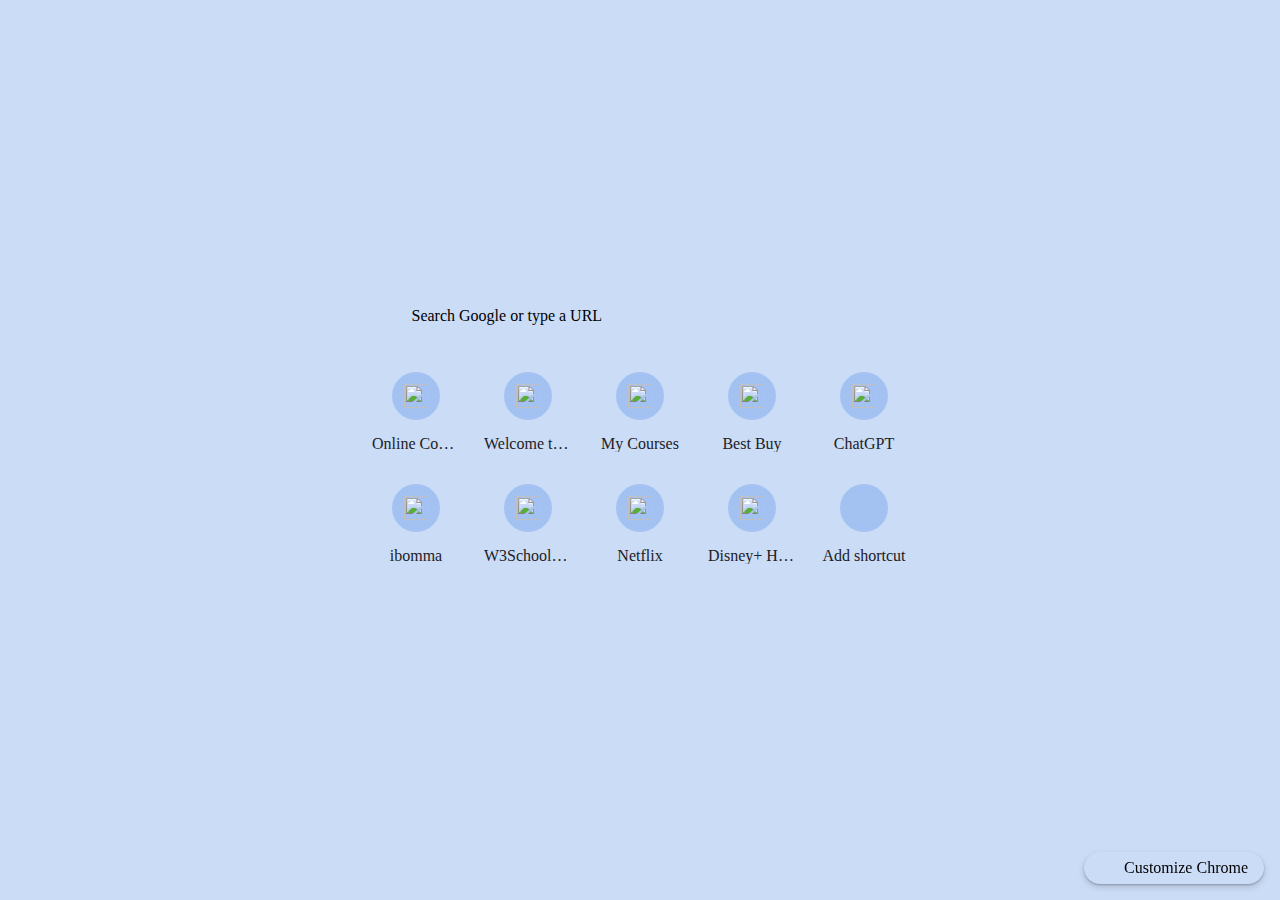
<file: CSVTU ENHANCEMENT/images/New Tab.html>
<!DOCTYPE html>
<!-- saved from url=(0022)chrome://new-tab-page/ -->
<html dir="ltr" lang="en" chrome-refresh-2023="" class="focus-outline-visible" lazy-loaded="true"><head><meta http-equiv="Content-Type" content="text/html; charset=UTF-8">
    
    <title>New Tab</title>
    <style>
      body {
        background: #CBDCF7;
        margin: 0;
      }

      #backgroundImage {
        border: none;
        height: 100%;
        pointer-events: none;
        position: fixed;
        top: 0;
        visibility: hidden;
        width: 100%;
      }

      [show-background-image] #backgroundImage {
        visibility: visible;
      }
    </style>
  
<custom-style>
  <style is="custom-style">
    html {

      /* Material Design color palette for Google products */

      --google-red-100-rgb: 244, 199, 195;  /* #f4c7c3 */
      --google-red-100: rgb(var(--google-red-100-rgb));
      --google-red-300-rgb: 230, 124, 115;  /* #e67c73 */
      --google-red-300: rgb(var(--google-red-300-rgb));
      --google-red-500-rgb: 219, 68, 55;  /* #db4437 */
      --google-red-500: rgb(var(--google-red-500-rgb));
      --google-red-700-rgb: 197, 57, 41;  /* #c53929 */
      --google-red-700: rgb(var(--google-red-700-rgb));

      --google-blue-100-rgb: 198, 218, 252;  /* #c6dafc */
      --google-blue-100: rgb(var(--google-blue-100-rgb));
      --google-blue-300-rgb: 123, 170, 247;  /* #7baaf7 */
      --google-blue-300: rgb(var(--google-blue-300-rgb));
      --google-blue-500-rgb: 66, 133, 244;  /* #4285f4 */
      --google-blue-500: rgb(var(--google-blue-500-rgb));
      --google-blue-700-rgb: 51, 103, 214;  /* #3367d6 */
      --google-blue-700: rgb(var(--google-blue-700-rgb));

      --google-green-100-rgb: 183, 225, 205;  /* #b7e1cd */
      --google-green-100: rgb(var(--google-green-100-rgb));
      --google-green-300-rgb: 87, 187, 138;  /* #57bb8a */
      --google-green-300: rgb(var(--google-green-300-rgb));
      --google-green-500-rgb: 15, 157, 88;  /* #0f9d58 */
      --google-green-500: rgb(var(--google-green-500-rgb));
      --google-green-700-rgb: 11, 128, 67;  /* #0b8043 */
      --google-green-700: rgb(var(--google-green-700-rgb));

      --google-yellow-100-rgb: 252, 232, 178;  /* #fce8b2 */
      --google-yellow-100: rgb(var(--google-yellow-100-rgb));
      --google-yellow-300-rgb: 247, 203, 77;  /* #f7cb4d */
      --google-yellow-300: rgb(var(--google-yellow-300-rgb));
      --google-yellow-500-rgb: 244, 180, 0;  /* #f4b400 */
      --google-yellow-500: rgb(var(--google-yellow-500-rgb));
      --google-yellow-700-rgb: 240, 147, 0;  /* #f09300 */
      --google-yellow-700: rgb(var(--google-yellow-700-rgb));

      --google-grey-100-rgb: 245, 245, 245;  /* #f5f5f5 */
      --google-grey-100: rgb(var(--google-grey-100-rgb));
      --google-grey-300-rgb: 224, 224, 224;  /* #e0e0e0 */
      --google-grey-300: rgb(var(--google-grey-300-rgb));
      --google-grey-500-rgb: 158, 158, 158;  /* #9e9e9e */
      --google-grey-500: rgb(var(--google-grey-500-rgb));
      --google-grey-700-rgb: 97, 97, 97;  /* #616161 */
      --google-grey-700: rgb(var(--google-grey-700-rgb));

      /* Material Design color palette from online spec document */

      --paper-red-50: #ffebee;
      --paper-red-100: #ffcdd2;
      --paper-red-200: #ef9a9a;
      --paper-red-300: #e57373;
      --paper-red-400: #ef5350;
      --paper-red-500: #f44336;
      --paper-red-600: #e53935;
      --paper-red-700: #d32f2f;
      --paper-red-800: #c62828;
      --paper-red-900: #b71c1c;
      --paper-red-a100: #ff8a80;
      --paper-red-a200: #ff5252;
      --paper-red-a400: #ff1744;
      --paper-red-a700: #d50000;

      --paper-light-blue-50: #e1f5fe;
      --paper-light-blue-100: #b3e5fc;
      --paper-light-blue-200: #81d4fa;
      --paper-light-blue-300: #4fc3f7;
      --paper-light-blue-400: #29b6f6;
      --paper-light-blue-500: #03a9f4;
      --paper-light-blue-600: #039be5;
      --paper-light-blue-700: #0288d1;
      --paper-light-blue-800: #0277bd;
      --paper-light-blue-900: #01579b;
      --paper-light-blue-a100: #80d8ff;
      --paper-light-blue-a200: #40c4ff;
      --paper-light-blue-a400: #00b0ff;
      --paper-light-blue-a700: #0091ea;

      --paper-yellow-50: #fffde7;
      --paper-yellow-100: #fff9c4;
      --paper-yellow-200: #fff59d;
      --paper-yellow-300: #fff176;
      --paper-yellow-400: #ffee58;
      --paper-yellow-500: #ffeb3b;
      --paper-yellow-600: #fdd835;
      --paper-yellow-700: #fbc02d;
      --paper-yellow-800: #f9a825;
      --paper-yellow-900: #f57f17;
      --paper-yellow-a100: #ffff8d;
      --paper-yellow-a200: #ffff00;
      --paper-yellow-a400: #ffea00;
      --paper-yellow-a700: #ffd600;

      --paper-orange-50: #fff3e0;
      --paper-orange-100: #ffe0b2;
      --paper-orange-200: #ffcc80;
      --paper-orange-300: #ffb74d;
      --paper-orange-400: #ffa726;
      --paper-orange-500: #ff9800;
      --paper-orange-600: #fb8c00;
      --paper-orange-700: #f57c00;
      --paper-orange-800: #ef6c00;
      --paper-orange-900: #e65100;
      --paper-orange-a100: #ffd180;
      --paper-orange-a200: #ffab40;
      --paper-orange-a400: #ff9100;
      --paper-orange-a700: #ff6500;

      --paper-grey-50: #fafafa;
      --paper-grey-100: #f5f5f5;
      --paper-grey-200: #eeeeee;
      --paper-grey-300: #e0e0e0;
      --paper-grey-400: #bdbdbd;
      --paper-grey-500: #9e9e9e;
      --paper-grey-600: #757575;
      --paper-grey-700: #616161;
      --paper-grey-800: #424242;
      --paper-grey-900: #212121;

      --paper-blue-grey-50: #eceff1;
      --paper-blue-grey-100: #cfd8dc;
      --paper-blue-grey-200: #b0bec5;
      --paper-blue-grey-300: #90a4ae;
      --paper-blue-grey-400: #78909c;
      --paper-blue-grey-500: #607d8b;
      --paper-blue-grey-600: #546e7a;
      --paper-blue-grey-700: #455a64;
      --paper-blue-grey-800: #37474f;
      --paper-blue-grey-900: #263238;

      /* opacity for dark text on a light background */
      --dark-divider-opacity: 0.12;
      --dark-disabled-opacity: 0.38; /* or hint text or icon */
      --dark-secondary-opacity: 0.54;
      --dark-primary-opacity: 0.87;

      /* opacity for light text on a dark background */
      --light-divider-opacity: 0.12;
      --light-disabled-opacity: 0.3; /* or hint text or icon */
      --light-secondary-opacity: 0.7;
      --light-primary-opacity: 1.0;

    }

  </style>
</custom-style>

<custom-style>
  <style>
html{--google-blue-50-rgb:232,240,254;--google-blue-50:rgb(var(--google-blue-50-rgb));--google-blue-100-rgb:210,227,252;--google-blue-100:rgb(var(--google-blue-100-rgb));--google-blue-200-rgb:174,203,250;--google-blue-200:rgb(var(--google-blue-200-rgb));--google-blue-300-rgb:138,180,248;--google-blue-300:rgb(var(--google-blue-300-rgb));--google-blue-400-rgb:102,157,246;--google-blue-400:rgb(var(--google-blue-400-rgb));--google-blue-500-rgb:66,133,244;--google-blue-500:rgb(var(--google-blue-500-rgb));--google-blue-600-rgb:26,115,232;--google-blue-600:rgb(var(--google-blue-600-rgb));--google-blue-700-rgb:25,103,210;--google-blue-700:rgb(var(--google-blue-700-rgb));--google-blue-800-rgb:24,90,188;--google-blue-800:rgb(var(--google-blue-800-rgb));--google-blue-900-rgb:23,78,166;--google-blue-900:rgb(var(--google-blue-900-rgb));--google-green-50-rgb:230,244,234;--google-green-50:rgb(var(--google-green-50-rgb));--google-green-200-rgb:168,218,181;--google-green-200:rgb(var(--google-green-200-rgb));--google-green-300-rgb:129,201,149;--google-green-300:rgb(var(--google-green-300-rgb));--google-green-400-rgb:91,185,116;--google-green-400:rgb(var(--google-green-400-rgb));--google-green-500-rgb:52,168,83;--google-green-500:rgb(var(--google-green-500-rgb));--google-green-600-rgb:30,142,62;--google-green-600:rgb(var(--google-green-600-rgb));--google-green-700-rgb:24,128,56;--google-green-700:rgb(var(--google-green-700-rgb));--google-green-800-rgb:19,115,51;--google-green-800:rgb(var(--google-green-800-rgb));--google-green-900-rgb:13,101,45;--google-green-900:rgb(var(--google-green-900-rgb));--google-grey-50-rgb:248,249,250;--google-grey-50:rgb(var(--google-grey-50-rgb));--google-grey-100-rgb:241,243,244;--google-grey-100:rgb(var(--google-grey-100-rgb));--google-grey-200-rgb:232,234,237;--google-grey-200:rgb(var(--google-grey-200-rgb));--google-grey-300-rgb:218,220,224;--google-grey-300:rgb(var(--google-grey-300-rgb));--google-grey-400-rgb:189,193,198;--google-grey-400:rgb(var(--google-grey-400-rgb));--google-grey-500-rgb:154,160,166;--google-grey-500:rgb(var(--google-grey-500-rgb));--google-grey-600-rgb:128,134,139;--google-grey-600:rgb(var(--google-grey-600-rgb));--google-grey-700-rgb:95,99,104;--google-grey-700:rgb(var(--google-grey-700-rgb));--google-grey-800-rgb:60,64,67;--google-grey-800:rgb(var(--google-grey-800-rgb));--google-grey-900-rgb:32,33,36;--google-grey-900:rgb(var(--google-grey-900-rgb));--google-grey-900-white-4-percent:#292a2d;--google-purple-200-rgb:215,174,251;--google-purple-200:rgb(var(--google-purple-200-rgb));--google-purple-900-rgb:104,29,168;--google-purple-900:rgb(var(--google-purple-900-rgb));--google-red-300-rgb:242,139,130;--google-red-300:rgb(var(--google-red-300-rgb));--google-red-500-rgb:234,67,53;--google-red-500:rgb(var(--google-red-500-rgb));--google-red-600-rgb:217,48,37;--google-red-600:rgb(var(--google-red-600-rgb));--google-yellow-50-rgb:254,247,224;--google-yellow-50:rgb(var(--google-yellow-50-rgb));--google-yellow-100-rgb:254,239,195;--google-yellow-100:rgb(var(--google-yellow-100-rgb));--google-yellow-200-rgb:253,226,147;--google-yellow-200:rgb(var(--google-yellow-200-rgb));--google-yellow-300-rgb:253,214,51;--google-yellow-300:rgb(var(--google-yellow-300-rgb));--google-yellow-400-rgb:252,201,52;--google-yellow-400:rgb(var(--google-yellow-400-rgb));--google-yellow-500-rgb:251,188,4;--google-yellow-500:rgb(var(--google-yellow-500-rgb));--cr-primary-text-color:var(--google-grey-900);--cr-secondary-text-color:var(--google-grey-700);--cr-card-background-color:white;--cr-shadow-color:var(--google-grey-800);--cr-shadow-key-color_:color-mix(in srgb, var(--cr-shadow-color) 30%, transparent);--cr-shadow-ambient-color_:color-mix(in srgb, var(--cr-shadow-color) 15%, transparent);--cr-elevation-1:var(--cr-shadow-key-color_) 0 1px 2px 0,var(--cr-shadow-ambient-color_) 0 1px 3px 1px;--cr-elevation-2:var(--cr-shadow-key-color_) 0 1px 2px 0,var(--cr-shadow-ambient-color_) 0 2px 6px 2px;--cr-elevation-3:var(--cr-shadow-key-color_) 0 1px 3px 0,var(--cr-shadow-ambient-color_) 0 4px 8px 3px;--cr-elevation-4:var(--cr-shadow-key-color_) 0 2px 3px 0,var(--cr-shadow-ambient-color_) 0 6px 10px 4px;--cr-elevation-5:var(--cr-shadow-key-color_) 0 4px 4px 0,var(--cr-shadow-ambient-color_) 0 8px 12px 6px;--cr-card-shadow:var(--cr-elevation-2);--cr-checked-color:var(--google-blue-600);--cr-focused-item-color:var(--google-grey-300);--cr-form-field-label-color:var(--google-grey-700);--cr-hairline-rgb:0,0,0;--cr-iph-anchor-highlight-color:rgba(var(--google-blue-600-rgb), 0.1);--cr-link-color:var(--google-blue-700);--cr-menu-background-color:white;--cr-menu-background-focus-color:var(--google-grey-400);--cr-menu-shadow:0 2px 6px var(--paper-grey-500);--cr-separator-color:rgba(0, 0, 0, .06);--cr-title-text-color:rgb(90, 90, 90);--cr-toolbar-background-color:white;--cr-hover-background-color:rgba(var(--google-grey-900-rgb), .1);--cr-active-background-color:rgba(var(--google-grey-900-rgb), .16);--cr-focus-outline-color:rgba(var(--google-blue-600-rgb), .4)}@media (prefers-color-scheme:dark){html{--cr-primary-text-color:var(--google-grey-200);--cr-secondary-text-color:var(--google-grey-500);--cr-card-background-color:var(--google-grey-900-white-4-percent);--cr-card-shadow-color-rgb:0,0,0;--cr-checked-color:var(--google-blue-300);--cr-focused-item-color:var(--google-grey-800);--cr-form-field-label-color:var(--dark-secondary-color);--cr-hairline-rgb:255,255,255;--cr-iph-anchor-highlight-color:rgba(var(--google-grey-100-rgb), 0.1);--cr-link-color:var(--google-blue-300);--cr-menu-background-color:var(--google-grey-900);--cr-menu-background-focus-color:var(--google-grey-700);--cr-menu-background-sheen:rgba(255, 255, 255, .06);--cr-menu-shadow:rgba(0, 0, 0, .3) 0 1px 2px 0,rgba(0, 0, 0, .15) 0 3px 6px 2px;--cr-separator-color:rgba(255, 255, 255, .1);--cr-title-text-color:var(--cr-primary-text-color);--cr-toolbar-background-color:var(--google-grey-900-white-4-percent);--cr-hover-background-color:rgba(255, 255, 255, .1);--cr-active-background-color:rgba(var(--google-grey-200-rgb), .16);--cr-focus-outline-color:rgba(var(--google-blue-300-rgb), .4)}}@media (forced-colors:active){html{--cr-focus-outline-hcm:2px solid transparent;--cr-border-hcm:2px solid transparent}}html{--cr-button-edge-spacing:12px;--cr-button-height:32px;--cr-controlled-by-spacing:24px;--cr-default-input-max-width:264px;--cr-icon-ripple-size:36px;--cr-icon-ripple-padding:8px;--cr-icon-size:20px;--cr-icon-button-margin-start:16px;--cr-icon-ripple-margin:calc(var(--cr-icon-ripple-padding) * -1);--cr-section-min-height:48px;--cr-section-two-line-min-height:64px;--cr-section-padding:20px;--cr-section-vertical-padding:12px;--cr-section-indent-width:40px;--cr-section-indent-padding:calc(
      var(--cr-section-padding) + var(--cr-section-indent-width));--cr-section-vertical-margin:21px;--cr-centered-card-max-width:680px;--cr-centered-card-width-percentage:0.96;--cr-hairline:1px solid rgba(var(--cr-hairline-rgb), .14);--cr-separator-height:1px;--cr-separator-line:var(--cr-separator-height) solid var(--cr-separator-color);--cr-toolbar-overlay-animation-duration:150ms;--cr-toolbar-height:56px;--cr-container-shadow-height:6px;--cr-container-shadow-margin:calc(-1 * var(--cr-container-shadow-height));--cr-container-shadow-max-opacity:1;--cr-card-border-radius:8px;--cr-disabled-opacity:.38;--cr-form-field-bottom-spacing:16px;--cr-form-field-label-font-size:.625rem;--cr-form-field-label-height:1em;--cr-form-field-label-line-height:1}html[chrome-refresh-2023]{--cr-fallback-color-outline:rgb(116, 119, 117);--cr-fallback-color-primary:rgb(11, 87, 208);--cr-fallback-color-on-primary:rgb(255, 255, 255);--cr-fallback-color-primary-container:rgb(211, 227, 253);--cr-fallback-color-on-primary-container:rgb(4, 30, 73);--cr-fallback-color-secondary-container:rgb(194, 231, 255);--cr-fallback-color-on-secondary-container:rgb(0, 29, 53);--cr-fallback-color-neutral-container:rgb(242, 242, 242);--cr-fallback-color-neutral-outline:rgb(199, 199, 199);--cr-fallback-color-surface:rgb(255, 255, 255);--cr-fallback-color-on-surface-rgb:31,31,31;--cr-fallback-color-on-surface:rgb(var(--cr-fallback-color-on-surface-rgb));--cr-fallback-color-surface-variant:rgb(225, 227, 225);--cr-fallback-color-on-surface-variant:rgb(68, 71, 70);--cr-fallback-color-on-surface-subtle:rgb(71, 71, 71);--cr-fallback-color-inverse-primary:rgb(168, 199, 250);--cr-fallback-color-inverse-surface:rgb(48, 48, 48);--cr-fallback-color-inverse-on-surface:rgb(242, 242, 242);--cr-fallback-color-tonal-container:rgb(211, 227, 253);--cr-fallback-color-on-tonal-container:rgb(4, 30, 73);--cr-fallback-color-tonal-outline:rgb(168, 199, 250);--cr-fallback-color-error:rgb(179, 38, 30);--cr-fallback-color-divider:rgb(211, 227, 253);--cr-fallback-color-state-hover-on-prominent_:rgba(253, 252, 251, .1);--cr-fallback-color-state-on-subtle-rgb_:31,31,31;--cr-fallback-color-state-hover-on-subtle_:rgba(
      var(--cr-fallback-color-state-on-subtle-rgb_), .06);--cr-fallback-color-state-ripple-neutral-on-subtle_:rgba(
      var(--cr-fallback-color-state-on-subtle-rgb_), .08);--cr-fallback-color-state-ripple-primary-rgb_:124,172,248;--cr-fallback-color-state-ripple-primary_:rgba(
      var(--cr-fallback-color-state-ripple-primary-rgb_), 0.32);--cr-fallback-color-base-container:rgba(105, 145, 214, .12);--cr-fallback-color-disabled-background:rgba(
      var(--cr-fallback-color-on-surface-rgb), .12);--cr-fallback-color-disabled-foreground:rgba(
      var(--cr-fallback-color-on-surface-rgb), var(--cr-disabled-opacity));--cr-hover-background-color:var(--color-sys-state-hover,
      rgba(var(--cr-fallback-color-on-surface-rgb), .08));--cr-hover-on-prominent-background-color:var(
      --color-sys-state-hover-on-prominent,
      var(--cr-fallback-color-state-hover-on-prominent_));--cr-hover-on-subtle-background-color:var(
      --color-sys-state-hover-on-subtle,
      var(--cr-fallback-color-state-hover-on-subtle_));--cr-active-background-color:var(--color-sys-state-pressed,
      rgba(var(--cr-fallback-color-on-surface-rgb), .12));--cr-active-on-primary-background-color:var(
      --color-sys-state-ripple-primary,
      var(--cr-fallback-color-state-ripple-primary_));--cr-active-neutral-on-subtle-background-color:var(
      --color-sys-state-ripple-neutral-on-subtle,
      var(--cr-fallback-color-state-ripple-neutral-on-subtle_));--cr-focus-outline-color:var(--color-sys-state-focus-ring,
      var(--cr-fallback-color-primary));--cr-primary-text-color:var(--color-primary-foreground,
      var(--cr-fallback-color-on-surface));--cr-secondary-text-color:var(--color-secondary-foreground,
      var(--cr-fallback-color-on-surface-variant));--cr-link-color:var(--color-link-foreground-default,
      var(--cr-fallback-color-primary));--cr-button-height:36px;--cr-shadow-color:var(--color-sys-shadow, rgb(0, 0, 0))}@media (prefers-color-scheme:dark){html[chrome-refresh-2023]{--cr-fallback-color-outline:rgb(142, 145, 143);--cr-fallback-color-primary:rgb(168, 199, 250);--cr-fallback-color-on-primary:rgb(6, 46, 111);--cr-fallback-color-primary-container:rgb(8, 66, 160);--cr-fallback-color-on-primary-container:rgb(211, 227, 253);--cr-fallback-color-secondary-container:rgb(0, 74, 119);--cr-fallback-color-on-secondary-container:rgb(194, 231, 255);--cr-fallback-color-neutral-container:rgb(42, 42, 42);--cr-fallback-color-neutral-outline:rgb(117, 117, 117);--cr-fallback-color-surface:rgb(26, 27, 30);--cr-fallback-color-on-surface-rgb:227,227,227;--cr-fallback-color-surface-variant:rgb(68, 71, 70);--cr-fallback-color-on-surface-variant:rgb(196, 199, 197);--cr-fallback-color-on-surface-subtle:rgb(199, 199, 199);--cr-fallback-color-inverse-primary:rgb(11, 87, 208);--cr-fallback-color-inverse-surface:rgb(227, 227, 227);--cr-fallback-color-inverse-on-surface:rgb(31, 31, 31);--cr-fallback-color-tonal-container:rgb(0, 74, 119);--cr-fallback-color-on-tonal-container:rgb(194, 231, 255);--cr-fallback-color-tonal-outline:rgb(0, 99, 155);--cr-fallback-color-error:rgb(242, 184, 181);--cr-fallback-color-divider:rgb(71, 71, 71);--cr-fallback-color-state-hover-on-prominent_:rgba(31, 31, 31, .06);--cr-fallback-color-state-on-subtle-rgb_:253,252,251;--cr-fallback-color-state-hover-on-subtle_:rgba(
        var(--cr-fallback-color-state-on-subtle-rgb_), .10);--cr-fallback-color-state-ripple-neutral-on-subtle_:rgba(
        var(--cr-fallback-color-state-on-subtle-rgb_), .16);--cr-fallback-color-state-ripple-primary-rgb_:76,141,246;--cr-fallback-color-base-container:rgba(40, 40, 40, 1)}}@media (forced-colors:active){html[chrome-refresh-2023]{--cr-fallback-color-disabled-background:Canvas;--cr-fallback-color-disabled-foreground:GrayText}}
  </style>
</custom-style>

<iron-iconset-svg name="cr20" size="20" style="display: none;">
  <svg>
    <defs>
      
      <g id="block">
        <path fill-rule="evenodd" clip-rule="evenodd" d="M10 0C4.48 0 0 4.48 0 10C0 15.52 4.48 20 10 20C15.52 20 20 15.52 20 10C20 4.48 15.52 0 10 0ZM2 10C2 5.58 5.58 2 10 2C11.85 2 13.55 2.63 14.9 3.69L3.69 14.9C2.63 13.55 2 11.85 2 10ZM5.1 16.31C6.45 17.37 8.15 18 10 18C14.42 18 18 14.42 18 10C18 8.15 17.37 6.45 16.31 5.1L5.1 16.31Z">
        </path>
      </g>
      <g id="cloud-off">
        <path d="M16 18.125L13.875 16H5C3.88889 16 2.94444 15.6111 2.16667 14.8333C1.38889 14.0556 1 13.1111 1 12C1 10.9444 1.36111 10.0347 2.08333 9.27083C2.80556 8.50694 3.6875 8.09028 4.72917 8.02083C4.77083 7.86805 4.8125 7.72222 4.85417 7.58333C4.90972 7.44444 4.97222 7.30555 5.04167 7.16667L1.875 4L2.9375 2.9375L17.0625 17.0625L16 18.125ZM5 14.5H12.375L6.20833 8.33333C6.15278 8.51389 6.09722 8.70139 6.04167 8.89583C6 9.07639 5.95139 9.25694 5.89583 9.4375L4.83333 9.52083C4.16667 9.57639 3.61111 9.84028 3.16667 10.3125C2.72222 10.7708 2.5 11.3333 2.5 12C2.5 12.6944 2.74306 13.2847 3.22917 13.7708C3.71528 14.2569 4.30556 14.5 5 14.5ZM17.5 15.375L16.3958 14.2917C16.7153 14.125 16.9792 13.8819 17.1875 13.5625C17.3958 13.2431 17.5 12.8889 17.5 12.5C17.5 11.9444 17.3056 11.4722 16.9167 11.0833C16.5278 10.6944 16.0556 10.5 15.5 10.5H14.125L14 9.14583C13.9028 8.11806 13.4722 7.25694 12.7083 6.5625C11.9444 5.85417 11.0417 5.5 10 5.5C9.65278 5.5 9.31944 5.54167 9 5.625C8.69444 5.70833 8.39583 5.82639 8.10417 5.97917L7.02083 4.89583C7.46528 4.61806 7.93056 4.40278 8.41667 4.25C8.91667 4.08333 9.44444 4 10 4C11.4306 4 12.6736 4.48611 13.7292 5.45833C14.7847 6.41667 15.375 7.59722 15.5 9C16.4722 9 17.2986 9.34028 17.9792 10.0208C18.6597 10.7014 19 11.5278 19 12.5C19 13.0972 18.8611 13.6458 18.5833 14.1458C18.3194 14.6458 17.9583 15.0556 17.5 15.375Z">
        </path>
      </g>
      <g id="domain">
        <path d="M2,3 L2,17 L11.8267655,17 L13.7904799,17 L18,17 L18,7 L12,7 L12,3 L2,3 Z M8,13 L10,13 L10,15 L8,15 L8,13 Z M4,13 L6,13 L6,15 L4,15 L4,13 Z M8,9 L10,9 L10,11 L8,11 L8,9 Z M4,9 L6,9 L6,11 L4,11 L4,9 Z M12,9 L16,9 L16,15 L12,15 L12,9 Z M12,11 L14,11 L14,13 L12,13 L12,11 Z M8,5 L10,5 L10,7 L8,7 L8,5 Z M4,5 L6,5 L6,7 L4,7 L4,5 Z">
        </path>
      </g>
      <g id="kite">
        <path fill-rule="evenodd" clip-rule="evenodd" d="M4.6327 8.00094L10.3199 2L16 8.00094L10.1848 16.8673C10.0995 16.9873 10.0071 17.1074 9.90047 17.2199C9.42417 17.7225 8.79147 18 8.11611 18C7.44076 18 6.80806 17.7225 6.33175 17.2199C5.85545 16.7173 5.59242 16.0497 5.59242 15.3371C5.59242 14.977 5.46445 14.647 5.22275 14.3919C4.98104 14.1369 4.66825 14.0019 4.32701 14.0019H4V12.6667H4.32701C5.00237 12.6667 5.63507 12.9442 6.11137 13.4468C6.58768 13.9494 6.85071 14.617 6.85071 15.3296C6.85071 15.6896 6.97867 16.0197 7.22038 16.2747C7.46209 16.5298 7.77488 16.6648 8.11611 16.6648C8.45735 16.6648 8.77014 16.5223 9.01185 16.2747C9.02396 16.2601 9.03607 16.246 9.04808 16.2319C9.08541 16.1883 9.12176 16.1458 9.15403 16.0947L9.55213 15.4946L4.6327 8.00094ZM10.3199 13.9371L6.53802 8.17116L10.3199 4.1814L14.0963 8.17103L10.3199 13.9371Z">
        </path>
      </g>
      <g id="menu">
        <path d="M2 4h16v2H2zM2 9h16v2H2zM2 14h16v2H2z"></path>
      </g>
      
  </defs></svg>
</iron-iconset-svg>


<iron-iconset-svg name="cr" size="24" style="display: none;">
  <svg>
    <defs>
      
      <g id="account-child-invert" viewBox="0 0 48 48">
        <path d="M24 4c3.31 0 6 2.69 6 6s-2.69 6-6 6-6-2.69-6-6 2.69-6 6-6z"></path>
        <path fill="none" d="M0 0h48v48H0V0z"></path>
        <circle fill="none" cx="24" cy="26" r="4"></circle>
        <path d="M24 18c-6.16 0-13 3.12-13 7.23v11.54c0 2.32 2.19 4.33 5.2 5.63 2.32 1 5.12 1.59 7.8 1.59.66 0 1.33-.06 2-.14v-5.2c-.67.08-1.34.14-2 .14-2.63 0-5.39-.57-7.68-1.55.67-2.12 4.34-3.65 7.68-3.65.86 0 1.75.11 2.6.29 2.79.62 5.2 2.15 5.2 4.04v4.47c3.01-1.31 5.2-3.31 5.2-5.63V25.23C37 21.12 30.16 18 24 18zm0 12c-2.21 0-4-1.79-4-4s1.79-4 4-4 4 1.79 4 4-1.79 4-4 4z">
        </path>
      </g>
      <g id="add">
        <path d="M19 13h-6v6h-2v-6H5v-2h6V5h2v6h6v2z"></path>
      </g>
      <g id="arrow-back">
        <path d="M20 11H7.83l5.59-5.59L12 4l-8 8 8 8 1.41-1.41L7.83 13H20v-2z">
        </path>
      </g>
      <g id="arrow-drop-up">
        <path d="M7 14l5-5 5 5z"></path>
      </g>
      <g id="arrow-drop-down">
        <path d="M7 10l5 5 5-5z"></path>
      </g>
      <g id="arrow-forward">
        <path d="M12 4l-1.41 1.41L16.17 11H4v2h12.17l-5.58 5.59L12 20l8-8z">
        </path>
      </g>
      <g id="arrow-right">
        <path d="M10 7l5 5-5 5z"></path>
      </g>
      
      <g id="cancel">
        <path d="M12 2C6.47 2 2 6.47 2 12s4.47 10 10 10 10-4.47 10-10S17.53 2 12 2zm5 13.59L15.59 17 12 13.41 8.41 17 7 15.59 10.59 12 7 8.41 8.41 7 12 10.59 15.59 7 17 8.41 13.41 12 17 15.59z">
        </path>
      </g>
      <g id="check">
        <path d="M9 16.17L4.83 12l-1.42 1.41L9 19 21 7l-1.41-1.41z"></path>
      </g>
      <g id="check-circle">
        <path d="M12 2C6.48 2 2 6.48 2 12s4.48 10 10 10 10-4.48 10-10S17.52 2 12 2zm-2 15l-5-5 1.41-1.41L10 14.17l7.59-7.59L19 8l-9 9z">
        </path>
      </g>
      <g id="chevron-left">
        <path d="M15.41 7.41L14 6l-6 6 6 6 1.41-1.41L10.83 12z"></path>
      </g>
      <g id="chevron-right">
        <path d="M10 6L8.59 7.41 13.17 12l-4.58 4.59L10 18l6-6z"></path>
      </g>
      <g id="clear">
        <path d="M19 6.41L17.59 5 12 10.59 6.41 5 5 6.41 10.59 12 5 17.59 6.41 19 12 13.41 17.59 19 19 17.59 13.41 12z">
        </path>
      </g>
      <g id="close">
        <path d="M19 6.41L17.59 5 12 10.59 6.41 5 5 6.41 10.59 12 5 17.59 6.41 19 12 13.41 17.59 19 19 17.59 13.41 12z">
        </path>
      </g>
      <g id="computer">
        <path d="M20 18c1.1 0 1.99-.9 1.99-2L22 6c0-1.1-.9-2-2-2H4c-1.1 0-2 .9-2 2v10c0 1.1.9 2 2 2H0v2h24v-2h-4zM4 6h16v10H4V6z">
        </path>
      </g>
      <g id="create">
        <path d="M3 17.25V21h3.75L17.81 9.94l-3.75-3.75L3 17.25zM20.71 7.04c.39-.39.39-1.02 0-1.41l-2.34-2.34c-.39-.39-1.02-.39-1.41 0l-1.83 1.83 3.75 3.75 1.83-1.83z">
        </path>
      </g>
      <g id="delete">
        <path d="M6 19c0 1.1.9 2 2 2h8c1.1 0 2-.9 2-2V7H6v12zM19 4h-3.5l-1-1h-5l-1 1H5v2h14V4z">
        </path>
      </g>
      <g id="domain">
        <path d="M12 7V3H2v18h20V7H12zM6 19H4v-2h2v2zm0-4H4v-2h2v2zm0-4H4V9h2v2zm0-4H4V5h2v2zm4 12H8v-2h2v2zm0-4H8v-2h2v2zm0-4H8V9h2v2zm0-4H8V5h2v2zm10 12h-8v-2h2v-2h-2v-2h2v-2h-2V9h8v10zm-2-8h-2v2h2v-2zm0 4h-2v2h2v-2z">
        </path>
      </g>
      <g id="error">
        <path d="M12 2C6.48 2 2 6.48 2 12s4.48 10 10 10 10-4.48 10-10S17.52 2 12 2zm1 15h-2v-2h2v2zm0-4h-2V7h2v6z">
        </path>
      </g>
      <g id="error-outline">
        <path d="M11 15h2v2h-2zm0-8h2v6h-2zm.99-5C6.47 2 2 6.48 2 12s4.47 10 9.99 10C17.52 22 22 17.52 22 12S17.52 2 11.99 2zM12 20c-4.42 0-8-3.58-8-8s3.58-8 8-8 8 3.58 8 8-3.58 8-8 8z">
        </path>
      </g>
      <g id="expand-less">
        <path d="M12 8l-6 6 1.41 1.41L12 10.83l4.59 4.58L18 14z"></path>
      </g>
      <g id="expand-more">
        <path d="M16.59 8.59L12 13.17 7.41 8.59 6 10l6 6 6-6z"></path>
      </g>
      <g id="extension">
        <path d="M20.5 11H19V7c0-1.1-.9-2-2-2h-4V3.5C13 2.12 11.88 1 10.5 1S8 2.12 8 3.5V5H4c-1.1 0-1.99.9-1.99 2v3.8H3.5c1.49 0 2.7 1.21 2.7 2.7s-1.21 2.7-2.7 2.7H2V20c0 1.1.9 2 2 2h3.8v-1.5c0-1.49 1.21-2.7 2.7-2.7 1.49 0 2.7 1.21 2.7 2.7V22H17c1.1 0 2-.9 2-2v-4h1.5c1.38 0 2.5-1.12 2.5-2.5S21.88 11 20.5 11z">
        </path>
      </g>
      <g id="file-download">
        <path d="M19 9h-4V3H9v6H5l7 7 7-7zM5 18v2h14v-2H5z"></path>
      </g>
      
      <g id="fullscreen">
        <path d="M7 14H5v5h5v-2H7v-3zm-2-4h2V7h3V5H5v5zm12 7h-3v2h5v-5h-2v3zM14 5v2h3v3h2V5h-5z">
        </path>
      </g>
      <g id="group">
        <path d="M16 11c1.66 0 2.99-1.34 2.99-3S17.66 5 16 5c-1.66 0-3 1.34-3 3s1.34 3 3 3zm-8 0c1.66 0 2.99-1.34 2.99-3S9.66 5 8 5C6.34 5 5 6.34 5 8s1.34 3 3 3zm0 2c-2.33 0-7 1.17-7 3.5V19h14v-2.5c0-2.33-4.67-3.5-7-3.5zm8 0c-.29 0-.62.02-.97.05 1.16.84 1.97 1.97 1.97 3.45V19h6v-2.5c0-2.33-4.67-3.5-7-3.5z">
        </path>
      </g>
      <g id="help-outline">
        <path d="M11 18h2v-2h-2v2zm1-16C6.48 2 2 6.48 2 12s4.48 10 10 10 10-4.48 10-10S17.52 2 12 2zm0 18c-4.41 0-8-3.59-8-8s3.59-8 8-8 8 3.59 8 8-3.59 8-8 8zm0-14c-2.21 0-4 1.79-4 4h2c0-1.1.9-2 2-2s2 .9 2 2c0 2-3 1.75-3 5h2c0-2.25 3-2.5 3-5 0-2.21-1.79-4-4-4z">
        </path>
      </g>
      <g id="history">
        <path d="M12.945312 22.75 C 10.320312 22.75 8.074219 21.839844 6.207031 20.019531 C 4.335938 18.199219 3.359375 15.972656 3.269531 13.34375 L 5.089844 13.34375 C 5.175781 15.472656 5.972656 17.273438 7.480469 18.742188 C 8.988281 20.210938 10.808594 20.945312 12.945312 20.945312 C 15.179688 20.945312 17.070312 20.164062 18.621094 18.601562 C 20.167969 17.039062 20.945312 15.144531 20.945312 12.910156 C 20.945312 10.714844 20.164062 8.855469 18.601562 7.335938 C 17.039062 5.816406 15.15625 5.054688 12.945312 5.054688 C 11.710938 5.054688 10.554688 5.339844 9.480469 5.902344 C 8.402344 6.46875 7.476562 7.226562 6.699219 8.179688 L 9.585938 8.179688 L 9.585938 9.984375 L 3.648438 9.984375 L 3.648438 4.0625 L 5.453125 4.0625 L 5.453125 6.824219 C 6.386719 5.707031 7.503906 4.828125 8.804688 4.199219 C 10.109375 3.566406 11.488281 3.25 12.945312 3.25 C 14.300781 3.25 15.570312 3.503906 16.761719 4.011719 C 17.949219 4.519531 18.988281 5.214844 19.875 6.089844 C 20.761719 6.964844 21.464844 7.992188 21.976562 9.167969 C 22.492188 10.34375 22.75 11.609375 22.75 12.964844 C 22.75 14.316406 22.492188 15.589844 21.976562 16.777344 C 21.464844 17.964844 20.761719 19.003906 19.875 19.882812 C 18.988281 20.765625 17.949219 21.464844 16.761719 21.976562 C 15.570312 22.492188 14.300781 22.75 12.945312 22.75 Z M 16.269531 17.460938 L 12.117188 13.34375 L 12.117188 7.527344 L 13.921875 7.527344 L 13.921875 12.601562 L 17.550781 16.179688 Z M 16.269531 17.460938">
        </path>
      </g>
      <g id="info">
        <path d="M12 2C6.48 2 2 6.48 2 12s4.48 10 10 10 10-4.48 10-10S17.52 2 12 2zm1 15h-2v-6h2v6zm0-8h-2V7h2v2z">
        </path>
      </g>
      <g id="info-outline">
        <path d="M11 17h2v-6h-2v6zm1-15C6.48 2 2 6.48 2 12s4.48 10 10 10 10-4.48 10-10S17.52 2 12 2zm0 18c-4.41 0-8-3.59-8-8s3.59-8 8-8 8 3.59 8 8-3.59 8-8 8zM11 9h2V7h-2v2z">
        </path>
      </g>
      <g id="insert-drive-file">
        <path d="M6 2c-1.1 0-1.99.9-1.99 2L4 20c0 1.1.89 2 1.99 2H18c1.1 0 2-.9 2-2V8l-6-6H6zm7 7V3.5L18.5 9H13z">
        </path>
      </g>
      <g id="location-on">
        <path d="M12 2C8.13 2 5 5.13 5 9c0 5.25 7 13 7 13s7-7.75 7-13c0-3.87-3.13-7-7-7zm0 9.5c-1.38 0-2.5-1.12-2.5-2.5s1.12-2.5 2.5-2.5 2.5 1.12 2.5 2.5-1.12 2.5-2.5 2.5z">
        </path>
      </g>
      <g id="mic">
        <path d="M12 14c1.66 0 2.99-1.34 2.99-3L15 5c0-1.66-1.34-3-3-3S9 3.34 9 5v6c0 1.66 1.34 3 3 3zm5.3-3c0 3-2.54 5.1-5.3 5.1S6.7 14 6.7 11H5c0 3.41 2.72 6.23 6 6.72V21h2v-3.28c3.28-.48 6-3.3 6-6.72h-1.7z">
        </path>
      </g>
      <g id="more-vert">
        <path d="M12 8c1.1 0 2-.9 2-2s-.9-2-2-2-2 .9-2 2 .9 2 2 2zm0 2c-1.1 0-2 .9-2 2s.9 2 2 2 2-.9 2-2-.9-2-2-2zm0 6c-1.1 0-2 .9-2 2s.9 2 2 2 2-.9 2-2-.9-2-2-2z">
        </path>
      </g>
      <g id="open-in-new">
        <path d="M19 19H5V5h7V3H5c-1.11 0-2 .9-2 2v14c0 1.1.89 2 2 2h14c1.1 0 2-.9 2-2v-7h-2v7zM14 3v2h3.59l-9.83 9.83 1.41 1.41L19 6.41V10h2V3h-7z">
        </path>
      </g>
      <g id="person">
        <path d="M12 12c2.21 0 4-1.79 4-4s-1.79-4-4-4-4 1.79-4 4 1.79 4 4 4zm0 2c-2.67 0-8 1.34-8 4v2h16v-2c0-2.66-5.33-4-8-4z">
        </path>
      </g>
      <g id="phonelink">
        <path d="M4 6h18V4H4c-1.1 0-2 .9-2 2v11H0v3h14v-3H4V6zm19 2h-6c-.55 0-1 .45-1 1v10c0 .55.45 1 1 1h6c.55 0 1-.45 1-1V9c0-.55-.45-1-1-1zm-1 9h-4v-7h4v7z">
        </path>
      </g>
      <g id="print">
        <path d="M19 8H5c-1.66 0-3 1.34-3 3v6h4v4h12v-4h4v-6c0-1.66-1.34-3-3-3zm-3 11H8v-5h8v5zm3-7c-.55 0-1-.45-1-1s.45-1 1-1 1 .45 1 1-.45 1-1 1zm-1-9H6v4h12V3z">
        </path>
      </g>
      <g id="schedule">
        <path d="M11.99 2C6.47 2 2 6.48 2 12s4.47 10 9.99 10C17.52 22 22 17.52 22 12S17.52 2 11.99 2zM12 20c-4.42 0-8-3.58-8-8s3.58-8 8-8 8 3.58 8 8-3.58 8-8 8zm.5-13H11v6l5.25 3.15.75-1.23-4.5-2.67z">
        </path>
      </g>
      <g id="search">
        <path d="M15.5 14h-.79l-.28-.27C15.41 12.59 16 11.11 16 9.5 16 5.91 13.09 3 9.5 3S3 5.91 3 9.5 5.91 16 9.5 16c1.61 0 3.09-.59 4.23-1.57l.27.28v.79l5 4.99L20.49 19l-4.99-5zm-6 0C7.01 14 5 11.99 5 9.5S7.01 5 9.5 5 14 7.01 14 9.5 11.99 14 9.5 14z">
        </path>
      </g>
      <g id="security">
        <path d="M12 1L3 5v6c0 5.55 3.84 10.74 9 12 5.16-1.26 9-6.45 9-12V5l-9-4zm0 10.99h7c-.53 4.12-3.28 7.79-7 8.94V12H5V6.3l7-3.11v8.8z">
        </path>
      </g>
      
      
      <g id="settings_icon">
        <path d="M19.43 12.98c.04-.32.07-.64.07-.98s-.03-.66-.07-.98l2.11-1.65c.19-.15.24-.42.12-.64l-2-3.46c-.12-.22-.39-.3-.61-.22l-2.49 1c-.52-.4-1.08-.73-1.69-.98l-.38-2.65C14.46 2.18 14.25 2 14 2h-4c-.25 0-.46.18-.49.42l-.38 2.65c-.61.25-1.17.59-1.69.98l-2.49-1c-.23-.09-.49 0-.61.22l-2 3.46c-.13.22-.07.49.12.64l2.11 1.65c-.04.32-.07.65-.07.98s.03.66.07.98l-2.11 1.65c-.19.15-.24.42-.12.64l2 3.46c.12.22.39.3.61.22l2.49-1c.52.4 1.08.73 1.69.98l.38 2.65c.03.24.24.42.49.42h4c.25 0 .46-.18.49-.42l.38-2.65c.61-.25 1.17-.59 1.69-.98l2.49 1c.23.09.49 0 .61-.22l2-3.46c.12-.22.07-.49-.12-.64l-2.11-1.65zM12 15.5c-1.93 0-3.5-1.57-3.5-3.5s1.57-3.5 3.5-3.5 3.5 1.57 3.5 3.5-1.57 3.5-3.5 3.5z">
        </path>
      </g>
      <g id="star">
        <path d="M12 17.27L18.18 21l-1.64-7.03L22 9.24l-7.19-.61L12 2 9.19 8.63 2 9.24l5.46 4.73L5.82 21z">
        </path>
      </g>
      <g id="sync">
        <path d="M12 4V1L8 5l4 4V6c3.31 0 6 2.69 6 6 0 1.01-.25 1.97-.7 2.8l1.46 1.46C19.54 15.03 20 13.57 20 12c0-4.42-3.58-8-8-8zm0 14c-3.31 0-6-2.69-6-6 0-1.01.25-1.97.7-2.8L5.24 7.74C4.46 8.97 4 10.43 4 12c0 4.42 3.58 8 8 8v3l4-4-4-4v3z">
        </path>
      </g>
      <g id="thumbs-down">
        <path d="M6 3h11v13l-7 7-1.25-1.25a1.454 1.454 0 0 1-.3-.475c-.067-.2-.1-.392-.1-.575v-.35L9.45 16H3c-.533 0-1-.2-1.4-.6-.4-.4-.6-.867-.6-1.4v-2c0-.117.017-.242.05-.375s.067-.258.1-.375l3-7.05c.15-.333.4-.617.75-.85C5.25 3.117 5.617 3 6 3Zm9 2H6l-3 7v2h9l-1.35 5.5L15 15.15V5Zm0 10.15V5v10.15Zm2 .85v-2h3V5h-3V3h5v13h-5Z">
        </path>
      </g>
      <g id="thumbs-up">
        <path d="M18 21H7V8l7-7 1.25 1.25c.117.117.208.275.275.475.083.2.125.392.125.575v.35L14.55 8H21c.533 0 1 .2 1.4.6.4.4.6.867.6 1.4v2c0 .117-.017.242-.05.375s-.067.258-.1.375l-3 7.05c-.15.333-.4.617-.75.85-.35.233-.717.35-1.1.35Zm-9-2h9l3-7v-2h-9l1.35-5.5L9 8.85V19ZM9 8.85V19 8.85ZM7 8v2H4v9h3v2H2V8h5Z">
        </path>
      </g>
      <g id="videocam">
        <path d="M17 10.5V7c0-.55-.45-1-1-1H4c-.55 0-1 .45-1 1v10c0 .55.45 1 1 1h12c.55 0 1-.45 1-1v-3.5l4 4v-11l-4 4z">
        </path>
      </g>
      <g id="warning">
        <path d="M1 21h22L12 2 1 21zm12-3h-2v-2h2v2zm0-4h-2v-4h2v4z"></path>
      </g>
    </defs>
  </svg>
</iron-iconset-svg>
<iron-iconset-svg name="iph" size="24" style="display: none;">
  <svg>
    <defs>
      
      <g id="celebration">
        <path fill="none" d="M0 0h20v20H0z"></path>
        <path fill-rule="evenodd" d="m2 22 14-5-9-9-5 14Zm10.35-5.82L5.3 18.7l2.52-7.05 4.53 4.53ZM14.53 12.53l5.59-5.59a1.25 1.25 0 0 1 1.77 0l.59.59 1.06-1.06-.59-.59a2.758 2.758 0 0 0-3.89 0l-5.59 5.59 1.06 1.06ZM10.06 6.88l-.59.59 1.06 1.06.59-.59a2.758 2.758 0 0 0 0-3.89l-.59-.59-1.06 1.07.59.59c.48.48.48 1.28 0 1.76ZM17.06 11.88l-1.59 1.59 1.06 1.06 1.59-1.59a1.25 1.25 0 0 1 1.77 0l1.61 1.61 1.06-1.06-1.61-1.61a2.758 2.758 0 0 0-3.89 0ZM15.06 5.88l-3.59 3.59 1.06 1.06 3.59-3.59a2.758 2.758 0 0 0 0-3.89l-1.59-1.59-1.06 1.06 1.59 1.59c.48.49.48 1.29 0 1.77Z">
        </path>
      </g>
      <g id="lightbulb_outline">
        <path fill="none" d="M0 0h24v24H0z"></path>
        <path d="M9 21c0 .55.45 1 1 1h4c.55 0 1-.45 1-1v-1H9v1zm3-19C8.14 2 5 5.14 5 9c0 2.38 1.19 4.47 3 5.74V17c0 .55.45 1 1 1h6c.55 0 1-.45 1-1v-2.26c1.81-1.27 3-3.36 3-5.74 0-3.86-3.14-7-7-7zm2 11.7V16h-4v-2.3C8.48 12.63 7 11.53 7 9c0-2.76 2.24-5 5-5s5 2.24 5 5c0 2.49-1.51 3.65-3 4.7z">
        </path>
      </g>
      <g id="lightbulb_outline_chrome_refresh" width="20" height="20" viewBox="0 -960 960 960">
        <path d="M479.779-81.413q-30.975 0-52.812-22.704-21.837-22.704-21.837-55.035h149.74q0 32.631-22.058 55.185-22.058 22.554-53.033 22.554ZM333.848-209.065v-75.587h292.304v75.587H333.848Zm-15-125.5Q254.696-374 219.282-440.533q-35.413-66.532-35.413-142.163 0-123.288 86.364-209.59 86.363-86.301 209.739-86.301t209.767 86.301q86.392 86.302 86.392 209.59 0 75.87-35.413 142.283Q705.304-374 641.152-334.565H318.848Zm26.348-83h269.608q37.283-30.522 57.805-73.566 20.521-43.043 20.521-91.512 0-89.424-61.812-151.184-61.813-61.76-151.087-61.76-89.274 0-151.318 61.76-62.043 61.76-62.043 151.184 0 48.469 20.521 91.512 20.522 43.044 57.805 73.566Zm134.804 0Z">
        </path>
      </g>
  </defs>
  </svg>
</iron-iconset-svg>

<custom-style>
  <style>
html{--annotation-background-color:var(--google-green-50);--annotation-text-color:var(--google-green-600);--border-color:var(--google-grey-300);--entity-image-background-color:var(--google-grey-50);--icon-color:var(--google-grey-600);--url-color:var(--google-blue-600);--side-panel-url-color:var(--google-grey-700)}@media (prefers-color-scheme:dark){html{--annotation-background-color:var(--google-green-300);--annotation-text-color:var(--google-grey-900);--border-color:var(--google-grey-700);--entity-image-background-color:var(--google-grey-800);--icon-color:white;--url-color:var(--google-blue-300);--side-panel-url-color:var(--google-grey-500)}}html{--card-max-width:960px;--card-min-width:550px;--card-padding-between:16px;--card-padding-side:24px;--first-card-padding-top:24px;--cluster-max-width:var(--card-max-width);--cluster-min-width:var(--card-min-width);--cluster-padding-horizontal:var(--card-padding-side);--cluster-padding-vertical:var(--card-padding-between);--favicon-margin:16px;--favicon-size:16px;--first-cluster-padding-top:var(--first-card-padding-top);--pill-height:34px;--pill-padding-icon:12px;--pill-padding-text:16px;--top-visit-favicon-size:24px}
  </style>
</custom-style>
<iron-iconset-svg name="modules" size="20" style="display: none;">
  <svg>
    <defs>
      <g id="block" viewBox="0 -960 960 960">
        <path d="M480-87.87q-80.674 0-152.109-30.717T202.761-203q-53.696-53.696-84.294-125.25T87.869-480.478q0-81.674 30.598-152.489 30.598-70.816 84.294-124.392 53.695-53.576 125.13-84.174Q399.326-872.131 480-872.131q81.674 0 152.609 30.598t124.63 84.174q53.696 53.576 84.294 124.392 30.598 70.815 30.598 152.489 0 80.674-30.598 152.228T757.239-203q-53.695 53.696-124.63 84.413Q561.674-87.869 480-87.869Zm0-83q53.087 0 100.652-16.804t86.13-47.609L234.804-667.022q-30.326 39.044-47.13 86.37-16.804 47.326-16.804 100.174 0 128.804 90.282 219.206Q351.435-170.87 480-170.87Zm245.435-123.065q30.087-39.043 46.891-86.369t16.804-100.174q0-128.565-90.282-218.609Q608.565-789.13 480-789.13q-52.848 0-100.054 16.565-47.207 16.565-86.25 46.652l431.739 431.978Z">
        </path>
      </g>
      <g id="dock_to_left" viewBox="0 -960 960 960">
        <path d="M213.87-135.869q-32.421 0-55.211-22.79t-22.79-55.211v-532.26q0-32.421 22.79-55.211t55.211-22.79h532.26q32.421 0 55.211 22.79t22.79 55.211v532.26q0 32.421-22.79 55.211t-55.211 22.79H213.87Zm329.043-83.001v-522.26H218.87v522.26h324.043Z">
        </path>
      </g>
      <g id="done" viewBox="0 -960 960 960">
        <path d="M395-277.348 218.348-455l57.891-57.891L395-395.131l288.761-287.76L741.652-624 395-277.348Z">
        </path>
      </g>
      <g id="info" viewBox="0 -960 960 960">
        <path d="M440.413-284.413h79.174V-528h-79.174v243.587Zm39.376-310.804q17.244 0 29.119-11.665 11.875-11.664 11.875-28.907 0-17.244-11.665-29.119-11.664-11.875-28.907-11.875-17.244 0-29.119 11.665-11.875 11.664-11.875 28.907 0 17.244 11.665 29.119 11.664 11.875 28.907 11.875Zm.487 507.348q-81.189 0-152.621-30.618-71.432-30.618-124.991-84.177-53.559-53.559-84.177-124.949-30.618-71.391-30.618-152.845 0-81.455 30.618-152.387t84.177-124.491q53.559-53.559 124.949-84.177 71.391-30.618 152.845-30.618 81.455 0 152.387 30.618t124.491 84.177q53.559 53.559 84.177 124.716 30.618 71.156 30.618 152.344 0 81.189-30.618 152.621-30.618 71.432-84.177 124.991-53.559 53.559-124.716 84.177-71.156 30.618-152.344 30.618ZM480-170.87q129.043 0 219.087-90.043Q789.13-350.957 789.13-480t-90.043-219.087Q609.043-789.13 480-789.13t-219.087 90.043Q170.87-609.043 170.87-480t90.043 219.087Q350.957-170.87 480-170.87ZM480-480Z">
        </path>
      </g>
      <g id="thumb_down" viewBox="0 -960 960 960">
        <path d="M240.957-807.63h457.434v489.087L413.978-34.13l-38.293-25.776q-17.881-12.529-27.479-32.224-9.597-19.696-5.597-41.131l1-2.369 37.282-182.913H120q-34.065 0-58.533-24.468Q37-367.478 37-401.543v-42.413q0-8.582 1.5-15.748 1.5-7.165 4.978-14.404l120.435-283.066q9.196-22.869 30.685-36.663 21.489-13.793 46.359-13.793Zm378.021 83H240.957L120.478-443.956v42.413h358.218l-46.131 231.282 186.413-186.413V-724.63Zm0 367.956V-724.63v367.956Zm79.413 38.131v-83h136.587V-724.63H698.391v-83h219.587v489.087H698.391Z">
        </path>
      </g>
      <g id="tune" viewBox="0 -960 960 960">
        <path d="M454.087-136.587V-384H533.5v84h288v79.413h-288v84h-79.413Zm-315.587-84V-300h247.413v79.413H138.5Zm144-135.826v-84h-144v-79.174h144v-84h79.413v247.174H282.5Zm147.587-84v-79.174H821.5v79.174H430.087Zm144-135.587v-247.413H653.5v84h168V-660h-168v84h-79.413ZM138.5-660v-79.413h391.413V-660H138.5Z">
        </path>
      </g>
      <g id="visibility_off" viewBox="0 -960 960 960">
        <path d="m638.435-429.065-72.283-72.283q2.326-29.391-18.337-49.717t-48.38-18l-70.37-70.37q12.283-4.282 25.446-6.424Q467.674-648 480-648q70 0 119 49t49 119q0 11.848-2.141 25.489-2.142 13.641-7.424 25.446ZM777.652-289.37l-56.782-57.26q34.326-27.522 62.75-60.185 28.423-32.663 48.902-73.185-49.479-100.761-144.5-158.38Q593-696 480-696q-26 0-49.685 2.761-23.685 2.761-46.011 9.043l-64.217-64.217q38-15 78.456-21 40.457-6 81.457-6 144.435 0 264.967 78.695Q865.5-618.022 919.413-480q-22 57.478-58.978 104.935-36.978 47.456-82.783 85.695ZM765.13-87.13 639.435-213.065q-37.522 14.239-77.5 21.359-39.978 7.119-81.935 7.119-144.674 0-265.207-78.935Q94.261-342.456 40.587-480q21.76-56.522 58-104.359 36.239-47.837 83.761-86.793l-99.044-98.565 53.631-53.631 681.587 682.826L765.13-87.13ZM238.848-614.37q-34.522 28.479-63.207 60.544-28.684 32.065-47.924 73.826 49 101 144.142 158.5Q367-264 480-264q23.848 0 47.772-3.141 23.924-3.142 48.924-9.142l-45-45q-12.805 4.761-25.848 7.022Q492.804-312 480-312q-70 0-119-49t-49-119q0-12.565 3.141-25.728 3.142-13.163 5.663-25.968l-81.956-82.674Zm292.739 84.457Zm-102.935 99.587Z">
        </path>
      </g>
    </defs>
  </svg>
</iron-iconset-svg>
<dom-module id="paper-spinner-styles">
  <template></template>
</dom-module></head>
  <body style="background-color: rgb(203, 220, 247);">
    <iframe id="backgroundImage" src="./New Tab_files/saved_resource.html"></iframe>
    <ntp-app most-visited-reflow-on-overflow-enabled_="" wide-modules-enabled_=""><template shadowrootmode="open"><!--_html_template_start_--><style>
:host([hidden]),[hidden]{display:none!important}
    </style><style>
.icon-arrow-back{--cr-icon-image:url('chrome://resources/images/icon_arrow_back.svg')}.icon-arrow-dropdown{--cr-icon-image:url('chrome://resources/images/icon_arrow_dropdown.svg')}.icon-cancel{--cr-icon-image:url('chrome://resources/images/icon_cancel.svg')}.icon-clear{--cr-icon-image:url('chrome://resources/images/icon_clear.svg')}.icon-copy-content{--cr-icon-image:url('chrome://resources/images/icon_copy_content.svg')}.icon-delete-gray{--cr-icon-image:url('chrome://resources/images/icon_delete_gray.svg')}.icon-edit{--cr-icon-image:url('chrome://resources/images/icon_edit.svg')}.icon-file{--cr-icon-image:url('chrome://resources/images/icon_filetype_generic.svg')}.icon-folder-open{--cr-icon-image:url('chrome://resources/images/icon_folder_open.svg')}.icon-picture-delete{--cr-icon-image:url('chrome://resources/images/icon_picture_delete.svg')}.icon-expand-less{--cr-icon-image:url('chrome://resources/images/icon_expand_less.svg')}.icon-expand-more{--cr-icon-image:url('chrome://resources/images/icon_expand_more.svg')}.icon-external{--cr-icon-image:url('chrome://resources/images/open_in_new.svg')}.icon-more-vert{--cr-icon-image:url('chrome://resources/images/icon_more_vert.svg')}.icon-refresh{--cr-icon-image:url('chrome://resources/images/icon_refresh.svg')}.icon-search{--cr-icon-image:url('chrome://resources/images/icon_search.svg')}.icon-settings{--cr-icon-image:url('chrome://resources/images/icon_settings.svg')}.icon-visibility{--cr-icon-image:url('chrome://resources/images/icon_visibility.svg')}.icon-visibility-off{--cr-icon-image:url('chrome://resources/images/icon_visibility_off.svg')}.subpage-arrow{--cr-icon-image:url('chrome://resources/images/arrow_right.svg')}.cr-icon{-webkit-mask-image:var(--cr-icon-image);-webkit-mask-position:center;-webkit-mask-repeat:no-repeat;-webkit-mask-size:var(--cr-icon-size);background-color:var(--cr-icon-color,var(--google-grey-700));flex-shrink:0;height:var(--cr-icon-ripple-size);margin-inline-end:var(--cr-icon-ripple-margin);margin-inline-start:var(--cr-icon-button-margin-start);user-select:none;width:var(--cr-icon-ripple-size)}:host-context([dir=rtl]) .cr-icon{transform:scaleX(-1)}.cr-icon.no-overlap{margin-inline-end:0;margin-inline-start:0}@media (prefers-color-scheme:dark){.cr-icon{background-color:var(--cr-icon-color,var(--google-grey-500))}}
    </style><style include="cr-hidden-style cr-icons">
:host,html{--scrollable-border-color:var(--google-grey-300)}@media (prefers-color-scheme:dark){:host,html{--scrollable-border-color:var(--google-grey-700)}}[actionable]{cursor:pointer}.hr{border-top:var(--cr-separator-line)}iron-list.cr-separators>:not([first]){border-top:var(--cr-separator-line)}[scrollable]{border-color:transparent;border-style:solid;border-width:1px 0;overflow-y:auto}[scrollable].is-scrolled{border-top-color:var(--scrollable-border-color)}[scrollable].can-scroll:not(.scrolled-to-bottom){border-bottom-color:var(--scrollable-border-color)}[scrollable] iron-list>:not(.no-outline):focus,[selectable]:focus,[selectable]>:focus{background-color:var(--cr-focused-item-color);outline:0}.scroll-container{display:flex;flex-direction:column;min-height:1px}[selectable]>*{cursor:pointer}.cr-centered-card-container{box-sizing:border-box;display:block;height:inherit;margin:0 auto;max-width:var(--cr-centered-card-max-width);min-width:550px;position:relative;width:calc(100% * var(--cr-centered-card-width-percentage))}.cr-container-shadow{box-shadow:inset 0 5px 6px -3px rgba(0,0,0,.4);height:var(--cr-container-shadow-height);left:0;margin:0 0 var(--cr-container-shadow-margin);opacity:0;pointer-events:none;position:relative;right:0;top:0;transition:opacity .5s;z-index:1}#cr-container-shadow-bottom{margin-bottom:0;margin-top:var(--cr-container-shadow-margin);transform:scaleY(-1)}#cr-container-shadow-bottom.has-shadow,#cr-container-shadow-top.has-shadow{opacity:var(--cr-container-shadow-max-opacity)}.cr-row{align-items:center;border-top:var(--cr-separator-line);display:flex;min-height:var(--cr-section-min-height);padding:0 var(--cr-section-padding)}.cr-row.continuation,.cr-row.first{border-top:none}.cr-row-gap{padding-inline-start:16px}.cr-button-gap{margin-inline-start:8px}paper-tooltip::part(tooltip){border-radius:var(--paper-tooltip-border-radius,2px);font-size:92.31%;font-weight:500;max-width:330px;min-width:var(--paper-tooltip-min-width,200px);padding:var(--paper-tooltip-padding,10px 8px)}.cr-padded-text{padding-block-end:var(--cr-section-vertical-padding);padding-block-start:var(--cr-section-vertical-padding)}.cr-title-text{color:var(--cr-title-text-color);font-size:107.6923%;font-weight:500}.cr-secondary-text{color:var(--cr-secondary-text-color);font-weight:400}.cr-form-field-label{color:var(--cr-form-field-label-color);display:block;font-size:var(--cr-form-field-label-font-size);font-weight:500;letter-spacing:.4px;line-height:var(--cr-form-field-label-line-height);margin-bottom:8px}.cr-vertical-tab{align-items:center;display:flex}.cr-vertical-tab::before{border-radius:0 3px 3px 0;content:'';display:block;flex-shrink:0;height:var(--cr-vertical-tab-height,100%);width:4px}.cr-vertical-tab.selected::before{background:var(--cr-vertical-tab-selected-color,var(--cr-checked-color))}:host-context([dir=rtl]) .cr-vertical-tab::before{transform:scaleX(-1)}.iph-anchor-highlight{background-color:var(--cr-iph-anchor-highlight-color)}
    </style><style include="cr-shared-style">:host{--cr-focus-outline-color:var(--color-new-tab-page-focus-ring);--ntp-theme-text-shadow:none;--ntp-one-google-bar-height:56px;--ntp-search-box-width:337px;--ntp-menu-shadow:var(--color-new-tab-page-menu-inner-shadow) 0 1px 2px 0,var(--color-new-tab-page-menu-outer-shadow) 0 2px 6px 2px;--ntp-module-width:var(--ntp-search-box-width);--ntp-module-layout-width:var(--ntp-search-box-width);--ntp-module-border-radius:5px;--ntp-protected-icon-background-color:transparent;--ntp-protected-icon-background-color-hovered:rgba(255, 255, 255, .1)}@media (min-width:560px){:host{--ntp-search-box-width:449px}}@media (min-width:672px){:host{--ntp-search-box-width:561px}}@media (min-width:804px){:host([wide-modules-enabled_]){--ntp-module-layout-width:768px;--ntp-module-width:768px}}:host-context([chrome-refresh-2023]) cr-most-visited{--add-shortcut-background-color:var(--color-new-tab-page-add-shortcut-background);--add-shortcut-foreground-color:var(--color-new-tab-page-add-shortcut-foreground)}:host([modules-redesigned-enabled_]){--ntp-module-border-radius:16px;--ntp-module-item-border-radius:12px;--ntp-module-layout-width:360px;--ntp-module-width:360px}:host([show-background-image_]){--ntp-theme-text-shadow:0.5px 0.5px 1px rgba(0, 0, 0, 0.5),0px 0px 2px rgba(0, 0, 0, 0.2),0px 0px 10px rgba(0, 0, 0, 0.1);--ntp-protected-icon-background-color:rgba(0, 0, 0, .6);--ntp-protected-icon-background-color-hovered:rgba(0, 0, 0, .7)}#oneGoogleBarScrim{background:linear-gradient(rgba(0,0,0,.25) 0,rgba(0,0,0,.12) 45%,rgba(0,0,0,.05) 65%,transparent 100%);height:80px;position:absolute;top:0;width:100%}#oneGoogleBarScrim[fixed]{position:fixed}#oneGoogleBar{height:100%;position:absolute;top:0;width:100%}#content{align-items:center;display:flex;flex-direction:column;height:calc(100vh - var(--ntp-one-google-bar-height));min-width:fit-content;padding-top:var(--ntp-one-google-bar-height);position:relative;z-index:1}#logo{margin-bottom:38px;z-index:1}#realboxContainer{display:inherit;margin-bottom:16px;position:relative}ntp-modules{flex-shrink:0;width:var(--ntp-module-layout-width)}#modules:not([hidden]){animation:.3s ease-in-out fade-in-animation}@keyframes fade-in-animation{0%{opacity:0}100%{opacity:1}}ntp-middle-slot-promo{max-width:var(--ntp-search-box-width)}ntp-realbox{visibility:hidden}ntp-realbox[shown]{visibility:visible}cr-most-visited{--cr-menu-shadow:var(--ntp-menu-shadow);--most-visited-focus-shadow:var(--ntp-focus-shadow);--most-visited-text-color:var(--color-new-tab-page-most-visited-foreground);--most-visited-text-shadow:var(--ntp-theme-text-shadow)}ntp-middle-slot-promo:not([hidden])~#modules{margin-top:16px}#customizeButtonContainer{background-color:var(--color-new-tab-page-button-background);border-radius:calc(.5 * var(--cr-button-height));bottom:16px;position:fixed}#customizeButtonContainer:has(help-bubble){z-index:1001}:host-context([dir=ltr]) #customizeButtonContainer{right:16px}:host-context([dir=rtl]) #customizeButtonContainer{left:16px}:host([show-background-image_]) #customizeButtonContainer{background-color:var(--ntp-protected-icon-background-color)}:host([show-background-image_]) #customizeButtonContainer:hover{background-color:var(--ntp-protected-icon-background-color-hovered)}#customizeButton{--hover-bg-color:var(--color-new-tab-page-button-background-hovered);--text-color:var(--color-new-tab-page-button-foreground);border:none;border-radius:calc(.5 * var(--cr-button-height));box-shadow:0 3px 6px rgba(0,0,0,.16),0 1px 2px rgba(0,0,0,.23);font-weight:400;min-width:32px;padding-inline-start:16px;padding-inline-end:16px}:host([show-background-image_]) #customizeButton{box-shadow:none;padding:0}:host-context([chrome-refresh-2023]):host([show-background-image_]) #customizeButton{padding-inline-start:8px}:host-context(.focus-outline-visible) #customizeButton:focus{box-shadow:var(--ntp-focus-shadow)}#customizeIcon{-webkit-mask-image:url('chrome://new-tab-page/icons/icon_pencil.svg');-webkit-mask-repeat:no-repeat;-webkit-mask-size:100%;background-color:var(--text-color);height:16px;width:16px}@media (forced-colors:active){#customizeIcon{background-color:ButtonText}}:host-context([chrome-refresh-2023]) #customizeButton{--cr-button-height:32px}@media (forced-colors:none){:host([show-background-image_]) #customizeIcon{background-color:#fff}}:host([show-background-image_]) #customizeIcon{margin:0}@media (max-width:550px){:host-context([chrome-refresh-2023]) #customizeButton{padding-inline-start:8px}#customizeButton{padding-inline-start:0;padding-inline-end:0}#customizeText{display:none}}@media (max-width:1110px){:host-context([chrome-refresh-2023]):host([modules-redesigned-enabled_][modules-shown-to-user]) #customizeButton{padding-inline-start:8px}:host([modules-redesigned-enabled_][modules-shown-to-user]) #customizeText{display:none}:host([modules-redesigned-enabled_][modules-shown-to-user]) #customizeButton{padding-inline-start:0;padding-inline-end:0}}@media (max-width:970px){:host-context([chrome-refresh-2023]):host([modules-shown-to-user]) #customizeButton{padding-inline-start:8px}:host([modules-shown-to-user]) #customizeButton{padding-inline-start:0;padding-inline-end:0}:host([modules-shown-to-user]) #customizeText{display:none}}@media (max-width:1020px){:host-context([chrome-refresh-2023]):host([modules-fre-shown]) #customizeButton{padding-inline-start:8px}:host([modules-fre-shown]) #customizeButton{padding-inline-start:0;padding-inline-end:0}:host([modules-fre-shown]) #customizeText{display:none}}#themeAttribution{align-self:flex-start;bottom:16px;color:var(--color-new-tab-page-secondary-foreground);margin-inline-start:16px;position:fixed}#backgroundImageAttribution{border-radius:8px;bottom:16px;color:var(--color-new-tab-page-attribution-foreground);line-height:20px;max-width:50vw;padding:8px;position:fixed;z-index:-1;background-color:var(--ntp-protected-icon-background-color);text-shadow:none}#backgroundImageAttribution:hover{background-color:var(--ntp-protected-icon-background-color-hovered);background:rgba(var(--google-grey-900-rgb),.1)}:host-context([dir=ltr]) #backgroundImageAttribution{left:16px}:host-context([dir=rtl]) #backgroundImageAttribution{right:16px}#backgroundImageAttribution1Container{align-items:center;display:flex;flex-direction:row}#linkIcon{-webkit-mask-image:url('chrome://new-tab-page/icons/link.svg');-webkit-mask-repeat:no-repeat;-webkit-mask-size:100%;background-color:var(--color-new-tab-page-attribution-foreground);height:16px;margin-inline-end:8px;width:16px}#backgroundImageAttribution1,#backgroundImageAttribution2{overflow:hidden;text-overflow:ellipsis;white-space:nowrap}#backgroundImageAttribution1{font-size:.875rem}#backgroundImageAttribution2{font-size:.75rem}#contentBottomSpacer{flex-shrink:0;height:32px;width:1px}svg{position:fixed}ntp-lens-upload-dialog{left:0;position:absolute;right:0;top:0;z-index:101}#webstoreToast{padding:16px}</style><div id="content" style="--color-new-tab-page-attribution-foreground: rgba(32, 33, 36, 1.00); --color-new-tab-page-most-visited-foreground: rgba(32, 33, 36, 1.00); --ntp-logo-color: rgba(86, 141, 229, 1.00);"><div id="oneGoogleBarScrim" fixed="" hidden=""></div><ntp-iframe id="oneGoogleBar" allow="camera chrome-untrusted://new-tab-page; display-capture chrome-untrusted://new-tab-page" src="chrome-untrusted://new-tab-page/one-google-bar?paramsencoded=" style="clip-path: url(&quot;#oneGoogleBarClipPath&quot;); z-index: 1000;"><template shadowrootmode="open"><!--_html_template_start_--><style>:host(:not([hidden])){display:block}#iframe{border:none;border-radius:inherit;display:block;height:inherit;max-height:inherit;max-width:inherit;width:inherit}</style><iframe id="iframe" allow="camera chrome-untrusted://new-tab-page; display-capture chrome-untrusted://new-tab-page" src="chrome-untrusted://new-tab-page/one-google-bar?paramsencoded="></iframe><!--_html_template_end_--></template></ntp-iframe><dom-if style="display: none;"><template></template></dom-if><dom-if style="display: none;"><template></template></dom-if><ntp-logo id="logo" single-colored=""><template shadowrootmode="open"><!--_html_template_start_--><style>
:host([hidden]),[hidden]{display:none!important}
    </style><style include="cr-hidden-style">:host{--ntp-logo-height:200px;display:flex;flex-direction:column;flex-shrink:0;justify-content:flex-end;min-height:var(--ntp-logo-height)}:host([reduced-logo-space-enabled_]){--ntp-logo-height:168px}:host([doodle-boxed_]){justify-content:flex-end}#logo{forced-color-adjust:none;height:92px;width:272px}:host([single-colored]) #logo{-webkit-mask-image:url('chrome://new-tab-page/icons/google_logo.svg');-webkit-mask-repeat:no-repeat;-webkit-mask-size:100%;background-color:var(--ntp-logo-color)}:host(:not([single-colored])) #logo{background-image:url('chrome://new-tab-page/icons/google_logo.svg')}#imageDoodle{cursor:pointer;outline:0}#imageDoodle[tabindex='-1']{cursor:auto}:host([doodle-boxed_]) #imageDoodle{background-color:var(--ntp-logo-box-color);border-radius:20px;padding:16px 24px}:host-context(.focus-outline-visible) #imageDoodle:focus{box-shadow:0 0 0 2px rgba(var(--google-blue-600-rgb),.4)}#imageContainer{display:flex;height:fit-content;position:relative;width:fit-content}#image{max-height:var(--ntp-logo-height);max-width:100%}:host([doodle-boxed_]) #image{max-height:160px}:host([doodle-boxed_][reduced-logo-space-enabled_]) #image{max-height:128px}#animation{height:100%;pointer-events:none;position:absolute;width:100%}#shareButton{background-color:var(--ntp-logo-share-button-background-color,none);border:none;height:var(--ntp-logo-share-button-height,0);left:var(--ntp-logo-share-button-x,0);min-width:var(--ntp-logo-share-button-width,0);opacity:.8;outline:initial;padding:2px;position:absolute;top:var(--ntp-logo-share-button-y,0);width:var(--ntp-logo-share-button-width,0)}#shareButton:hover{opacity:1}#shareButton img{height:100%;width:100%}#iframe{border:none;height:var(--height,var(--ntp-logo-height));transition-duration:var(--duration,100ms);transition-property:height,width;width:var(--width,100%)}#iframe:not([expanded]){max-height:var(--ntp-logo-height)}</style><div id="logo"></div><dom-if restamp="" style="display: none;"><template></template></dom-if><dom-if restamp="" style="display: none;"><template></template></dom-if><dom-if restamp="" style="display: none;"><template></template></dom-if><!--_html_template_end_--></template></ntp-logo><div id="realboxContainer"><ntp-realbox id="realbox" can-show-secondary-side="" realbox-lens-search-enabled="" realbox-lens-search-enabled_="" width-behavior_="" shown=""><template shadowrootmode="open"><!--_html_template_start_--><style>
.icon-arrow-back{--cr-icon-image:url('chrome://resources/images/icon_arrow_back.svg')}.icon-arrow-dropdown{--cr-icon-image:url('chrome://resources/images/icon_arrow_dropdown.svg')}.icon-cancel{--cr-icon-image:url('chrome://resources/images/icon_cancel.svg')}.icon-clear{--cr-icon-image:url('chrome://resources/images/icon_clear.svg')}.icon-copy-content{--cr-icon-image:url('chrome://resources/images/icon_copy_content.svg')}.icon-delete-gray{--cr-icon-image:url('chrome://resources/images/icon_delete_gray.svg')}.icon-edit{--cr-icon-image:url('chrome://resources/images/icon_edit.svg')}.icon-file{--cr-icon-image:url('chrome://resources/images/icon_filetype_generic.svg')}.icon-folder-open{--cr-icon-image:url('chrome://resources/images/icon_folder_open.svg')}.icon-picture-delete{--cr-icon-image:url('chrome://resources/images/icon_picture_delete.svg')}.icon-expand-less{--cr-icon-image:url('chrome://resources/images/icon_expand_less.svg')}.icon-expand-more{--cr-icon-image:url('chrome://resources/images/icon_expand_more.svg')}.icon-external{--cr-icon-image:url('chrome://resources/images/open_in_new.svg')}.icon-more-vert{--cr-icon-image:url('chrome://resources/images/icon_more_vert.svg')}.icon-refresh{--cr-icon-image:url('chrome://resources/images/icon_refresh.svg')}.icon-search{--cr-icon-image:url('chrome://resources/images/icon_search.svg')}.icon-settings{--cr-icon-image:url('chrome://resources/images/icon_settings.svg')}.icon-visibility{--cr-icon-image:url('chrome://resources/images/icon_visibility.svg')}.icon-visibility-off{--cr-icon-image:url('chrome://resources/images/icon_visibility_off.svg')}.subpage-arrow{--cr-icon-image:url('chrome://resources/images/arrow_right.svg')}.cr-icon{-webkit-mask-image:var(--cr-icon-image);-webkit-mask-position:center;-webkit-mask-repeat:no-repeat;-webkit-mask-size:var(--cr-icon-size);background-color:var(--cr-icon-color,var(--google-grey-700));flex-shrink:0;height:var(--cr-icon-ripple-size);margin-inline-end:var(--cr-icon-ripple-margin);margin-inline-start:var(--cr-icon-button-margin-start);user-select:none;width:var(--cr-icon-ripple-size)}:host-context([dir=rtl]) .cr-icon{transform:scaleX(-1)}.cr-icon.no-overlap{margin-inline-end:0;margin-inline-start:0}@media (prefers-color-scheme:dark){.cr-icon{background-color:var(--cr-icon-color,var(--google-grey-500))}}
    </style><style include="cr-icons">:host{--cr-realbox-height:44px;--cr-realbox-min-width:var(--ntp-search-box-width);--cr-realbox-shadow:0 1px 6px 0 var(--color-realbox-shadow);--cr-realbox-width:var(--cr-realbox-min-width);--ntp-realbox-border-radius:calc(0.5 * var(--cr-realbox-height));--ntp-realbox-icon-width:26px;--ntp-realbox-inner-icon-margin:8px;--ntp-realbox-voice-icon-offset:16px;border-radius:var(--ntp-realbox-border-radius);box-shadow:var(--cr-realbox-shadow);font-size:16px;height:var(--cr-realbox-height);width:var(--cr-realbox-width)}:host([can-show-secondary-side][had-secondary-side]),:host([can-show-secondary-side][width-behavior_=wide]){--cr-realbox-width:746px}:host([can-show-secondary-side][width-behavior_=revert]:not([dropdown-is-visible])){--cr-realbox-width:var(--cr-realbox-min-width)}:host([is-tall_]){--cr-realbox-height:48px}:host([can-show-secondary-side][has-secondary-side]){--cr-realbox-secondary-side-display:block}:host([is-dark]){--cr-realbox-shadow:0 2px 6px 0 var(--color-realbox-shadow)}:host([realbox-lens-search-enabled_]){--ntp-realbox-voice-icon-offset:53px}@media (forced-colors:active){:host{border:1px solid ActiveBorder}}:host([dropdown-is-visible]){box-shadow:none}:host([match-searchbox]){box-shadow:none}:host([match-searchbox]:not([dropdown-is-visible]):hover){border:1px solid transparent;box-shadow:var(--cr-realbox-shadow)}:host([match-searchbox]:not([is-dark]):not([dropdown-is-visible]):not(:hover)){border:1px solid var(--color-realbox-border)}#inputWrapper{height:100%;position:relative}input{background-color:var(--color-realbox-background);border:none;border-radius:var(--ntp-realbox-border-radius);color:var(--color-realbox-foreground);font-family:inherit;font-size:inherit;height:100%;outline:0;padding-inline-end:calc(var(--ntp-realbox-voice-icon-offset) + var(--ntp-realbox-icon-width) + var(--ntp-realbox-inner-icon-margin));padding-inline-start:52px;position:relative;width:100%}input::-webkit-search-decoration,input::-webkit-search-results-button,input::-webkit-search-results-decoration{display:none}input::-webkit-search-cancel-button{appearance:none;margin:0}input::placeholder{color:var(--color-realbox-placeholder)}input:focus::placeholder{visibility:hidden}:host([dropdown-is-visible]) input,input:focus{background-color:var(--color-realbox-results-background)}input:hover{background-color:var(--color-realbox-background-hovered)}cr-realbox-icon{height:100%;left:12px;position:absolute;top:0}:host-context([dir=rtl]) cr-realbox-icon{left:unset;right:12px}.realbox-icon-button{background-color:transparent;background-position:center;background-repeat:no-repeat;background-size:21px 21px;border:none;border-radius:2px;cursor:pointer;height:100%;outline:0;padding:0;pointer-events:auto;position:absolute;right:16px;width:var(--ntp-realbox-icon-width)}:host([single-colored-icons]) #lensSearchButton,:host([single-colored-icons]) #voiceSearchButton{-webkit-mask-position:center;-webkit-mask-repeat:no-repeat;-webkit-mask-size:21px 21px;background-color:var(--color-new-tab-page-primary-foreground)}:host([single-colored-icons]) #voiceSearchButton{-webkit-mask-image:url('chrome://new-tab-page/icons/googlemic_clr_24px.svg')}:host(:not([single-colored-icons])) #voiceSearchButton{background-image:url('chrome://new-tab-page/icons/googlemic_clr_24px.svg')}:host([single-colored-icons]) #lensSearchButton{-webkit-mask-image:url('chrome://new-tab-page/icons/lens_icon.svg')}:host(:not([single-colored-icons])) #lensSearchButton{background-image:url('chrome://new-tab-page/icons/lens_icon.svg')}:host([realbox-lens-search-enabled_]):host-context([dir=rtl]) #voiceSearchButton{left:var(--ntp-realbox-voice-icon-offset);right:unset}:host([realbox-lens-search-enabled_]) #voiceSearchButton{right:var(--ntp-realbox-voice-icon-offset)}:host-context([dir=rtl]) .realbox-icon-button{left:16px;right:unset}:host-context(.focus-outline-visible) .realbox-icon-button:focus{box-shadow:var(--ntp-focus-shadow)}:-webkit-any(input,cr-realbox-icon,.realbox-icon-button){z-index:100}cr-realbox-dropdown{left:0;position:absolute;right:0;top:0;z-index:99}.truncate{overflow:hidden;text-overflow:ellipsis}</style><div id="inputWrapper"><input id="input" class="truncate" type="search" autocomplete="off" spellcheck="false" role="combobox" aria-controls="matches" placeholder="Search Google or type a URL" aria-expanded="false" aria-live="polite"><cr-realbox-icon id="icon" in-searchbox="" background-image="" mask-image="url(//resources/images/icon_search.svg)"><template shadowrootmode="open"><!--_html_template_start_--><style>:host{align-items:center;display:flex;flex-shrink:0;justify-content:center;width:32px}#container{align-items:center;aspect-ratio:1/1;border-radius:var(--cr-realbox-icon-border-radius,8px);display:flex;justify-content:center;overflow:hidden;position:relative;width:100%}:host-context(cr-realbox-match[has-image]) #container{background-color:var(--cr-realbox-icon-container-bg-color,var(--container-bg-color))}:host-context(cr-realbox-match[is-rich-suggestion]:not([has-image])) #container{background-color:var(--google-blue-600);border-radius:50%;height:24px;width:24px}#image{display:none;height:100%;object-fit:contain;width:100%}:host-context(cr-realbox-match[has-image]) #image{display:initial}:host([is-answer]) #image{max-height:24px;max-width:24px}#imageOverlay{display:none}:host-context(cr-realbox-match[is-entity-suggestion][has-image]) #imageOverlay{background:#000;display:block;inset:0;opacity:.05;position:absolute}#icon{-webkit-mask-position:center;-webkit-mask-repeat:no-repeat;-webkit-mask-size:16px;background-color:var(--color-realbox-search-icon-background);background-position:center center;background-repeat:no-repeat;background-size:16px;height:24px;width:24px}:host-context(cr-realbox-match[has-image]) #icon{display:none}:host-context(cr-realbox-match[is-rich-suggestion]) #icon{background-color:#fff}:host([in-searchbox][background-image*='//resources/cr_components/omnibox/icons/google_g.svg']) #icon{background-size:24px}:host([in-searchbox][mask-image*='//resources/images/icon_search.svg']) #icon{-webkit-mask-size:20px}</style><div id="container" style="--container-bg-color: transparent;"><img id="image"><div id="imageOverlay"></div><div id="icon" style="-webkit-mask-image: url(//resources/images/icon_search.svg);"></div></div><!--_html_template_end_--></template></cr-realbox-icon><button id="voiceSearchButton" class="realbox-icon-button" title="Search by voice"></button><button id="lensSearchButton" class="realbox-icon-button" title="Search by image"></button><dom-if style="display: none;"><template></template></dom-if><cr-realbox-dropdown id="matches" role="listbox" hidden=""><template shadowrootmode="open"><!--_html_template_start_--><style>
.icon-arrow-back{--cr-icon-image:url('chrome://resources/images/icon_arrow_back.svg')}.icon-arrow-dropdown{--cr-icon-image:url('chrome://resources/images/icon_arrow_dropdown.svg')}.icon-cancel{--cr-icon-image:url('chrome://resources/images/icon_cancel.svg')}.icon-clear{--cr-icon-image:url('chrome://resources/images/icon_clear.svg')}.icon-copy-content{--cr-icon-image:url('chrome://resources/images/icon_copy_content.svg')}.icon-delete-gray{--cr-icon-image:url('chrome://resources/images/icon_delete_gray.svg')}.icon-edit{--cr-icon-image:url('chrome://resources/images/icon_edit.svg')}.icon-file{--cr-icon-image:url('chrome://resources/images/icon_filetype_generic.svg')}.icon-folder-open{--cr-icon-image:url('chrome://resources/images/icon_folder_open.svg')}.icon-picture-delete{--cr-icon-image:url('chrome://resources/images/icon_picture_delete.svg')}.icon-expand-less{--cr-icon-image:url('chrome://resources/images/icon_expand_less.svg')}.icon-expand-more{--cr-icon-image:url('chrome://resources/images/icon_expand_more.svg')}.icon-external{--cr-icon-image:url('chrome://resources/images/open_in_new.svg')}.icon-more-vert{--cr-icon-image:url('chrome://resources/images/icon_more_vert.svg')}.icon-refresh{--cr-icon-image:url('chrome://resources/images/icon_refresh.svg')}.icon-search{--cr-icon-image:url('chrome://resources/images/icon_search.svg')}.icon-settings{--cr-icon-image:url('chrome://resources/images/icon_settings.svg')}.icon-visibility{--cr-icon-image:url('chrome://resources/images/icon_visibility.svg')}.icon-visibility-off{--cr-icon-image:url('chrome://resources/images/icon_visibility_off.svg')}.subpage-arrow{--cr-icon-image:url('chrome://resources/images/arrow_right.svg')}.cr-icon{-webkit-mask-image:var(--cr-icon-image);-webkit-mask-position:center;-webkit-mask-repeat:no-repeat;-webkit-mask-size:var(--cr-icon-size);background-color:var(--cr-icon-color,var(--google-grey-700));flex-shrink:0;height:var(--cr-icon-ripple-size);margin-inline-end:var(--cr-icon-ripple-margin);margin-inline-start:var(--cr-icon-button-margin-start);user-select:none;width:var(--cr-icon-ripple-size)}:host-context([dir=rtl]) .cr-icon{transform:scaleX(-1)}.cr-icon.no-overlap{margin-inline-end:0;margin-inline-start:0}@media (prefers-color-scheme:dark){.cr-icon{background-color:var(--cr-icon-color,var(--google-grey-500))}}
    </style><style>
.action-icon{--cr-icon-button-active-background-color:var(--color-new-tab-page-active-background);--cr-icon-button-fill-color:var(--color-realbox-results-icon);--cr-icon-button-focus-outline-color:var(--color-realbox-results-icon-focused-outline);--cr-icon-button-hover-background-color:var(--color-realbox-results-control-background-hovered);--cr-icon-button-icon-size:16px;--cr-icon-button-margin-end:0;--cr-icon-button-margin-start:0;--cr-icon-button-size:24px}
    </style><style include="cr-icons realbox-dropdown-shared-style">:host{user-select:none}#content{background-color:var(--color-realbox-results-background);border-radius:calc(.5 * var(--cr-realbox-height));box-shadow:var(--cr-realbox-shadow);display:flex;gap:16px;margin-bottom:8px;overflow:hidden;padding-bottom:18px;padding-top:var(--cr-realbox-height)}@media (forced-colors:active){#content{border:1px solid ActiveBorder}}.matches{display:contents}cr-realbox-match{color:var(--color-realbox-results-foreground)}.header{align-items:center;box-sizing:border-box;cursor:pointer;display:flex;font-size:inherit;font-weight:inherit;height:44px;margin-block-end:0;margin-block-start:0;outline:0;padding-bottom:6px;padding-inline-end:16px;padding-inline-start:12px;padding-top:6px}.header .text{color:var(--color-realbox-results-foreground-dimmed);font-size:.875em;font-weight:500;overflow:hidden;padding-inline-end:6px;padding-inline-start:6px;text-overflow:ellipsis;white-space:nowrap}.header:focus-within:not(:focus) cr-icon-button{--cr-icon-button-fill-color:var(--color-realbox-results-icon-selected)}cr-realbox-match:-webkit-any(:hover,:focus-within,[selected]){background-color:var(--color-realbox-results-background-hovered)}@media (forced-colors:active){cr-realbox-match:-webkit-any(:hover,:focus-within,[selected]){background-color:Highlight}}.primary-side{flex:1;min-width:0}.secondary-side{display:var(--cr-realbox-secondary-side-display,none);min-width:0;padding-block-end:8px;padding-inline-end:16px;width:314px}.secondary-side .header{padding-inline-end:0;padding-inline-start:0}.secondary-side .matches{display:flex;gap:4px}</style><div id="content"><div class="primary-side"><dom-repeat as="groupId" style="display: none;"><template></template></dom-repeat></div><div class="secondary-side"><dom-repeat as="groupId" style="display: none;"><template></template></dom-repeat></div><dom-repeat as="side" style="display: none;"><template></template></dom-repeat></div><!--_html_template_end_--></template></cr-realbox-dropdown></div><!--_html_template_end_--></template></ntp-realbox><dom-if restamp="" style="display: none;"><template></template></dom-if></div><cr-toast id="webstoreToast" duration="10000" hidden=""><template shadowrootmode="open"><!--_html_template_start_--><style>:host{--cr-toast-background:#323232;--cr-toast-button-color:var(--google-blue-300);--cr-toast-text-color:#fff}@media (prefers-color-scheme:dark){:host{--cr-toast-background:var(--google-grey-900) linear-gradient(rgba(255, 255, 255, .06), rgba(255, 255, 255, .06));--cr-toast-button-color:var(--google-blue-300);--cr-toast-text-color:var(--google-grey-200)}}:host{align-items:center;background:var(--cr-toast-background);border-radius:4px;bottom:0;box-shadow:0 2px 4px 0 rgba(0,0,0,.28);box-sizing:border-box;display:flex;margin:24px;max-width:568px;min-height:52px;min-width:288px;opacity:0;padding:0 24px;position:fixed;transform:translateY(100px);transition:opacity .3s,transform .3s;visibility:hidden;z-index:1}:host-context([chrome-refresh-2023]):host{--cr-toast-background:var(--color-toast-background,
            var(--cr-fallback-color-inverse-surface));--cr-toast-button-color:var(--color-toast-button,
            var(--cr-fallback-color-inverse-primary));--cr-toast-text-color:var(--color-toast-foreground,
            var(--cr-fallback-color-inverse-on-surface));border-radius:8px;line-height:20px;padding:0 16px}:host-context([dir=ltr]){left:0}:host-context([dir=rtl]){right:0}:host([open]){opacity:1;transform:translateY(0);visibility:visible}:host ::slotted(*){color:var(--cr-toast-text-color)}:host ::slotted(cr-button){background-color:transparent!important;border:none!important;color:var(--cr-toast-button-color)!important;margin-inline-start:32px!important;min-width:52px!important;padding:8px!important}:host ::slotted(cr-button:hover){background-color:transparent!important}:host-context([chrome-refresh-2023]) ::slotted(cr-button:last-of-type){margin-inline-end:-8px}</style><slot></slot><!--_html_template_end_--></template><div>You can find older colors in the Chrome Web Store</div><cr-button role="button" tabindex="0" aria-disabled="false"><template shadowrootmode="open"><!--_html_template_start_--><style>
:host([hidden]),[hidden]{display:none!important}
    </style><style include="cr-hidden-style">:host{--active-shadow-rgb:var(--google-grey-800-rgb);--active-shadow-action-rgb:var(--google-blue-500-rgb);--bg-action:var(--google-blue-600);--border-color:var(--google-grey-300);--disabled-bg-action:var(--google-grey-100);--disabled-bg:white;--disabled-border-color:var(--google-grey-100);--disabled-text-color:var(--google-grey-600);--focus-shadow-color:rgba(var(--google-blue-600-rgb), .4);--hover-bg-action:rgba(var(--google-blue-600-rgb), .9);--hover-bg-color:rgba(var(--google-blue-500-rgb), .04);--hover-border-color:var(--google-blue-100);--hover-shadow-action-rgb:var(--google-blue-500-rgb);--ink-color-action:white;--ink-color:var(--google-blue-600);--ripple-opacity-action:.32;--ripple-opacity:.1;--text-color-action:white;--text-color:var(--google-blue-600)}@media (prefers-color-scheme:dark){:host{--active-bg:black linear-gradient(rgba(255, 255, 255, .06),
                                             rgba(255, 255, 255, .06));--active-shadow-rgb:0,0,0;--active-shadow-action-rgb:var(--google-blue-500-rgb);--bg-action:var(--google-blue-300);--border-color:var(--google-grey-700);--disabled-bg-action:var(--google-grey-800);--disabled-bg:transparent;--disabled-border-color:var(--google-grey-800);--disabled-text-color:var(--google-grey-500);--focus-shadow-color:rgba(var(--google-blue-300-rgb), .5);--hover-bg-action:var(--bg-action) linear-gradient(rgba(0, 0, 0, .08), rgba(0, 0, 0, .08));--hover-bg-color:rgba(var(--google-blue-300-rgb), .08);--ink-color-action:black;--ink-color:var(--google-blue-300);--ripple-opacity-action:.16;--ripple-opacity:.16;--text-color-action:var(--google-grey-900);--text-color:var(--google-blue-300)}}:host{--paper-ripple-opacity:var(--ripple-opacity);-webkit-tap-highlight-color:transparent;align-items:center;border:1px solid var(--border-color);border-radius:4px;box-sizing:border-box;color:var(--text-color);cursor:pointer;display:inline-flex;flex-shrink:0;font-weight:500;height:var(--cr-button-height);justify-content:center;min-width:5.14em;outline-width:0;overflow:hidden;padding:8px 16px;position:relative;user-select:none}:host-context([chrome-refresh-2023]):host{--border-color:var(--color-button-border,
            var(--cr-fallback-color-tonal-outline));--text-color:var(--color-button-foreground,
            var(--cr-fallback-color-primary));--hover-bg-color:transparent;--hover-border-color:var(--border-color);--active-bg:transparent;--active-shadow:none;--ink-color:var(--cr-active-background-color);--ripple-opacity:1;--disabled-bg:transparent;--disabled-border-color:var(--color-button-border-disabled,
            var(--cr-fallback-color-disabled-background));--disabled-text-color:var(--color-button-foreground-disabled,
            var(--cr-fallback-color-disabled-foreground));--bg-action:var(--color-button-background-prominent,
            var(--cr-fallback-color-primary));--text-color-action:var(--color-button-foreground-prominent,
            var(--cr-fallback-color-on-primary));--hover-bg-action:var(--bg-action);--active-shadow-action:none;--ink-color-action:var(--cr-active-background-color);--ripple-opacity-action:1;--disabled-bg-action:var(--color-button-background-prominent-disabled,
            var(--cr-fallback-color-disabled-background));background:0 0;border-radius:100px;isolation:isolate;line-height:20px}:host([has-prefix-icon_]),:host([has-suffix-icon_]){--iron-icon-height:16px;--iron-icon-width:16px;gap:8px;padding:8px}:host-context([chrome-refresh-2023]):host([has-prefix-icon_]),:host-context([chrome-refresh-2023]):host([has-suffix-icon_]){--iron-icon-height:20px;--iron-icon-width:20px;--icon-block-padding-large:16px;--icon-block-padding-small:12px;padding-block-end:8px;padding-block-start:8px}:host-context([chrome-refresh-2023]):host([has-prefix-icon_]){padding-inline-end:var(--icon-block-padding-large);padding-inline-start:var(--icon-block-padding-small)}:host-context([chrome-refresh-2023]):host([has-suffix-icon_]){padding-inline-end:var(--icon-block-padding-small);padding-inline-start:var(--icon-block-padding-large)}:host-context(.focus-outline-visible):host(:focus){box-shadow:0 0 0 2px var(--focus-shadow-color)}@media (forced-colors:active){:host-context(.focus-outline-visible):host(:focus){outline:var(--cr-focus-outline-hcm)}:host-context([chrome-refresh-2023]):host{forced-color-adjust:none}}:host-context([chrome-refresh-2023].focus-outline-visible):host(:focus){box-shadow:none;outline:2px solid var(--cr-focus-outline-color);outline-offset:2px}:host(:active){background:var(--active-bg);box-shadow:var(--active-shadow,0 1px 2px 0 rgba(var(--active-shadow-rgb),.3),0 3px 6px 2px rgba(var(--active-shadow-rgb),.15))}:host(:hover){background-color:var(--hover-bg-color)}@media (prefers-color-scheme:light){:host(:hover){border-color:var(--hover-border-color)}}#background{border-radius:inherit;inset:0;pointer-events:none;position:absolute;z-index:0}:host-context([chrome-refresh-2023]):host(:hover) #background{background-color:var(--hover-bg-color)}:host-context([chrome-refresh-2023].focus-outline-visible):host(:focus) #background{background-clip:padding-box}:host-context([chrome-refresh-2023]):host(.action-button) #background{background-color:var(--bg-action)}:host-context([chrome-refresh-2023]):host([disabled]) #background{background-color:var(--disabled-bg)}:host-context([chrome-refresh-2023]):host(.action-button[disabled]) #background{background-color:var(--disabled-bg-action)}:host-context([chrome-refresh-2023]):host(.floating-button) #background,:host-context([chrome-refresh-2023]):host(.tonal-button) #background{background-color:var(--color-button-background-tonal,var(--cr-fallback-color-secondary-container))}:host-context([chrome-refresh-2023]):host([disabled].floating-button) #background,:host-context([chrome-refresh-2023]):host([disabled].tonal-button) #background{background-color:var(--color-button-background-tonal-disabled,var(--cr-fallback-color-disabled-background))}#content{display:contents}:host-context([chrome-refresh-2023]) #content{display:inline;z-index:2}:host-context([chrome-refresh-2023]) ::slotted(*){z-index:2}#hoverBackground{content:'';display:none;inset:0;pointer-events:none;position:absolute;z-index:1}:host-context([chrome-refresh-2023]):host(:hover) #hoverBackground{background:var(--cr-hover-background-color);display:block}:host-context([chrome-refresh-2023]):host(.action-button:hover) #hoverBackground{background:var(--cr-hover-on-prominent-background-color)}:host(.action-button){--ink-color:var(--ink-color-action);--paper-ripple-opacity:var(--ripple-opacity-action);background-color:var(--bg-action);border:none;color:var(--text-color-action)}:host-context([chrome-refresh-2023]):host(.action-button){--ink-color:var(--cr-active-on-primary-background-color);background-color:transparent}:host(.action-button:active){box-shadow:var(--active-shadow-action,0 1px 2px 0 rgba(var(--active-shadow-action-rgb),.3),0 3px 6px 2px rgba(var(--active-shadow-action-rgb),.15))}:host(.action-button:hover){background:var(--hover-bg-action)}@media (prefers-color-scheme:light){:host(.action-button:not(:active):hover){box-shadow:0 1px 2px 0 rgba(var(--hover-shadow-action-rgb),.3),0 1px 3px 1px rgba(var(--hover-shadow-action-rgb),.15)}:host-context([chrome-refresh-2023]):host(.action-button:not(:active):hover){box-shadow:none}}:host([disabled]){background-color:var(--disabled-bg);border-color:var(--disabled-border-color);color:var(--disabled-text-color);cursor:auto;pointer-events:none}:host(.action-button[disabled]){background-color:var(--disabled-bg-action);border-color:transparent}:host(.cancel-button){margin-inline-end:8px}:host(.action-button),:host(.cancel-button){line-height:154%}:host-context([chrome-refresh-2023]):host(.floating-button),:host-context([chrome-refresh-2023]):host(.tonal-button){border:none;color:var(--color-button-foreground-tonal,var(--cr-fallback-color-on-tonal-container))}:host-context([chrome-refresh-2023]):host(.floating-button[disabled]),:host-context([chrome-refresh-2023]):host(.tonal-button[disabled]){border:none;color:var(--disabled-text-color)}:host-context([chrome-refresh-2023]):host(.floating-button){border-radius:8px;height:40px;transition:box-shadow 80ms linear}:host-context([chrome-refresh-2023]):host(.floating-button:hover){box-shadow:var(--cr-elevation-3)}paper-ripple{color:var(--ink-color);height:var(--paper-ripple-height);left:var(--paper-ripple-left,0);top:var(--paper-ripple-top,0);width:var(--paper-ripple-width)}:host-context([chrome-refresh-2023]) paper-ripple{z-index:1}</style><div id="background"></div><slot id="prefixIcon" name="prefix-icon"></slot><span id="content"><slot></slot></span><slot id="suffixIcon" name="suffix-icon"></slot><div id="hoverBackground" part="hoverBackground"></div><!--_html_template_end_--></template>
        Find themes
      </cr-button></cr-toast><dom-if style="display: none;"><template></template></dom-if><cr-most-visited id="mostVisited" visible_="" custom-links-enabled_=""><template shadowrootmode="open"><!--_html_template_start_--><style>
:host([hidden]),[hidden]{display:none!important}
    </style><style>
.icon-arrow-back{--cr-icon-image:url('chrome://resources/images/icon_arrow_back.svg')}.icon-arrow-dropdown{--cr-icon-image:url('chrome://resources/images/icon_arrow_dropdown.svg')}.icon-cancel{--cr-icon-image:url('chrome://resources/images/icon_cancel.svg')}.icon-clear{--cr-icon-image:url('chrome://resources/images/icon_clear.svg')}.icon-copy-content{--cr-icon-image:url('chrome://resources/images/icon_copy_content.svg')}.icon-delete-gray{--cr-icon-image:url('chrome://resources/images/icon_delete_gray.svg')}.icon-edit{--cr-icon-image:url('chrome://resources/images/icon_edit.svg')}.icon-file{--cr-icon-image:url('chrome://resources/images/icon_filetype_generic.svg')}.icon-folder-open{--cr-icon-image:url('chrome://resources/images/icon_folder_open.svg')}.icon-picture-delete{--cr-icon-image:url('chrome://resources/images/icon_picture_delete.svg')}.icon-expand-less{--cr-icon-image:url('chrome://resources/images/icon_expand_less.svg')}.icon-expand-more{--cr-icon-image:url('chrome://resources/images/icon_expand_more.svg')}.icon-external{--cr-icon-image:url('chrome://resources/images/open_in_new.svg')}.icon-more-vert{--cr-icon-image:url('chrome://resources/images/icon_more_vert.svg')}.icon-refresh{--cr-icon-image:url('chrome://resources/images/icon_refresh.svg')}.icon-search{--cr-icon-image:url('chrome://resources/images/icon_search.svg')}.icon-settings{--cr-icon-image:url('chrome://resources/images/icon_settings.svg')}.icon-visibility{--cr-icon-image:url('chrome://resources/images/icon_visibility.svg')}.icon-visibility-off{--cr-icon-image:url('chrome://resources/images/icon_visibility_off.svg')}.subpage-arrow{--cr-icon-image:url('chrome://resources/images/arrow_right.svg')}.cr-icon{-webkit-mask-image:var(--cr-icon-image);-webkit-mask-position:center;-webkit-mask-repeat:no-repeat;-webkit-mask-size:var(--cr-icon-size);background-color:var(--cr-icon-color,var(--google-grey-700));flex-shrink:0;height:var(--cr-icon-ripple-size);margin-inline-end:var(--cr-icon-ripple-margin);margin-inline-start:var(--cr-icon-button-margin-start);user-select:none;width:var(--cr-icon-ripple-size)}:host-context([dir=rtl]) .cr-icon{transform:scaleX(-1)}.cr-icon.no-overlap{margin-inline-end:0;margin-inline-start:0}@media (prefers-color-scheme:dark){.cr-icon{background-color:var(--cr-icon-color,var(--google-grey-500))}}
    </style><style include="cr-hidden-style cr-icons">:host{--icon-button-color-active:var(--google-grey-700);--icon-button-color:var(--google-grey-600);--icon-size:48px;--tile-background-color:rgb(229, 231, 232);--tile-hover-color:rgba(var(--google-grey-900-rgb), .1);--tile-size:112px;--title-height:32px}@media (prefers-color-scheme:dark){:host{--tile-background-color:var(--google-grey-100)}}:host([is-dark_]){--icon-button-color-active:var(--google-grey-300);--icon-button-color:white;--tile-hover-color:rgba(255, 255, 255, .1)}#container{--content-width:calc(var(--column-count) * var(--tile-size)
      
      + 1px);display:flex;flex-wrap:wrap;height:calc(var(--row-count) * var(--tile-size));justify-content:center;margin-bottom:8px;opacity:0;overflow:hidden;padding:2px;transition:opacity .3s ease-in-out;width:calc(var(--content-width) + 12px)}:host([visible_]) #container{opacity:1}#addShortcutIcon,.query-tile-icon{-webkit-mask-repeat:no-repeat;-webkit-mask-size:100%;height:24px;width:24px}#addShortcutIconContainer{background-color:var(--add-shortcut-background-color,var(--tile-background-color))}:host-context([chrome-refresh-2023]) #addShortcutIconContainer{margin-inline-start:auto;margin-inline-end:auto}#addShortcutIcon{-webkit-mask-image:url('chrome://resources/images/add.svg');background-color:var(--add-shortcut-foreground-color,var(--google-grey-900))}.query-tile-icon{-webkit-mask-image:url('chrome://resources/images/icon_search.svg');background-color:var(--google-grey-700)}@media (forced-colors:active){#addShortcutIcon,.query-tile-icon{background-color:ButtonText}}:host([use-white-tile-icon_]) #addShortcutIcon{background-color:#fff}:host([use-white-tile-icon_]) .query-tile-icon{background-color:var(--google-grey-400)}#addShortcut,.tile{-webkit-tap-highlight-color:transparent;align-items:center;border-radius:4px;box-sizing:border-box;cursor:pointer;display:flex;flex-direction:column;height:var(--tile-size);opacity:1;outline:0;position:relative;text-decoration:none;transition-duration:.3s;transition-property:left,top;transition-timing-function:ease-in-out;user-select:none;width:var(--tile-size)}.tile a{border-radius:4px;display:inline-block;height:100%;outline:0;position:absolute;touch-action:none;width:100%}:host-context(.focus-outline-visible) #addShortcut:focus,:host-context(.focus-outline-visible) .tile a:focus{box-shadow:var(--most-visited-focus-shadow)}@media (forced-colors:active){:host-context(.focus-outline-visible) #addShortcut:focus,:host-context(.focus-outline-visible) .tile a:focus{outline:var(--cr-focus-outline-hcm)}}#addShortcut{background-color:transparent;border:none;box-shadow:none;justify-content:unset;padding:0}.force-hover,:host(:not([reordering_])) #addShortcut:hover,:host(:not([reordering_])) .tile:hover{background-color:var(--tile-hover-color)}.tile-icon{align-items:center;background-color:var(--tile-background-color);border-radius:50%;display:flex;flex-shrink:0;height:var(--icon-size);justify-content:center;margin-top:16px;width:var(--icon-size)}.tile-icon img{height:24px;width:24px}.tile-title{align-items:center;border-radius:calc(var(--title-height)/ 2 + 2px);color:var(--most-visited-text-color);display:flex;height:var(--title-height);line-height:calc(var(--title-height)/ 2);margin-top:6px;padding:2px 8px;width:88px}.tile-title span{font-weight:400;overflow:hidden;text-align:center;text-overflow:ellipsis;text-shadow:var(--most-visited-text-shadow);white-space:nowrap;width:100%}.tile[query-tile] .tile-title span{-webkit-box-orient:vertical;-webkit-line-clamp:2;display:-webkit-box;white-space:initial}.title-rtl{direction:rtl}.title-ltr{direction:ltr}.tile.dragging{background-color:var(--tile-hover-color);transition-property:none;z-index:2}cr-icon-button{--cr-icon-button-fill-color:var(--icon-button-color);--cr-icon-button-size:28px;--cr-icon-button-transition:none;margin:4px 2px;opacity:0;position:absolute;right:0;top:0;transition:opacity .1s ease-in-out}:host-context([dir=rtl]) cr-icon-button{left:0;right:unset}.force-hover cr-icon-button,:host(:not([reordering_])) .tile:hover cr-icon-button{opacity:1;transition-delay:.4s}:host(:not([reordering_])) cr-icon-button:active,:host(:not([reordering_])) cr-icon-button:hover,:host-context(.focus-outline-visible):host(:not([reordering_])) cr-icon-button:focus{--cr-icon-button-fill-color:var(--icon-button-color-active);opacity:1;transition-delay:0s}:host-context([chrome-refresh-2023]) #dialogContent{height:160px}</style><div id="container" style="--tile-background-color: rgba(164, 194, 241, 1.00); --column-count: 5; --row-count: 2;"><div class="tile" draggable="true" title="Online Courses"><a draggable="false" aria-label="Online Courses" href="https://www.udemy.com/?utm_source=aff-campaign&amp;utm_medium=udemyads&amp;LSNPUBID=yNfEamYSgXk&amp;ranMID=47901&amp;ranEAID=yNfEamYSgXk&amp;ranSiteID=yNfEamYSgXk-To_ECAZe.CNJwb6htF_Vsg&amp;gclid=CjwKCAjwxOymBhAFEiwAnodBLJXOJhOHaLEU9yLoxV3ZEYhj2AXBftEZ-_gag20ypZMZd6Vc4Pn_IxoCn-cQAvD_BwE"></a><cr-icon-button id="actionMenuButton" class="icon-more-vert" tabindex="0" title="More actions for Online Courses shortcut" aria-disabled="false" role="button"><template shadowrootmode="open"><!--_html_template_start_--><style>:host{--cr-icon-button-fill-color:var(--google-grey-700);--cr-icon-button-icon-start-offset:0;--cr-icon-button-icon-size:20px;--cr-icon-button-size:36px;--cr-icon-button-height:var(--cr-icon-button-size);--cr-icon-button-transition:150ms ease-in-out;--cr-icon-button-width:var(--cr-icon-button-size);-webkit-tap-highlight-color:transparent;border-radius:50%;color:var(--cr-icon-button-stroke-color,var(--cr-icon-button-fill-color));cursor:pointer;display:inline-flex;flex-shrink:0;height:var(--cr-icon-button-height);margin-inline-end:var(--cr-icon-button-margin-end,var(--cr-icon-ripple-margin));margin-inline-start:var(--cr-icon-button-margin-start);outline:0;overflow:hidden;user-select:none;vertical-align:middle;width:var(--cr-icon-button-width)}:host-context([chrome-refresh-2023]):host{--cr-icon-button-fill-color:currentColor;--cr-icon-button-size:32px;position:relative}:host(:hover){background-color:var(--cr-icon-button-hover-background-color,var(--cr-hover-background-color))}:host(:focus-visible:focus){box-shadow:inset 0 0 0 2px var(--cr-icon-button-focus-outline-color,var(--cr-focus-outline-color))}@media (forced-colors:active){:host(:focus-visible:focus){outline:var(--cr-focus-outline-hcm)}}:host-context(html:not([chrome-refresh-2023])) :host(:active){background-color:var(--cr-icon-button-active-background-color,var(--cr-active-background-color))}paper-ripple{display:none}:host-context([chrome-refresh-2023]) paper-ripple{--paper-ripple-opacity:1;color:var(--cr-active-background-color);display:block}:host([disabled]){cursor:initial;opacity:var(--cr-disabled-opacity);pointer-events:none}:host(.no-overlap){--cr-icon-button-margin-end:0;--cr-icon-button-margin-start:0}:host-context([dir=rtl]):host(:not([dir=ltr]):not([multiple-icons_])){transform:scaleX(-1)}:host-context([dir=rtl]):host(:not([dir=ltr])[multiple-icons_]) iron-icon{transform:scaleX(-1)}:host(:not([iron-icon])) #maskedImage{-webkit-mask-image:var(--cr-icon-image);-webkit-mask-position:center;-webkit-mask-repeat:no-repeat;-webkit-mask-size:var(--cr-icon-button-icon-size);-webkit-transform:var(--cr-icon-image-transform,none);background-color:var(--cr-icon-button-fill-color);height:100%;transition:background-color var(--cr-icon-button-transition);width:100%}@media (forced-colors:active){:host(:not([iron-icon])) #maskedImage{background-color:ButtonText}}#icon{align-items:center;border-radius:4px;display:flex;height:100%;justify-content:center;padding-inline-start:var(--cr-icon-button-icon-start-offset);position:relative;width:100%}iron-icon{--iron-icon-fill-color:var(--cr-icon-button-fill-color);--iron-icon-stroke-color:var(--cr-icon-button-stroke-color, none);--iron-icon-height:var(--cr-icon-button-icon-size);--iron-icon-width:var(--cr-icon-button-icon-size);transition:fill var(--cr-icon-button-transition),stroke var(--cr-icon-button-transition)}@media (prefers-color-scheme:dark){:host{--cr-icon-button-fill-color:var(--google-grey-500)}}</style><div id="icon"><div id="maskedImage"></div></div><!--_html_template_end_--></template></cr-icon-button><cr-icon-button id="removeButton" class="icon-clear" tabindex="0" hidden="" title="Remove" aria-disabled="false" role="button"><template shadowrootmode="open"><!--_html_template_start_--><style>:host{--cr-icon-button-fill-color:var(--google-grey-700);--cr-icon-button-icon-start-offset:0;--cr-icon-button-icon-size:20px;--cr-icon-button-size:36px;--cr-icon-button-height:var(--cr-icon-button-size);--cr-icon-button-transition:150ms ease-in-out;--cr-icon-button-width:var(--cr-icon-button-size);-webkit-tap-highlight-color:transparent;border-radius:50%;color:var(--cr-icon-button-stroke-color,var(--cr-icon-button-fill-color));cursor:pointer;display:inline-flex;flex-shrink:0;height:var(--cr-icon-button-height);margin-inline-end:var(--cr-icon-button-margin-end,var(--cr-icon-ripple-margin));margin-inline-start:var(--cr-icon-button-margin-start);outline:0;overflow:hidden;user-select:none;vertical-align:middle;width:var(--cr-icon-button-width)}:host-context([chrome-refresh-2023]):host{--cr-icon-button-fill-color:currentColor;--cr-icon-button-size:32px;position:relative}:host(:hover){background-color:var(--cr-icon-button-hover-background-color,var(--cr-hover-background-color))}:host(:focus-visible:focus){box-shadow:inset 0 0 0 2px var(--cr-icon-button-focus-outline-color,var(--cr-focus-outline-color))}@media (forced-colors:active){:host(:focus-visible:focus){outline:var(--cr-focus-outline-hcm)}}:host-context(html:not([chrome-refresh-2023])) :host(:active){background-color:var(--cr-icon-button-active-background-color,var(--cr-active-background-color))}paper-ripple{display:none}:host-context([chrome-refresh-2023]) paper-ripple{--paper-ripple-opacity:1;color:var(--cr-active-background-color);display:block}:host([disabled]){cursor:initial;opacity:var(--cr-disabled-opacity);pointer-events:none}:host(.no-overlap){--cr-icon-button-margin-end:0;--cr-icon-button-margin-start:0}:host-context([dir=rtl]):host(:not([dir=ltr]):not([multiple-icons_])){transform:scaleX(-1)}:host-context([dir=rtl]):host(:not([dir=ltr])[multiple-icons_]) iron-icon{transform:scaleX(-1)}:host(:not([iron-icon])) #maskedImage{-webkit-mask-image:var(--cr-icon-image);-webkit-mask-position:center;-webkit-mask-repeat:no-repeat;-webkit-mask-size:var(--cr-icon-button-icon-size);-webkit-transform:var(--cr-icon-image-transform,none);background-color:var(--cr-icon-button-fill-color);height:100%;transition:background-color var(--cr-icon-button-transition);width:100%}@media (forced-colors:active){:host(:not([iron-icon])) #maskedImage{background-color:ButtonText}}#icon{align-items:center;border-radius:4px;display:flex;height:100%;justify-content:center;padding-inline-start:var(--cr-icon-button-icon-start-offset);position:relative;width:100%}iron-icon{--iron-icon-fill-color:var(--cr-icon-button-fill-color);--iron-icon-stroke-color:var(--cr-icon-button-stroke-color, none);--iron-icon-height:var(--cr-icon-button-icon-size);--iron-icon-width:var(--cr-icon-button-icon-size);transition:fill var(--cr-icon-button-transition),stroke var(--cr-icon-button-transition)}@media (prefers-color-scheme:dark){:host{--cr-icon-button-fill-color:var(--google-grey-500)}}</style><div id="icon"><div id="maskedImage"></div></div><!--_html_template_end_--></template></cr-icon-button><div class="tile-icon"><img draggable="false" alt="" src="chrome://favicon2/?size=24&amp;scaleFactor=1x&amp;showFallbackMonogram=&amp;pageUrl=https%3A%2F%2Fwww.udemy.com%2F%3Futm_source%3Daff-campaign%26utm_medium%3Dudemyads%26LSNPUBID%3DyNfEamYSgXk%26ranMID%3D47901%26ranEAID%3DyNfEamYSgXk%26ranSiteID%3DyNfEamYSgXk-To_ECAZe.CNJwb6htF_Vsg%26gclid%3DCjwKCAjwxOymBhAFEiwAnodBLJXOJhOHaLEU9yLoxV3ZEYhj2AXBftEZ-_gag20ypZMZd6Vc4Pn_IxoCn-cQAvD_BwE"><div class="query-tile-icon" draggable="false" hidden=""></div></div><div class="tile-title title-ltr"><span>Online Courses</span></div></div><div class="tile" draggable="true" title="Welcome to Prime Video"><a draggable="false" aria-label="Welcome to Prime Video" href="https://www.primevideo.com/region/eu/storefront/ref=atv_dp_mv_c_9zZ8D2_hm_hom"></a><cr-icon-button id="actionMenuButton" class="icon-more-vert" tabindex="0" title="More actions for Welcome to Prime Video shortcut" aria-disabled="false" role="button"><template shadowrootmode="open"><!--_html_template_start_--><style>:host{--cr-icon-button-fill-color:var(--google-grey-700);--cr-icon-button-icon-start-offset:0;--cr-icon-button-icon-size:20px;--cr-icon-button-size:36px;--cr-icon-button-height:var(--cr-icon-button-size);--cr-icon-button-transition:150ms ease-in-out;--cr-icon-button-width:var(--cr-icon-button-size);-webkit-tap-highlight-color:transparent;border-radius:50%;color:var(--cr-icon-button-stroke-color,var(--cr-icon-button-fill-color));cursor:pointer;display:inline-flex;flex-shrink:0;height:var(--cr-icon-button-height);margin-inline-end:var(--cr-icon-button-margin-end,var(--cr-icon-ripple-margin));margin-inline-start:var(--cr-icon-button-margin-start);outline:0;overflow:hidden;user-select:none;vertical-align:middle;width:var(--cr-icon-button-width)}:host-context([chrome-refresh-2023]):host{--cr-icon-button-fill-color:currentColor;--cr-icon-button-size:32px;position:relative}:host(:hover){background-color:var(--cr-icon-button-hover-background-color,var(--cr-hover-background-color))}:host(:focus-visible:focus){box-shadow:inset 0 0 0 2px var(--cr-icon-button-focus-outline-color,var(--cr-focus-outline-color))}@media (forced-colors:active){:host(:focus-visible:focus){outline:var(--cr-focus-outline-hcm)}}:host-context(html:not([chrome-refresh-2023])) :host(:active){background-color:var(--cr-icon-button-active-background-color,var(--cr-active-background-color))}paper-ripple{display:none}:host-context([chrome-refresh-2023]) paper-ripple{--paper-ripple-opacity:1;color:var(--cr-active-background-color);display:block}:host([disabled]){cursor:initial;opacity:var(--cr-disabled-opacity);pointer-events:none}:host(.no-overlap){--cr-icon-button-margin-end:0;--cr-icon-button-margin-start:0}:host-context([dir=rtl]):host(:not([dir=ltr]):not([multiple-icons_])){transform:scaleX(-1)}:host-context([dir=rtl]):host(:not([dir=ltr])[multiple-icons_]) iron-icon{transform:scaleX(-1)}:host(:not([iron-icon])) #maskedImage{-webkit-mask-image:var(--cr-icon-image);-webkit-mask-position:center;-webkit-mask-repeat:no-repeat;-webkit-mask-size:var(--cr-icon-button-icon-size);-webkit-transform:var(--cr-icon-image-transform,none);background-color:var(--cr-icon-button-fill-color);height:100%;transition:background-color var(--cr-icon-button-transition);width:100%}@media (forced-colors:active){:host(:not([iron-icon])) #maskedImage{background-color:ButtonText}}#icon{align-items:center;border-radius:4px;display:flex;height:100%;justify-content:center;padding-inline-start:var(--cr-icon-button-icon-start-offset);position:relative;width:100%}iron-icon{--iron-icon-fill-color:var(--cr-icon-button-fill-color);--iron-icon-stroke-color:var(--cr-icon-button-stroke-color, none);--iron-icon-height:var(--cr-icon-button-icon-size);--iron-icon-width:var(--cr-icon-button-icon-size);transition:fill var(--cr-icon-button-transition),stroke var(--cr-icon-button-transition)}@media (prefers-color-scheme:dark){:host{--cr-icon-button-fill-color:var(--google-grey-500)}}</style><div id="icon"><div id="maskedImage"></div></div><!--_html_template_end_--></template></cr-icon-button><cr-icon-button id="removeButton" class="icon-clear" tabindex="0" hidden="" title="Remove" aria-disabled="false" role="button"><template shadowrootmode="open"><!--_html_template_start_--><style>:host{--cr-icon-button-fill-color:var(--google-grey-700);--cr-icon-button-icon-start-offset:0;--cr-icon-button-icon-size:20px;--cr-icon-button-size:36px;--cr-icon-button-height:var(--cr-icon-button-size);--cr-icon-button-transition:150ms ease-in-out;--cr-icon-button-width:var(--cr-icon-button-size);-webkit-tap-highlight-color:transparent;border-radius:50%;color:var(--cr-icon-button-stroke-color,var(--cr-icon-button-fill-color));cursor:pointer;display:inline-flex;flex-shrink:0;height:var(--cr-icon-button-height);margin-inline-end:var(--cr-icon-button-margin-end,var(--cr-icon-ripple-margin));margin-inline-start:var(--cr-icon-button-margin-start);outline:0;overflow:hidden;user-select:none;vertical-align:middle;width:var(--cr-icon-button-width)}:host-context([chrome-refresh-2023]):host{--cr-icon-button-fill-color:currentColor;--cr-icon-button-size:32px;position:relative}:host(:hover){background-color:var(--cr-icon-button-hover-background-color,var(--cr-hover-background-color))}:host(:focus-visible:focus){box-shadow:inset 0 0 0 2px var(--cr-icon-button-focus-outline-color,var(--cr-focus-outline-color))}@media (forced-colors:active){:host(:focus-visible:focus){outline:var(--cr-focus-outline-hcm)}}:host-context(html:not([chrome-refresh-2023])) :host(:active){background-color:var(--cr-icon-button-active-background-color,var(--cr-active-background-color))}paper-ripple{display:none}:host-context([chrome-refresh-2023]) paper-ripple{--paper-ripple-opacity:1;color:var(--cr-active-background-color);display:block}:host([disabled]){cursor:initial;opacity:var(--cr-disabled-opacity);pointer-events:none}:host(.no-overlap){--cr-icon-button-margin-end:0;--cr-icon-button-margin-start:0}:host-context([dir=rtl]):host(:not([dir=ltr]):not([multiple-icons_])){transform:scaleX(-1)}:host-context([dir=rtl]):host(:not([dir=ltr])[multiple-icons_]) iron-icon{transform:scaleX(-1)}:host(:not([iron-icon])) #maskedImage{-webkit-mask-image:var(--cr-icon-image);-webkit-mask-position:center;-webkit-mask-repeat:no-repeat;-webkit-mask-size:var(--cr-icon-button-icon-size);-webkit-transform:var(--cr-icon-image-transform,none);background-color:var(--cr-icon-button-fill-color);height:100%;transition:background-color var(--cr-icon-button-transition);width:100%}@media (forced-colors:active){:host(:not([iron-icon])) #maskedImage{background-color:ButtonText}}#icon{align-items:center;border-radius:4px;display:flex;height:100%;justify-content:center;padding-inline-start:var(--cr-icon-button-icon-start-offset);position:relative;width:100%}iron-icon{--iron-icon-fill-color:var(--cr-icon-button-fill-color);--iron-icon-stroke-color:var(--cr-icon-button-stroke-color, none);--iron-icon-height:var(--cr-icon-button-icon-size);--iron-icon-width:var(--cr-icon-button-icon-size);transition:fill var(--cr-icon-button-transition),stroke var(--cr-icon-button-transition)}@media (prefers-color-scheme:dark){:host{--cr-icon-button-fill-color:var(--google-grey-500)}}</style><div id="icon"><div id="maskedImage"></div></div><!--_html_template_end_--></template></cr-icon-button><div class="tile-icon"><img draggable="false" alt="" src="chrome://favicon2/?size=24&amp;scaleFactor=1x&amp;showFallbackMonogram=&amp;pageUrl=https%3A%2F%2Fwww.primevideo.com%2Fregion%2Feu%2Fstorefront%2Fref%3Datv_dp_mv_c_9zZ8D2_hm_hom"><div class="query-tile-icon" draggable="false" hidden=""></div></div><div class="tile-title title-ltr"><span>Welcome to Prime Video</span></div></div><div class="tile" draggable="true" title="My Courses"><a draggable="false" aria-label="My Courses" href="https://www.hexnbit.com/eb-my-courses/"></a><cr-icon-button id="actionMenuButton" class="icon-more-vert" tabindex="0" title="More actions for My Courses shortcut" aria-disabled="false" role="button"><template shadowrootmode="open"><!--_html_template_start_--><style>:host{--cr-icon-button-fill-color:var(--google-grey-700);--cr-icon-button-icon-start-offset:0;--cr-icon-button-icon-size:20px;--cr-icon-button-size:36px;--cr-icon-button-height:var(--cr-icon-button-size);--cr-icon-button-transition:150ms ease-in-out;--cr-icon-button-width:var(--cr-icon-button-size);-webkit-tap-highlight-color:transparent;border-radius:50%;color:var(--cr-icon-button-stroke-color,var(--cr-icon-button-fill-color));cursor:pointer;display:inline-flex;flex-shrink:0;height:var(--cr-icon-button-height);margin-inline-end:var(--cr-icon-button-margin-end,var(--cr-icon-ripple-margin));margin-inline-start:var(--cr-icon-button-margin-start);outline:0;overflow:hidden;user-select:none;vertical-align:middle;width:var(--cr-icon-button-width)}:host-context([chrome-refresh-2023]):host{--cr-icon-button-fill-color:currentColor;--cr-icon-button-size:32px;position:relative}:host(:hover){background-color:var(--cr-icon-button-hover-background-color,var(--cr-hover-background-color))}:host(:focus-visible:focus){box-shadow:inset 0 0 0 2px var(--cr-icon-button-focus-outline-color,var(--cr-focus-outline-color))}@media (forced-colors:active){:host(:focus-visible:focus){outline:var(--cr-focus-outline-hcm)}}:host-context(html:not([chrome-refresh-2023])) :host(:active){background-color:var(--cr-icon-button-active-background-color,var(--cr-active-background-color))}paper-ripple{display:none}:host-context([chrome-refresh-2023]) paper-ripple{--paper-ripple-opacity:1;color:var(--cr-active-background-color);display:block}:host([disabled]){cursor:initial;opacity:var(--cr-disabled-opacity);pointer-events:none}:host(.no-overlap){--cr-icon-button-margin-end:0;--cr-icon-button-margin-start:0}:host-context([dir=rtl]):host(:not([dir=ltr]):not([multiple-icons_])){transform:scaleX(-1)}:host-context([dir=rtl]):host(:not([dir=ltr])[multiple-icons_]) iron-icon{transform:scaleX(-1)}:host(:not([iron-icon])) #maskedImage{-webkit-mask-image:var(--cr-icon-image);-webkit-mask-position:center;-webkit-mask-repeat:no-repeat;-webkit-mask-size:var(--cr-icon-button-icon-size);-webkit-transform:var(--cr-icon-image-transform,none);background-color:var(--cr-icon-button-fill-color);height:100%;transition:background-color var(--cr-icon-button-transition);width:100%}@media (forced-colors:active){:host(:not([iron-icon])) #maskedImage{background-color:ButtonText}}#icon{align-items:center;border-radius:4px;display:flex;height:100%;justify-content:center;padding-inline-start:var(--cr-icon-button-icon-start-offset);position:relative;width:100%}iron-icon{--iron-icon-fill-color:var(--cr-icon-button-fill-color);--iron-icon-stroke-color:var(--cr-icon-button-stroke-color, none);--iron-icon-height:var(--cr-icon-button-icon-size);--iron-icon-width:var(--cr-icon-button-icon-size);transition:fill var(--cr-icon-button-transition),stroke var(--cr-icon-button-transition)}@media (prefers-color-scheme:dark){:host{--cr-icon-button-fill-color:var(--google-grey-500)}}</style><div id="icon"><div id="maskedImage"></div></div><!--_html_template_end_--></template></cr-icon-button><cr-icon-button id="removeButton" class="icon-clear" tabindex="0" hidden="" title="Remove" aria-disabled="false" role="button"><template shadowrootmode="open"><!--_html_template_start_--><style>:host{--cr-icon-button-fill-color:var(--google-grey-700);--cr-icon-button-icon-start-offset:0;--cr-icon-button-icon-size:20px;--cr-icon-button-size:36px;--cr-icon-button-height:var(--cr-icon-button-size);--cr-icon-button-transition:150ms ease-in-out;--cr-icon-button-width:var(--cr-icon-button-size);-webkit-tap-highlight-color:transparent;border-radius:50%;color:var(--cr-icon-button-stroke-color,var(--cr-icon-button-fill-color));cursor:pointer;display:inline-flex;flex-shrink:0;height:var(--cr-icon-button-height);margin-inline-end:var(--cr-icon-button-margin-end,var(--cr-icon-ripple-margin));margin-inline-start:var(--cr-icon-button-margin-start);outline:0;overflow:hidden;user-select:none;vertical-align:middle;width:var(--cr-icon-button-width)}:host-context([chrome-refresh-2023]):host{--cr-icon-button-fill-color:currentColor;--cr-icon-button-size:32px;position:relative}:host(:hover){background-color:var(--cr-icon-button-hover-background-color,var(--cr-hover-background-color))}:host(:focus-visible:focus){box-shadow:inset 0 0 0 2px var(--cr-icon-button-focus-outline-color,var(--cr-focus-outline-color))}@media (forced-colors:active){:host(:focus-visible:focus){outline:var(--cr-focus-outline-hcm)}}:host-context(html:not([chrome-refresh-2023])) :host(:active){background-color:var(--cr-icon-button-active-background-color,var(--cr-active-background-color))}paper-ripple{display:none}:host-context([chrome-refresh-2023]) paper-ripple{--paper-ripple-opacity:1;color:var(--cr-active-background-color);display:block}:host([disabled]){cursor:initial;opacity:var(--cr-disabled-opacity);pointer-events:none}:host(.no-overlap){--cr-icon-button-margin-end:0;--cr-icon-button-margin-start:0}:host-context([dir=rtl]):host(:not([dir=ltr]):not([multiple-icons_])){transform:scaleX(-1)}:host-context([dir=rtl]):host(:not([dir=ltr])[multiple-icons_]) iron-icon{transform:scaleX(-1)}:host(:not([iron-icon])) #maskedImage{-webkit-mask-image:var(--cr-icon-image);-webkit-mask-position:center;-webkit-mask-repeat:no-repeat;-webkit-mask-size:var(--cr-icon-button-icon-size);-webkit-transform:var(--cr-icon-image-transform,none);background-color:var(--cr-icon-button-fill-color);height:100%;transition:background-color var(--cr-icon-button-transition);width:100%}@media (forced-colors:active){:host(:not([iron-icon])) #maskedImage{background-color:ButtonText}}#icon{align-items:center;border-radius:4px;display:flex;height:100%;justify-content:center;padding-inline-start:var(--cr-icon-button-icon-start-offset);position:relative;width:100%}iron-icon{--iron-icon-fill-color:var(--cr-icon-button-fill-color);--iron-icon-stroke-color:var(--cr-icon-button-stroke-color, none);--iron-icon-height:var(--cr-icon-button-icon-size);--iron-icon-width:var(--cr-icon-button-icon-size);transition:fill var(--cr-icon-button-transition),stroke var(--cr-icon-button-transition)}@media (prefers-color-scheme:dark){:host{--cr-icon-button-fill-color:var(--google-grey-500)}}</style><div id="icon"><div id="maskedImage"></div></div><!--_html_template_end_--></template></cr-icon-button><div class="tile-icon"><img draggable="false" alt="" src="chrome://favicon2/?size=24&amp;scaleFactor=1x&amp;showFallbackMonogram=&amp;pageUrl=https%3A%2F%2Fwww.hexnbit.com%2Feb-my-courses%2F"><div class="query-tile-icon" draggable="false" hidden=""></div></div><div class="tile-title title-ltr"><span>My Courses</span></div></div><div class="tile" draggable="true" title="Best Buy"><a draggable="false" aria-label="Best Buy" href="https://www.bestbuy.com/"></a><cr-icon-button id="actionMenuButton" class="icon-more-vert" tabindex="0" title="More actions for Best Buy shortcut" aria-disabled="false" role="button"><template shadowrootmode="open"><!--_html_template_start_--><style>:host{--cr-icon-button-fill-color:var(--google-grey-700);--cr-icon-button-icon-start-offset:0;--cr-icon-button-icon-size:20px;--cr-icon-button-size:36px;--cr-icon-button-height:var(--cr-icon-button-size);--cr-icon-button-transition:150ms ease-in-out;--cr-icon-button-width:var(--cr-icon-button-size);-webkit-tap-highlight-color:transparent;border-radius:50%;color:var(--cr-icon-button-stroke-color,var(--cr-icon-button-fill-color));cursor:pointer;display:inline-flex;flex-shrink:0;height:var(--cr-icon-button-height);margin-inline-end:var(--cr-icon-button-margin-end,var(--cr-icon-ripple-margin));margin-inline-start:var(--cr-icon-button-margin-start);outline:0;overflow:hidden;user-select:none;vertical-align:middle;width:var(--cr-icon-button-width)}:host-context([chrome-refresh-2023]):host{--cr-icon-button-fill-color:currentColor;--cr-icon-button-size:32px;position:relative}:host(:hover){background-color:var(--cr-icon-button-hover-background-color,var(--cr-hover-background-color))}:host(:focus-visible:focus){box-shadow:inset 0 0 0 2px var(--cr-icon-button-focus-outline-color,var(--cr-focus-outline-color))}@media (forced-colors:active){:host(:focus-visible:focus){outline:var(--cr-focus-outline-hcm)}}:host-context(html:not([chrome-refresh-2023])) :host(:active){background-color:var(--cr-icon-button-active-background-color,var(--cr-active-background-color))}paper-ripple{display:none}:host-context([chrome-refresh-2023]) paper-ripple{--paper-ripple-opacity:1;color:var(--cr-active-background-color);display:block}:host([disabled]){cursor:initial;opacity:var(--cr-disabled-opacity);pointer-events:none}:host(.no-overlap){--cr-icon-button-margin-end:0;--cr-icon-button-margin-start:0}:host-context([dir=rtl]):host(:not([dir=ltr]):not([multiple-icons_])){transform:scaleX(-1)}:host-context([dir=rtl]):host(:not([dir=ltr])[multiple-icons_]) iron-icon{transform:scaleX(-1)}:host(:not([iron-icon])) #maskedImage{-webkit-mask-image:var(--cr-icon-image);-webkit-mask-position:center;-webkit-mask-repeat:no-repeat;-webkit-mask-size:var(--cr-icon-button-icon-size);-webkit-transform:var(--cr-icon-image-transform,none);background-color:var(--cr-icon-button-fill-color);height:100%;transition:background-color var(--cr-icon-button-transition);width:100%}@media (forced-colors:active){:host(:not([iron-icon])) #maskedImage{background-color:ButtonText}}#icon{align-items:center;border-radius:4px;display:flex;height:100%;justify-content:center;padding-inline-start:var(--cr-icon-button-icon-start-offset);position:relative;width:100%}iron-icon{--iron-icon-fill-color:var(--cr-icon-button-fill-color);--iron-icon-stroke-color:var(--cr-icon-button-stroke-color, none);--iron-icon-height:var(--cr-icon-button-icon-size);--iron-icon-width:var(--cr-icon-button-icon-size);transition:fill var(--cr-icon-button-transition),stroke var(--cr-icon-button-transition)}@media (prefers-color-scheme:dark){:host{--cr-icon-button-fill-color:var(--google-grey-500)}}</style><div id="icon"><div id="maskedImage"></div></div><!--_html_template_end_--></template></cr-icon-button><cr-icon-button id="removeButton" class="icon-clear" tabindex="0" hidden="" title="Remove" aria-disabled="false" role="button"><template shadowrootmode="open"><!--_html_template_start_--><style>:host{--cr-icon-button-fill-color:var(--google-grey-700);--cr-icon-button-icon-start-offset:0;--cr-icon-button-icon-size:20px;--cr-icon-button-size:36px;--cr-icon-button-height:var(--cr-icon-button-size);--cr-icon-button-transition:150ms ease-in-out;--cr-icon-button-width:var(--cr-icon-button-size);-webkit-tap-highlight-color:transparent;border-radius:50%;color:var(--cr-icon-button-stroke-color,var(--cr-icon-button-fill-color));cursor:pointer;display:inline-flex;flex-shrink:0;height:var(--cr-icon-button-height);margin-inline-end:var(--cr-icon-button-margin-end,var(--cr-icon-ripple-margin));margin-inline-start:var(--cr-icon-button-margin-start);outline:0;overflow:hidden;user-select:none;vertical-align:middle;width:var(--cr-icon-button-width)}:host-context([chrome-refresh-2023]):host{--cr-icon-button-fill-color:currentColor;--cr-icon-button-size:32px;position:relative}:host(:hover){background-color:var(--cr-icon-button-hover-background-color,var(--cr-hover-background-color))}:host(:focus-visible:focus){box-shadow:inset 0 0 0 2px var(--cr-icon-button-focus-outline-color,var(--cr-focus-outline-color))}@media (forced-colors:active){:host(:focus-visible:focus){outline:var(--cr-focus-outline-hcm)}}:host-context(html:not([chrome-refresh-2023])) :host(:active){background-color:var(--cr-icon-button-active-background-color,var(--cr-active-background-color))}paper-ripple{display:none}:host-context([chrome-refresh-2023]) paper-ripple{--paper-ripple-opacity:1;color:var(--cr-active-background-color);display:block}:host([disabled]){cursor:initial;opacity:var(--cr-disabled-opacity);pointer-events:none}:host(.no-overlap){--cr-icon-button-margin-end:0;--cr-icon-button-margin-start:0}:host-context([dir=rtl]):host(:not([dir=ltr]):not([multiple-icons_])){transform:scaleX(-1)}:host-context([dir=rtl]):host(:not([dir=ltr])[multiple-icons_]) iron-icon{transform:scaleX(-1)}:host(:not([iron-icon])) #maskedImage{-webkit-mask-image:var(--cr-icon-image);-webkit-mask-position:center;-webkit-mask-repeat:no-repeat;-webkit-mask-size:var(--cr-icon-button-icon-size);-webkit-transform:var(--cr-icon-image-transform,none);background-color:var(--cr-icon-button-fill-color);height:100%;transition:background-color var(--cr-icon-button-transition);width:100%}@media (forced-colors:active){:host(:not([iron-icon])) #maskedImage{background-color:ButtonText}}#icon{align-items:center;border-radius:4px;display:flex;height:100%;justify-content:center;padding-inline-start:var(--cr-icon-button-icon-start-offset);position:relative;width:100%}iron-icon{--iron-icon-fill-color:var(--cr-icon-button-fill-color);--iron-icon-stroke-color:var(--cr-icon-button-stroke-color, none);--iron-icon-height:var(--cr-icon-button-icon-size);--iron-icon-width:var(--cr-icon-button-icon-size);transition:fill var(--cr-icon-button-transition),stroke var(--cr-icon-button-transition)}@media (prefers-color-scheme:dark){:host{--cr-icon-button-fill-color:var(--google-grey-500)}}</style><div id="icon"><div id="maskedImage"></div></div><!--_html_template_end_--></template></cr-icon-button><div class="tile-icon"><img draggable="false" alt="" src="chrome://favicon2/?size=24&amp;scaleFactor=1x&amp;showFallbackMonogram=&amp;pageUrl=https%3A%2F%2Fwww.bestbuy.com%2F"><div class="query-tile-icon" draggable="false" hidden=""></div></div><div class="tile-title title-ltr"><span>Best Buy</span></div></div><div class="tile" draggable="true" title="ChatGPT"><a draggable="false" aria-label="ChatGPT" href="https://chat.openai.com/"></a><cr-icon-button id="actionMenuButton" class="icon-more-vert" tabindex="0" title="More actions for ChatGPT shortcut" aria-disabled="false" role="button"><template shadowrootmode="open"><!--_html_template_start_--><style>:host{--cr-icon-button-fill-color:var(--google-grey-700);--cr-icon-button-icon-start-offset:0;--cr-icon-button-icon-size:20px;--cr-icon-button-size:36px;--cr-icon-button-height:var(--cr-icon-button-size);--cr-icon-button-transition:150ms ease-in-out;--cr-icon-button-width:var(--cr-icon-button-size);-webkit-tap-highlight-color:transparent;border-radius:50%;color:var(--cr-icon-button-stroke-color,var(--cr-icon-button-fill-color));cursor:pointer;display:inline-flex;flex-shrink:0;height:var(--cr-icon-button-height);margin-inline-end:var(--cr-icon-button-margin-end,var(--cr-icon-ripple-margin));margin-inline-start:var(--cr-icon-button-margin-start);outline:0;overflow:hidden;user-select:none;vertical-align:middle;width:var(--cr-icon-button-width)}:host-context([chrome-refresh-2023]):host{--cr-icon-button-fill-color:currentColor;--cr-icon-button-size:32px;position:relative}:host(:hover){background-color:var(--cr-icon-button-hover-background-color,var(--cr-hover-background-color))}:host(:focus-visible:focus){box-shadow:inset 0 0 0 2px var(--cr-icon-button-focus-outline-color,var(--cr-focus-outline-color))}@media (forced-colors:active){:host(:focus-visible:focus){outline:var(--cr-focus-outline-hcm)}}:host-context(html:not([chrome-refresh-2023])) :host(:active){background-color:var(--cr-icon-button-active-background-color,var(--cr-active-background-color))}paper-ripple{display:none}:host-context([chrome-refresh-2023]) paper-ripple{--paper-ripple-opacity:1;color:var(--cr-active-background-color);display:block}:host([disabled]){cursor:initial;opacity:var(--cr-disabled-opacity);pointer-events:none}:host(.no-overlap){--cr-icon-button-margin-end:0;--cr-icon-button-margin-start:0}:host-context([dir=rtl]):host(:not([dir=ltr]):not([multiple-icons_])){transform:scaleX(-1)}:host-context([dir=rtl]):host(:not([dir=ltr])[multiple-icons_]) iron-icon{transform:scaleX(-1)}:host(:not([iron-icon])) #maskedImage{-webkit-mask-image:var(--cr-icon-image);-webkit-mask-position:center;-webkit-mask-repeat:no-repeat;-webkit-mask-size:var(--cr-icon-button-icon-size);-webkit-transform:var(--cr-icon-image-transform,none);background-color:var(--cr-icon-button-fill-color);height:100%;transition:background-color var(--cr-icon-button-transition);width:100%}@media (forced-colors:active){:host(:not([iron-icon])) #maskedImage{background-color:ButtonText}}#icon{align-items:center;border-radius:4px;display:flex;height:100%;justify-content:center;padding-inline-start:var(--cr-icon-button-icon-start-offset);position:relative;width:100%}iron-icon{--iron-icon-fill-color:var(--cr-icon-button-fill-color);--iron-icon-stroke-color:var(--cr-icon-button-stroke-color, none);--iron-icon-height:var(--cr-icon-button-icon-size);--iron-icon-width:var(--cr-icon-button-icon-size);transition:fill var(--cr-icon-button-transition),stroke var(--cr-icon-button-transition)}@media (prefers-color-scheme:dark){:host{--cr-icon-button-fill-color:var(--google-grey-500)}}</style><div id="icon"><div id="maskedImage"></div></div><!--_html_template_end_--></template></cr-icon-button><cr-icon-button id="removeButton" class="icon-clear" tabindex="0" hidden="" title="Remove" aria-disabled="false" role="button"><template shadowrootmode="open"><!--_html_template_start_--><style>:host{--cr-icon-button-fill-color:var(--google-grey-700);--cr-icon-button-icon-start-offset:0;--cr-icon-button-icon-size:20px;--cr-icon-button-size:36px;--cr-icon-button-height:var(--cr-icon-button-size);--cr-icon-button-transition:150ms ease-in-out;--cr-icon-button-width:var(--cr-icon-button-size);-webkit-tap-highlight-color:transparent;border-radius:50%;color:var(--cr-icon-button-stroke-color,var(--cr-icon-button-fill-color));cursor:pointer;display:inline-flex;flex-shrink:0;height:var(--cr-icon-button-height);margin-inline-end:var(--cr-icon-button-margin-end,var(--cr-icon-ripple-margin));margin-inline-start:var(--cr-icon-button-margin-start);outline:0;overflow:hidden;user-select:none;vertical-align:middle;width:var(--cr-icon-button-width)}:host-context([chrome-refresh-2023]):host{--cr-icon-button-fill-color:currentColor;--cr-icon-button-size:32px;position:relative}:host(:hover){background-color:var(--cr-icon-button-hover-background-color,var(--cr-hover-background-color))}:host(:focus-visible:focus){box-shadow:inset 0 0 0 2px var(--cr-icon-button-focus-outline-color,var(--cr-focus-outline-color))}@media (forced-colors:active){:host(:focus-visible:focus){outline:var(--cr-focus-outline-hcm)}}:host-context(html:not([chrome-refresh-2023])) :host(:active){background-color:var(--cr-icon-button-active-background-color,var(--cr-active-background-color))}paper-ripple{display:none}:host-context([chrome-refresh-2023]) paper-ripple{--paper-ripple-opacity:1;color:var(--cr-active-background-color);display:block}:host([disabled]){cursor:initial;opacity:var(--cr-disabled-opacity);pointer-events:none}:host(.no-overlap){--cr-icon-button-margin-end:0;--cr-icon-button-margin-start:0}:host-context([dir=rtl]):host(:not([dir=ltr]):not([multiple-icons_])){transform:scaleX(-1)}:host-context([dir=rtl]):host(:not([dir=ltr])[multiple-icons_]) iron-icon{transform:scaleX(-1)}:host(:not([iron-icon])) #maskedImage{-webkit-mask-image:var(--cr-icon-image);-webkit-mask-position:center;-webkit-mask-repeat:no-repeat;-webkit-mask-size:var(--cr-icon-button-icon-size);-webkit-transform:var(--cr-icon-image-transform,none);background-color:var(--cr-icon-button-fill-color);height:100%;transition:background-color var(--cr-icon-button-transition);width:100%}@media (forced-colors:active){:host(:not([iron-icon])) #maskedImage{background-color:ButtonText}}#icon{align-items:center;border-radius:4px;display:flex;height:100%;justify-content:center;padding-inline-start:var(--cr-icon-button-icon-start-offset);position:relative;width:100%}iron-icon{--iron-icon-fill-color:var(--cr-icon-button-fill-color);--iron-icon-stroke-color:var(--cr-icon-button-stroke-color, none);--iron-icon-height:var(--cr-icon-button-icon-size);--iron-icon-width:var(--cr-icon-button-icon-size);transition:fill var(--cr-icon-button-transition),stroke var(--cr-icon-button-transition)}@media (prefers-color-scheme:dark){:host{--cr-icon-button-fill-color:var(--google-grey-500)}}</style><div id="icon"><div id="maskedImage"></div></div><!--_html_template_end_--></template></cr-icon-button><div class="tile-icon"><img draggable="false" alt="" src="chrome://favicon2/?size=24&amp;scaleFactor=1x&amp;showFallbackMonogram=&amp;pageUrl=https%3A%2F%2Fchat.openai.com%2F"><div class="query-tile-icon" draggable="false" hidden=""></div></div><div class="tile-title title-ltr"><span>ChatGPT</span></div></div><div class="tile" draggable="true" title="ibomma"><a draggable="false" aria-label="ibomma" href="https://ibomma-movie.com/"></a><cr-icon-button id="actionMenuButton" class="icon-more-vert" tabindex="0" title="More actions for ibomma shortcut" aria-disabled="false" role="button"><template shadowrootmode="open"><!--_html_template_start_--><style>:host{--cr-icon-button-fill-color:var(--google-grey-700);--cr-icon-button-icon-start-offset:0;--cr-icon-button-icon-size:20px;--cr-icon-button-size:36px;--cr-icon-button-height:var(--cr-icon-button-size);--cr-icon-button-transition:150ms ease-in-out;--cr-icon-button-width:var(--cr-icon-button-size);-webkit-tap-highlight-color:transparent;border-radius:50%;color:var(--cr-icon-button-stroke-color,var(--cr-icon-button-fill-color));cursor:pointer;display:inline-flex;flex-shrink:0;height:var(--cr-icon-button-height);margin-inline-end:var(--cr-icon-button-margin-end,var(--cr-icon-ripple-margin));margin-inline-start:var(--cr-icon-button-margin-start);outline:0;overflow:hidden;user-select:none;vertical-align:middle;width:var(--cr-icon-button-width)}:host-context([chrome-refresh-2023]):host{--cr-icon-button-fill-color:currentColor;--cr-icon-button-size:32px;position:relative}:host(:hover){background-color:var(--cr-icon-button-hover-background-color,var(--cr-hover-background-color))}:host(:focus-visible:focus){box-shadow:inset 0 0 0 2px var(--cr-icon-button-focus-outline-color,var(--cr-focus-outline-color))}@media (forced-colors:active){:host(:focus-visible:focus){outline:var(--cr-focus-outline-hcm)}}:host-context(html:not([chrome-refresh-2023])) :host(:active){background-color:var(--cr-icon-button-active-background-color,var(--cr-active-background-color))}paper-ripple{display:none}:host-context([chrome-refresh-2023]) paper-ripple{--paper-ripple-opacity:1;color:var(--cr-active-background-color);display:block}:host([disabled]){cursor:initial;opacity:var(--cr-disabled-opacity);pointer-events:none}:host(.no-overlap){--cr-icon-button-margin-end:0;--cr-icon-button-margin-start:0}:host-context([dir=rtl]):host(:not([dir=ltr]):not([multiple-icons_])){transform:scaleX(-1)}:host-context([dir=rtl]):host(:not([dir=ltr])[multiple-icons_]) iron-icon{transform:scaleX(-1)}:host(:not([iron-icon])) #maskedImage{-webkit-mask-image:var(--cr-icon-image);-webkit-mask-position:center;-webkit-mask-repeat:no-repeat;-webkit-mask-size:var(--cr-icon-button-icon-size);-webkit-transform:var(--cr-icon-image-transform,none);background-color:var(--cr-icon-button-fill-color);height:100%;transition:background-color var(--cr-icon-button-transition);width:100%}@media (forced-colors:active){:host(:not([iron-icon])) #maskedImage{background-color:ButtonText}}#icon{align-items:center;border-radius:4px;display:flex;height:100%;justify-content:center;padding-inline-start:var(--cr-icon-button-icon-start-offset);position:relative;width:100%}iron-icon{--iron-icon-fill-color:var(--cr-icon-button-fill-color);--iron-icon-stroke-color:var(--cr-icon-button-stroke-color, none);--iron-icon-height:var(--cr-icon-button-icon-size);--iron-icon-width:var(--cr-icon-button-icon-size);transition:fill var(--cr-icon-button-transition),stroke var(--cr-icon-button-transition)}@media (prefers-color-scheme:dark){:host{--cr-icon-button-fill-color:var(--google-grey-500)}}</style><div id="icon"><div id="maskedImage"></div></div><!--_html_template_end_--></template></cr-icon-button><cr-icon-button id="removeButton" class="icon-clear" tabindex="0" hidden="" title="Remove" aria-disabled="false" role="button"><template shadowrootmode="open"><!--_html_template_start_--><style>:host{--cr-icon-button-fill-color:var(--google-grey-700);--cr-icon-button-icon-start-offset:0;--cr-icon-button-icon-size:20px;--cr-icon-button-size:36px;--cr-icon-button-height:var(--cr-icon-button-size);--cr-icon-button-transition:150ms ease-in-out;--cr-icon-button-width:var(--cr-icon-button-size);-webkit-tap-highlight-color:transparent;border-radius:50%;color:var(--cr-icon-button-stroke-color,var(--cr-icon-button-fill-color));cursor:pointer;display:inline-flex;flex-shrink:0;height:var(--cr-icon-button-height);margin-inline-end:var(--cr-icon-button-margin-end,var(--cr-icon-ripple-margin));margin-inline-start:var(--cr-icon-button-margin-start);outline:0;overflow:hidden;user-select:none;vertical-align:middle;width:var(--cr-icon-button-width)}:host-context([chrome-refresh-2023]):host{--cr-icon-button-fill-color:currentColor;--cr-icon-button-size:32px;position:relative}:host(:hover){background-color:var(--cr-icon-button-hover-background-color,var(--cr-hover-background-color))}:host(:focus-visible:focus){box-shadow:inset 0 0 0 2px var(--cr-icon-button-focus-outline-color,var(--cr-focus-outline-color))}@media (forced-colors:active){:host(:focus-visible:focus){outline:var(--cr-focus-outline-hcm)}}:host-context(html:not([chrome-refresh-2023])) :host(:active){background-color:var(--cr-icon-button-active-background-color,var(--cr-active-background-color))}paper-ripple{display:none}:host-context([chrome-refresh-2023]) paper-ripple{--paper-ripple-opacity:1;color:var(--cr-active-background-color);display:block}:host([disabled]){cursor:initial;opacity:var(--cr-disabled-opacity);pointer-events:none}:host(.no-overlap){--cr-icon-button-margin-end:0;--cr-icon-button-margin-start:0}:host-context([dir=rtl]):host(:not([dir=ltr]):not([multiple-icons_])){transform:scaleX(-1)}:host-context([dir=rtl]):host(:not([dir=ltr])[multiple-icons_]) iron-icon{transform:scaleX(-1)}:host(:not([iron-icon])) #maskedImage{-webkit-mask-image:var(--cr-icon-image);-webkit-mask-position:center;-webkit-mask-repeat:no-repeat;-webkit-mask-size:var(--cr-icon-button-icon-size);-webkit-transform:var(--cr-icon-image-transform,none);background-color:var(--cr-icon-button-fill-color);height:100%;transition:background-color var(--cr-icon-button-transition);width:100%}@media (forced-colors:active){:host(:not([iron-icon])) #maskedImage{background-color:ButtonText}}#icon{align-items:center;border-radius:4px;display:flex;height:100%;justify-content:center;padding-inline-start:var(--cr-icon-button-icon-start-offset);position:relative;width:100%}iron-icon{--iron-icon-fill-color:var(--cr-icon-button-fill-color);--iron-icon-stroke-color:var(--cr-icon-button-stroke-color, none);--iron-icon-height:var(--cr-icon-button-icon-size);--iron-icon-width:var(--cr-icon-button-icon-size);transition:fill var(--cr-icon-button-transition),stroke var(--cr-icon-button-transition)}@media (prefers-color-scheme:dark){:host{--cr-icon-button-fill-color:var(--google-grey-500)}}</style><div id="icon"><div id="maskedImage"></div></div><!--_html_template_end_--></template></cr-icon-button><div class="tile-icon"><img draggable="false" alt="" src="chrome://favicon2/?size=24&amp;scaleFactor=1x&amp;showFallbackMonogram=&amp;pageUrl=https%3A%2F%2Fibomma-movie.com%2F"><div class="query-tile-icon" draggable="false" hidden=""></div></div><div class="tile-title title-ltr"><span>ibomma</span></div></div><div class="tile" draggable="true" title="W3Schools Online Web Tutorials"><a draggable="false" aria-label="W3Schools Online Web Tutorials" href="https://www.w3schools.com/"></a><cr-icon-button id="actionMenuButton" class="icon-more-vert" tabindex="0" title="More actions for W3Schools Online Web Tutorials shortcut" aria-disabled="false" role="button"><template shadowrootmode="open"><!--_html_template_start_--><style>:host{--cr-icon-button-fill-color:var(--google-grey-700);--cr-icon-button-icon-start-offset:0;--cr-icon-button-icon-size:20px;--cr-icon-button-size:36px;--cr-icon-button-height:var(--cr-icon-button-size);--cr-icon-button-transition:150ms ease-in-out;--cr-icon-button-width:var(--cr-icon-button-size);-webkit-tap-highlight-color:transparent;border-radius:50%;color:var(--cr-icon-button-stroke-color,var(--cr-icon-button-fill-color));cursor:pointer;display:inline-flex;flex-shrink:0;height:var(--cr-icon-button-height);margin-inline-end:var(--cr-icon-button-margin-end,var(--cr-icon-ripple-margin));margin-inline-start:var(--cr-icon-button-margin-start);outline:0;overflow:hidden;user-select:none;vertical-align:middle;width:var(--cr-icon-button-width)}:host-context([chrome-refresh-2023]):host{--cr-icon-button-fill-color:currentColor;--cr-icon-button-size:32px;position:relative}:host(:hover){background-color:var(--cr-icon-button-hover-background-color,var(--cr-hover-background-color))}:host(:focus-visible:focus){box-shadow:inset 0 0 0 2px var(--cr-icon-button-focus-outline-color,var(--cr-focus-outline-color))}@media (forced-colors:active){:host(:focus-visible:focus){outline:var(--cr-focus-outline-hcm)}}:host-context(html:not([chrome-refresh-2023])) :host(:active){background-color:var(--cr-icon-button-active-background-color,var(--cr-active-background-color))}paper-ripple{display:none}:host-context([chrome-refresh-2023]) paper-ripple{--paper-ripple-opacity:1;color:var(--cr-active-background-color);display:block}:host([disabled]){cursor:initial;opacity:var(--cr-disabled-opacity);pointer-events:none}:host(.no-overlap){--cr-icon-button-margin-end:0;--cr-icon-button-margin-start:0}:host-context([dir=rtl]):host(:not([dir=ltr]):not([multiple-icons_])){transform:scaleX(-1)}:host-context([dir=rtl]):host(:not([dir=ltr])[multiple-icons_]) iron-icon{transform:scaleX(-1)}:host(:not([iron-icon])) #maskedImage{-webkit-mask-image:var(--cr-icon-image);-webkit-mask-position:center;-webkit-mask-repeat:no-repeat;-webkit-mask-size:var(--cr-icon-button-icon-size);-webkit-transform:var(--cr-icon-image-transform,none);background-color:var(--cr-icon-button-fill-color);height:100%;transition:background-color var(--cr-icon-button-transition);width:100%}@media (forced-colors:active){:host(:not([iron-icon])) #maskedImage{background-color:ButtonText}}#icon{align-items:center;border-radius:4px;display:flex;height:100%;justify-content:center;padding-inline-start:var(--cr-icon-button-icon-start-offset);position:relative;width:100%}iron-icon{--iron-icon-fill-color:var(--cr-icon-button-fill-color);--iron-icon-stroke-color:var(--cr-icon-button-stroke-color, none);--iron-icon-height:var(--cr-icon-button-icon-size);--iron-icon-width:var(--cr-icon-button-icon-size);transition:fill var(--cr-icon-button-transition),stroke var(--cr-icon-button-transition)}@media (prefers-color-scheme:dark){:host{--cr-icon-button-fill-color:var(--google-grey-500)}}</style><div id="icon"><div id="maskedImage"></div></div><!--_html_template_end_--></template></cr-icon-button><cr-icon-button id="removeButton" class="icon-clear" tabindex="0" hidden="" title="Remove" aria-disabled="false" role="button"><template shadowrootmode="open"><!--_html_template_start_--><style>:host{--cr-icon-button-fill-color:var(--google-grey-700);--cr-icon-button-icon-start-offset:0;--cr-icon-button-icon-size:20px;--cr-icon-button-size:36px;--cr-icon-button-height:var(--cr-icon-button-size);--cr-icon-button-transition:150ms ease-in-out;--cr-icon-button-width:var(--cr-icon-button-size);-webkit-tap-highlight-color:transparent;border-radius:50%;color:var(--cr-icon-button-stroke-color,var(--cr-icon-button-fill-color));cursor:pointer;display:inline-flex;flex-shrink:0;height:var(--cr-icon-button-height);margin-inline-end:var(--cr-icon-button-margin-end,var(--cr-icon-ripple-margin));margin-inline-start:var(--cr-icon-button-margin-start);outline:0;overflow:hidden;user-select:none;vertical-align:middle;width:var(--cr-icon-button-width)}:host-context([chrome-refresh-2023]):host{--cr-icon-button-fill-color:currentColor;--cr-icon-button-size:32px;position:relative}:host(:hover){background-color:var(--cr-icon-button-hover-background-color,var(--cr-hover-background-color))}:host(:focus-visible:focus){box-shadow:inset 0 0 0 2px var(--cr-icon-button-focus-outline-color,var(--cr-focus-outline-color))}@media (forced-colors:active){:host(:focus-visible:focus){outline:var(--cr-focus-outline-hcm)}}:host-context(html:not([chrome-refresh-2023])) :host(:active){background-color:var(--cr-icon-button-active-background-color,var(--cr-active-background-color))}paper-ripple{display:none}:host-context([chrome-refresh-2023]) paper-ripple{--paper-ripple-opacity:1;color:var(--cr-active-background-color);display:block}:host([disabled]){cursor:initial;opacity:var(--cr-disabled-opacity);pointer-events:none}:host(.no-overlap){--cr-icon-button-margin-end:0;--cr-icon-button-margin-start:0}:host-context([dir=rtl]):host(:not([dir=ltr]):not([multiple-icons_])){transform:scaleX(-1)}:host-context([dir=rtl]):host(:not([dir=ltr])[multiple-icons_]) iron-icon{transform:scaleX(-1)}:host(:not([iron-icon])) #maskedImage{-webkit-mask-image:var(--cr-icon-image);-webkit-mask-position:center;-webkit-mask-repeat:no-repeat;-webkit-mask-size:var(--cr-icon-button-icon-size);-webkit-transform:var(--cr-icon-image-transform,none);background-color:var(--cr-icon-button-fill-color);height:100%;transition:background-color var(--cr-icon-button-transition);width:100%}@media (forced-colors:active){:host(:not([iron-icon])) #maskedImage{background-color:ButtonText}}#icon{align-items:center;border-radius:4px;display:flex;height:100%;justify-content:center;padding-inline-start:var(--cr-icon-button-icon-start-offset);position:relative;width:100%}iron-icon{--iron-icon-fill-color:var(--cr-icon-button-fill-color);--iron-icon-stroke-color:var(--cr-icon-button-stroke-color, none);--iron-icon-height:var(--cr-icon-button-icon-size);--iron-icon-width:var(--cr-icon-button-icon-size);transition:fill var(--cr-icon-button-transition),stroke var(--cr-icon-button-transition)}@media (prefers-color-scheme:dark){:host{--cr-icon-button-fill-color:var(--google-grey-500)}}</style><div id="icon"><div id="maskedImage"></div></div><!--_html_template_end_--></template></cr-icon-button><div class="tile-icon"><img draggable="false" alt="" src="chrome://favicon2/?size=24&amp;scaleFactor=1x&amp;showFallbackMonogram=&amp;pageUrl=https%3A%2F%2Fwww.w3schools.com%2F"><div class="query-tile-icon" draggable="false" hidden=""></div></div><div class="tile-title title-ltr"><span>W3Schools Online Web Tutorials</span></div></div><div class="tile" draggable="true" title="Netflix"><a draggable="false" aria-label="Netflix" href="https://www.netflix.com/browse"></a><cr-icon-button id="actionMenuButton" class="icon-more-vert" tabindex="0" title="More actions for Netflix shortcut" aria-disabled="false" role="button"><template shadowrootmode="open"><!--_html_template_start_--><style>:host{--cr-icon-button-fill-color:var(--google-grey-700);--cr-icon-button-icon-start-offset:0;--cr-icon-button-icon-size:20px;--cr-icon-button-size:36px;--cr-icon-button-height:var(--cr-icon-button-size);--cr-icon-button-transition:150ms ease-in-out;--cr-icon-button-width:var(--cr-icon-button-size);-webkit-tap-highlight-color:transparent;border-radius:50%;color:var(--cr-icon-button-stroke-color,var(--cr-icon-button-fill-color));cursor:pointer;display:inline-flex;flex-shrink:0;height:var(--cr-icon-button-height);margin-inline-end:var(--cr-icon-button-margin-end,var(--cr-icon-ripple-margin));margin-inline-start:var(--cr-icon-button-margin-start);outline:0;overflow:hidden;user-select:none;vertical-align:middle;width:var(--cr-icon-button-width)}:host-context([chrome-refresh-2023]):host{--cr-icon-button-fill-color:currentColor;--cr-icon-button-size:32px;position:relative}:host(:hover){background-color:var(--cr-icon-button-hover-background-color,var(--cr-hover-background-color))}:host(:focus-visible:focus){box-shadow:inset 0 0 0 2px var(--cr-icon-button-focus-outline-color,var(--cr-focus-outline-color))}@media (forced-colors:active){:host(:focus-visible:focus){outline:var(--cr-focus-outline-hcm)}}:host-context(html:not([chrome-refresh-2023])) :host(:active){background-color:var(--cr-icon-button-active-background-color,var(--cr-active-background-color))}paper-ripple{display:none}:host-context([chrome-refresh-2023]) paper-ripple{--paper-ripple-opacity:1;color:var(--cr-active-background-color);display:block}:host([disabled]){cursor:initial;opacity:var(--cr-disabled-opacity);pointer-events:none}:host(.no-overlap){--cr-icon-button-margin-end:0;--cr-icon-button-margin-start:0}:host-context([dir=rtl]):host(:not([dir=ltr]):not([multiple-icons_])){transform:scaleX(-1)}:host-context([dir=rtl]):host(:not([dir=ltr])[multiple-icons_]) iron-icon{transform:scaleX(-1)}:host(:not([iron-icon])) #maskedImage{-webkit-mask-image:var(--cr-icon-image);-webkit-mask-position:center;-webkit-mask-repeat:no-repeat;-webkit-mask-size:var(--cr-icon-button-icon-size);-webkit-transform:var(--cr-icon-image-transform,none);background-color:var(--cr-icon-button-fill-color);height:100%;transition:background-color var(--cr-icon-button-transition);width:100%}@media (forced-colors:active){:host(:not([iron-icon])) #maskedImage{background-color:ButtonText}}#icon{align-items:center;border-radius:4px;display:flex;height:100%;justify-content:center;padding-inline-start:var(--cr-icon-button-icon-start-offset);position:relative;width:100%}iron-icon{--iron-icon-fill-color:var(--cr-icon-button-fill-color);--iron-icon-stroke-color:var(--cr-icon-button-stroke-color, none);--iron-icon-height:var(--cr-icon-button-icon-size);--iron-icon-width:var(--cr-icon-button-icon-size);transition:fill var(--cr-icon-button-transition),stroke var(--cr-icon-button-transition)}@media (prefers-color-scheme:dark){:host{--cr-icon-button-fill-color:var(--google-grey-500)}}</style><div id="icon"><div id="maskedImage"></div></div><!--_html_template_end_--></template></cr-icon-button><cr-icon-button id="removeButton" class="icon-clear" tabindex="0" hidden="" title="Remove" aria-disabled="false" role="button"><template shadowrootmode="open"><!--_html_template_start_--><style>:host{--cr-icon-button-fill-color:var(--google-grey-700);--cr-icon-button-icon-start-offset:0;--cr-icon-button-icon-size:20px;--cr-icon-button-size:36px;--cr-icon-button-height:var(--cr-icon-button-size);--cr-icon-button-transition:150ms ease-in-out;--cr-icon-button-width:var(--cr-icon-button-size);-webkit-tap-highlight-color:transparent;border-radius:50%;color:var(--cr-icon-button-stroke-color,var(--cr-icon-button-fill-color));cursor:pointer;display:inline-flex;flex-shrink:0;height:var(--cr-icon-button-height);margin-inline-end:var(--cr-icon-button-margin-end,var(--cr-icon-ripple-margin));margin-inline-start:var(--cr-icon-button-margin-start);outline:0;overflow:hidden;user-select:none;vertical-align:middle;width:var(--cr-icon-button-width)}:host-context([chrome-refresh-2023]):host{--cr-icon-button-fill-color:currentColor;--cr-icon-button-size:32px;position:relative}:host(:hover){background-color:var(--cr-icon-button-hover-background-color,var(--cr-hover-background-color))}:host(:focus-visible:focus){box-shadow:inset 0 0 0 2px var(--cr-icon-button-focus-outline-color,var(--cr-focus-outline-color))}@media (forced-colors:active){:host(:focus-visible:focus){outline:var(--cr-focus-outline-hcm)}}:host-context(html:not([chrome-refresh-2023])) :host(:active){background-color:var(--cr-icon-button-active-background-color,var(--cr-active-background-color))}paper-ripple{display:none}:host-context([chrome-refresh-2023]) paper-ripple{--paper-ripple-opacity:1;color:var(--cr-active-background-color);display:block}:host([disabled]){cursor:initial;opacity:var(--cr-disabled-opacity);pointer-events:none}:host(.no-overlap){--cr-icon-button-margin-end:0;--cr-icon-button-margin-start:0}:host-context([dir=rtl]):host(:not([dir=ltr]):not([multiple-icons_])){transform:scaleX(-1)}:host-context([dir=rtl]):host(:not([dir=ltr])[multiple-icons_]) iron-icon{transform:scaleX(-1)}:host(:not([iron-icon])) #maskedImage{-webkit-mask-image:var(--cr-icon-image);-webkit-mask-position:center;-webkit-mask-repeat:no-repeat;-webkit-mask-size:var(--cr-icon-button-icon-size);-webkit-transform:var(--cr-icon-image-transform,none);background-color:var(--cr-icon-button-fill-color);height:100%;transition:background-color var(--cr-icon-button-transition);width:100%}@media (forced-colors:active){:host(:not([iron-icon])) #maskedImage{background-color:ButtonText}}#icon{align-items:center;border-radius:4px;display:flex;height:100%;justify-content:center;padding-inline-start:var(--cr-icon-button-icon-start-offset);position:relative;width:100%}iron-icon{--iron-icon-fill-color:var(--cr-icon-button-fill-color);--iron-icon-stroke-color:var(--cr-icon-button-stroke-color, none);--iron-icon-height:var(--cr-icon-button-icon-size);--iron-icon-width:var(--cr-icon-button-icon-size);transition:fill var(--cr-icon-button-transition),stroke var(--cr-icon-button-transition)}@media (prefers-color-scheme:dark){:host{--cr-icon-button-fill-color:var(--google-grey-500)}}</style><div id="icon"><div id="maskedImage"></div></div><!--_html_template_end_--></template></cr-icon-button><div class="tile-icon"><img draggable="false" alt="" src="chrome://favicon2/?size=24&amp;scaleFactor=1x&amp;showFallbackMonogram=&amp;pageUrl=https%3A%2F%2Fwww.netflix.com%2Fbrowse"><div class="query-tile-icon" draggable="false" hidden=""></div></div><div class="tile-title title-ltr"><span>Netflix</span></div></div><div class="tile" draggable="true" title="Disney+ Hotstar"><a draggable="false" aria-label="Disney+ Hotstar" href="https://www.hotstar.com/in/mypage"></a><cr-icon-button id="actionMenuButton" class="icon-more-vert" tabindex="0" title="More actions for Disney+ Hotstar shortcut" aria-disabled="false" role="button"><template shadowrootmode="open"><!--_html_template_start_--><style>:host{--cr-icon-button-fill-color:var(--google-grey-700);--cr-icon-button-icon-start-offset:0;--cr-icon-button-icon-size:20px;--cr-icon-button-size:36px;--cr-icon-button-height:var(--cr-icon-button-size);--cr-icon-button-transition:150ms ease-in-out;--cr-icon-button-width:var(--cr-icon-button-size);-webkit-tap-highlight-color:transparent;border-radius:50%;color:var(--cr-icon-button-stroke-color,var(--cr-icon-button-fill-color));cursor:pointer;display:inline-flex;flex-shrink:0;height:var(--cr-icon-button-height);margin-inline-end:var(--cr-icon-button-margin-end,var(--cr-icon-ripple-margin));margin-inline-start:var(--cr-icon-button-margin-start);outline:0;overflow:hidden;user-select:none;vertical-align:middle;width:var(--cr-icon-button-width)}:host-context([chrome-refresh-2023]):host{--cr-icon-button-fill-color:currentColor;--cr-icon-button-size:32px;position:relative}:host(:hover){background-color:var(--cr-icon-button-hover-background-color,var(--cr-hover-background-color))}:host(:focus-visible:focus){box-shadow:inset 0 0 0 2px var(--cr-icon-button-focus-outline-color,var(--cr-focus-outline-color))}@media (forced-colors:active){:host(:focus-visible:focus){outline:var(--cr-focus-outline-hcm)}}:host-context(html:not([chrome-refresh-2023])) :host(:active){background-color:var(--cr-icon-button-active-background-color,var(--cr-active-background-color))}paper-ripple{display:none}:host-context([chrome-refresh-2023]) paper-ripple{--paper-ripple-opacity:1;color:var(--cr-active-background-color);display:block}:host([disabled]){cursor:initial;opacity:var(--cr-disabled-opacity);pointer-events:none}:host(.no-overlap){--cr-icon-button-margin-end:0;--cr-icon-button-margin-start:0}:host-context([dir=rtl]):host(:not([dir=ltr]):not([multiple-icons_])){transform:scaleX(-1)}:host-context([dir=rtl]):host(:not([dir=ltr])[multiple-icons_]) iron-icon{transform:scaleX(-1)}:host(:not([iron-icon])) #maskedImage{-webkit-mask-image:var(--cr-icon-image);-webkit-mask-position:center;-webkit-mask-repeat:no-repeat;-webkit-mask-size:var(--cr-icon-button-icon-size);-webkit-transform:var(--cr-icon-image-transform,none);background-color:var(--cr-icon-button-fill-color);height:100%;transition:background-color var(--cr-icon-button-transition);width:100%}@media (forced-colors:active){:host(:not([iron-icon])) #maskedImage{background-color:ButtonText}}#icon{align-items:center;border-radius:4px;display:flex;height:100%;justify-content:center;padding-inline-start:var(--cr-icon-button-icon-start-offset);position:relative;width:100%}iron-icon{--iron-icon-fill-color:var(--cr-icon-button-fill-color);--iron-icon-stroke-color:var(--cr-icon-button-stroke-color, none);--iron-icon-height:var(--cr-icon-button-icon-size);--iron-icon-width:var(--cr-icon-button-icon-size);transition:fill var(--cr-icon-button-transition),stroke var(--cr-icon-button-transition)}@media (prefers-color-scheme:dark){:host{--cr-icon-button-fill-color:var(--google-grey-500)}}</style><div id="icon"><div id="maskedImage"></div></div><!--_html_template_end_--></template></cr-icon-button><cr-icon-button id="removeButton" class="icon-clear" tabindex="0" hidden="" title="Remove" aria-disabled="false" role="button"><template shadowrootmode="open"><!--_html_template_start_--><style>:host{--cr-icon-button-fill-color:var(--google-grey-700);--cr-icon-button-icon-start-offset:0;--cr-icon-button-icon-size:20px;--cr-icon-button-size:36px;--cr-icon-button-height:var(--cr-icon-button-size);--cr-icon-button-transition:150ms ease-in-out;--cr-icon-button-width:var(--cr-icon-button-size);-webkit-tap-highlight-color:transparent;border-radius:50%;color:var(--cr-icon-button-stroke-color,var(--cr-icon-button-fill-color));cursor:pointer;display:inline-flex;flex-shrink:0;height:var(--cr-icon-button-height);margin-inline-end:var(--cr-icon-button-margin-end,var(--cr-icon-ripple-margin));margin-inline-start:var(--cr-icon-button-margin-start);outline:0;overflow:hidden;user-select:none;vertical-align:middle;width:var(--cr-icon-button-width)}:host-context([chrome-refresh-2023]):host{--cr-icon-button-fill-color:currentColor;--cr-icon-button-size:32px;position:relative}:host(:hover){background-color:var(--cr-icon-button-hover-background-color,var(--cr-hover-background-color))}:host(:focus-visible:focus){box-shadow:inset 0 0 0 2px var(--cr-icon-button-focus-outline-color,var(--cr-focus-outline-color))}@media (forced-colors:active){:host(:focus-visible:focus){outline:var(--cr-focus-outline-hcm)}}:host-context(html:not([chrome-refresh-2023])) :host(:active){background-color:var(--cr-icon-button-active-background-color,var(--cr-active-background-color))}paper-ripple{display:none}:host-context([chrome-refresh-2023]) paper-ripple{--paper-ripple-opacity:1;color:var(--cr-active-background-color);display:block}:host([disabled]){cursor:initial;opacity:var(--cr-disabled-opacity);pointer-events:none}:host(.no-overlap){--cr-icon-button-margin-end:0;--cr-icon-button-margin-start:0}:host-context([dir=rtl]):host(:not([dir=ltr]):not([multiple-icons_])){transform:scaleX(-1)}:host-context([dir=rtl]):host(:not([dir=ltr])[multiple-icons_]) iron-icon{transform:scaleX(-1)}:host(:not([iron-icon])) #maskedImage{-webkit-mask-image:var(--cr-icon-image);-webkit-mask-position:center;-webkit-mask-repeat:no-repeat;-webkit-mask-size:var(--cr-icon-button-icon-size);-webkit-transform:var(--cr-icon-image-transform,none);background-color:var(--cr-icon-button-fill-color);height:100%;transition:background-color var(--cr-icon-button-transition);width:100%}@media (forced-colors:active){:host(:not([iron-icon])) #maskedImage{background-color:ButtonText}}#icon{align-items:center;border-radius:4px;display:flex;height:100%;justify-content:center;padding-inline-start:var(--cr-icon-button-icon-start-offset);position:relative;width:100%}iron-icon{--iron-icon-fill-color:var(--cr-icon-button-fill-color);--iron-icon-stroke-color:var(--cr-icon-button-stroke-color, none);--iron-icon-height:var(--cr-icon-button-icon-size);--iron-icon-width:var(--cr-icon-button-icon-size);transition:fill var(--cr-icon-button-transition),stroke var(--cr-icon-button-transition)}@media (prefers-color-scheme:dark){:host{--cr-icon-button-fill-color:var(--google-grey-500)}}</style><div id="icon"><div id="maskedImage"></div></div><!--_html_template_end_--></template></cr-icon-button><div class="tile-icon"><img draggable="false" alt="" src="chrome://favicon2/?size=24&amp;scaleFactor=1x&amp;showFallbackMonogram=&amp;pageUrl=https%3A%2F%2Fwww.hotstar.com%2Fin%2Fmypage"><div class="query-tile-icon" draggable="false" hidden=""></div></div><div class="tile-title title-ltr"><span>Disney+ Hotstar</span></div></div><dom-repeat id="tiles" style="display: none;"><template></template></dom-repeat><cr-button id="addShortcut" tabindex="0" noink="" title="Add shortcut" aria-label="Add shortcut" role="button" aria-disabled="false"><template shadowrootmode="open"><!--_html_template_start_--><style>
:host([hidden]),[hidden]{display:none!important}
    </style><style include="cr-hidden-style">:host{--active-shadow-rgb:var(--google-grey-800-rgb);--active-shadow-action-rgb:var(--google-blue-500-rgb);--bg-action:var(--google-blue-600);--border-color:var(--google-grey-300);--disabled-bg-action:var(--google-grey-100);--disabled-bg:white;--disabled-border-color:var(--google-grey-100);--disabled-text-color:var(--google-grey-600);--focus-shadow-color:rgba(var(--google-blue-600-rgb), .4);--hover-bg-action:rgba(var(--google-blue-600-rgb), .9);--hover-bg-color:rgba(var(--google-blue-500-rgb), .04);--hover-border-color:var(--google-blue-100);--hover-shadow-action-rgb:var(--google-blue-500-rgb);--ink-color-action:white;--ink-color:var(--google-blue-600);--ripple-opacity-action:.32;--ripple-opacity:.1;--text-color-action:white;--text-color:var(--google-blue-600)}@media (prefers-color-scheme:dark){:host{--active-bg:black linear-gradient(rgba(255, 255, 255, .06),
                                             rgba(255, 255, 255, .06));--active-shadow-rgb:0,0,0;--active-shadow-action-rgb:var(--google-blue-500-rgb);--bg-action:var(--google-blue-300);--border-color:var(--google-grey-700);--disabled-bg-action:var(--google-grey-800);--disabled-bg:transparent;--disabled-border-color:var(--google-grey-800);--disabled-text-color:var(--google-grey-500);--focus-shadow-color:rgba(var(--google-blue-300-rgb), .5);--hover-bg-action:var(--bg-action) linear-gradient(rgba(0, 0, 0, .08), rgba(0, 0, 0, .08));--hover-bg-color:rgba(var(--google-blue-300-rgb), .08);--ink-color-action:black;--ink-color:var(--google-blue-300);--ripple-opacity-action:.16;--ripple-opacity:.16;--text-color-action:var(--google-grey-900);--text-color:var(--google-blue-300)}}:host{--paper-ripple-opacity:var(--ripple-opacity);-webkit-tap-highlight-color:transparent;align-items:center;border:1px solid var(--border-color);border-radius:4px;box-sizing:border-box;color:var(--text-color);cursor:pointer;display:inline-flex;flex-shrink:0;font-weight:500;height:var(--cr-button-height);justify-content:center;min-width:5.14em;outline-width:0;overflow:hidden;padding:8px 16px;position:relative;user-select:none}:host-context([chrome-refresh-2023]):host{--border-color:var(--color-button-border,
            var(--cr-fallback-color-tonal-outline));--text-color:var(--color-button-foreground,
            var(--cr-fallback-color-primary));--hover-bg-color:transparent;--hover-border-color:var(--border-color);--active-bg:transparent;--active-shadow:none;--ink-color:var(--cr-active-background-color);--ripple-opacity:1;--disabled-bg:transparent;--disabled-border-color:var(--color-button-border-disabled,
            var(--cr-fallback-color-disabled-background));--disabled-text-color:var(--color-button-foreground-disabled,
            var(--cr-fallback-color-disabled-foreground));--bg-action:var(--color-button-background-prominent,
            var(--cr-fallback-color-primary));--text-color-action:var(--color-button-foreground-prominent,
            var(--cr-fallback-color-on-primary));--hover-bg-action:var(--bg-action);--active-shadow-action:none;--ink-color-action:var(--cr-active-background-color);--ripple-opacity-action:1;--disabled-bg-action:var(--color-button-background-prominent-disabled,
            var(--cr-fallback-color-disabled-background));background:0 0;border-radius:100px;isolation:isolate;line-height:20px}:host([has-prefix-icon_]),:host([has-suffix-icon_]){--iron-icon-height:16px;--iron-icon-width:16px;gap:8px;padding:8px}:host-context([chrome-refresh-2023]):host([has-prefix-icon_]),:host-context([chrome-refresh-2023]):host([has-suffix-icon_]){--iron-icon-height:20px;--iron-icon-width:20px;--icon-block-padding-large:16px;--icon-block-padding-small:12px;padding-block-end:8px;padding-block-start:8px}:host-context([chrome-refresh-2023]):host([has-prefix-icon_]){padding-inline-end:var(--icon-block-padding-large);padding-inline-start:var(--icon-block-padding-small)}:host-context([chrome-refresh-2023]):host([has-suffix-icon_]){padding-inline-end:var(--icon-block-padding-small);padding-inline-start:var(--icon-block-padding-large)}:host-context(.focus-outline-visible):host(:focus){box-shadow:0 0 0 2px var(--focus-shadow-color)}@media (forced-colors:active){:host-context(.focus-outline-visible):host(:focus){outline:var(--cr-focus-outline-hcm)}:host-context([chrome-refresh-2023]):host{forced-color-adjust:none}}:host-context([chrome-refresh-2023].focus-outline-visible):host(:focus){box-shadow:none;outline:2px solid var(--cr-focus-outline-color);outline-offset:2px}:host(:active){background:var(--active-bg);box-shadow:var(--active-shadow,0 1px 2px 0 rgba(var(--active-shadow-rgb),.3),0 3px 6px 2px rgba(var(--active-shadow-rgb),.15))}:host(:hover){background-color:var(--hover-bg-color)}@media (prefers-color-scheme:light){:host(:hover){border-color:var(--hover-border-color)}}#background{border-radius:inherit;inset:0;pointer-events:none;position:absolute;z-index:0}:host-context([chrome-refresh-2023]):host(:hover) #background{background-color:var(--hover-bg-color)}:host-context([chrome-refresh-2023].focus-outline-visible):host(:focus) #background{background-clip:padding-box}:host-context([chrome-refresh-2023]):host(.action-button) #background{background-color:var(--bg-action)}:host-context([chrome-refresh-2023]):host([disabled]) #background{background-color:var(--disabled-bg)}:host-context([chrome-refresh-2023]):host(.action-button[disabled]) #background{background-color:var(--disabled-bg-action)}:host-context([chrome-refresh-2023]):host(.floating-button) #background,:host-context([chrome-refresh-2023]):host(.tonal-button) #background{background-color:var(--color-button-background-tonal,var(--cr-fallback-color-secondary-container))}:host-context([chrome-refresh-2023]):host([disabled].floating-button) #background,:host-context([chrome-refresh-2023]):host([disabled].tonal-button) #background{background-color:var(--color-button-background-tonal-disabled,var(--cr-fallback-color-disabled-background))}#content{display:contents}:host-context([chrome-refresh-2023]) #content{display:inline;z-index:2}:host-context([chrome-refresh-2023]) ::slotted(*){z-index:2}#hoverBackground{content:'';display:none;inset:0;pointer-events:none;position:absolute;z-index:1}:host-context([chrome-refresh-2023]):host(:hover) #hoverBackground{background:var(--cr-hover-background-color);display:block}:host-context([chrome-refresh-2023]):host(.action-button:hover) #hoverBackground{background:var(--cr-hover-on-prominent-background-color)}:host(.action-button){--ink-color:var(--ink-color-action);--paper-ripple-opacity:var(--ripple-opacity-action);background-color:var(--bg-action);border:none;color:var(--text-color-action)}:host-context([chrome-refresh-2023]):host(.action-button){--ink-color:var(--cr-active-on-primary-background-color);background-color:transparent}:host(.action-button:active){box-shadow:var(--active-shadow-action,0 1px 2px 0 rgba(var(--active-shadow-action-rgb),.3),0 3px 6px 2px rgba(var(--active-shadow-action-rgb),.15))}:host(.action-button:hover){background:var(--hover-bg-action)}@media (prefers-color-scheme:light){:host(.action-button:not(:active):hover){box-shadow:0 1px 2px 0 rgba(var(--hover-shadow-action-rgb),.3),0 1px 3px 1px rgba(var(--hover-shadow-action-rgb),.15)}:host-context([chrome-refresh-2023]):host(.action-button:not(:active):hover){box-shadow:none}}:host([disabled]){background-color:var(--disabled-bg);border-color:var(--disabled-border-color);color:var(--disabled-text-color);cursor:auto;pointer-events:none}:host(.action-button[disabled]){background-color:var(--disabled-bg-action);border-color:transparent}:host(.cancel-button){margin-inline-end:8px}:host(.action-button),:host(.cancel-button){line-height:154%}:host-context([chrome-refresh-2023]):host(.floating-button),:host-context([chrome-refresh-2023]):host(.tonal-button){border:none;color:var(--color-button-foreground-tonal,var(--cr-fallback-color-on-tonal-container))}:host-context([chrome-refresh-2023]):host(.floating-button[disabled]),:host-context([chrome-refresh-2023]):host(.tonal-button[disabled]){border:none;color:var(--disabled-text-color)}:host-context([chrome-refresh-2023]):host(.floating-button){border-radius:8px;height:40px;transition:box-shadow 80ms linear}:host-context([chrome-refresh-2023]):host(.floating-button:hover){box-shadow:var(--cr-elevation-3)}paper-ripple{color:var(--ink-color);height:var(--paper-ripple-height);left:var(--paper-ripple-left,0);top:var(--paper-ripple-top,0);width:var(--paper-ripple-width)}:host-context([chrome-refresh-2023]) paper-ripple{z-index:1}</style><div id="background"></div><slot id="prefixIcon" name="prefix-icon"></slot><span id="content"><slot></slot></span><slot id="suffixIcon" name="suffix-icon"></slot><div id="hoverBackground" part="hoverBackground"></div><!--_html_template_end_--></template><div id="addShortcutIconContainer" class="tile-icon"><div id="addShortcutIcon" draggable="false"></div></div><div class="tile-title"><span>Add shortcut</span></div></cr-button><cr-dialog id="dialog"><template shadowrootmode="open"><!--_html_template_start_--><style>
:host([hidden]),[hidden]{display:none!important}
    </style><style>
.icon-arrow-back{--cr-icon-image:url('chrome://resources/images/icon_arrow_back.svg')}.icon-arrow-dropdown{--cr-icon-image:url('chrome://resources/images/icon_arrow_dropdown.svg')}.icon-cancel{--cr-icon-image:url('chrome://resources/images/icon_cancel.svg')}.icon-clear{--cr-icon-image:url('chrome://resources/images/icon_clear.svg')}.icon-copy-content{--cr-icon-image:url('chrome://resources/images/icon_copy_content.svg')}.icon-delete-gray{--cr-icon-image:url('chrome://resources/images/icon_delete_gray.svg')}.icon-edit{--cr-icon-image:url('chrome://resources/images/icon_edit.svg')}.icon-file{--cr-icon-image:url('chrome://resources/images/icon_filetype_generic.svg')}.icon-folder-open{--cr-icon-image:url('chrome://resources/images/icon_folder_open.svg')}.icon-picture-delete{--cr-icon-image:url('chrome://resources/images/icon_picture_delete.svg')}.icon-expand-less{--cr-icon-image:url('chrome://resources/images/icon_expand_less.svg')}.icon-expand-more{--cr-icon-image:url('chrome://resources/images/icon_expand_more.svg')}.icon-external{--cr-icon-image:url('chrome://resources/images/open_in_new.svg')}.icon-more-vert{--cr-icon-image:url('chrome://resources/images/icon_more_vert.svg')}.icon-refresh{--cr-icon-image:url('chrome://resources/images/icon_refresh.svg')}.icon-search{--cr-icon-image:url('chrome://resources/images/icon_search.svg')}.icon-settings{--cr-icon-image:url('chrome://resources/images/icon_settings.svg')}.icon-visibility{--cr-icon-image:url('chrome://resources/images/icon_visibility.svg')}.icon-visibility-off{--cr-icon-image:url('chrome://resources/images/icon_visibility_off.svg')}.subpage-arrow{--cr-icon-image:url('chrome://resources/images/arrow_right.svg')}.cr-icon{-webkit-mask-image:var(--cr-icon-image);-webkit-mask-position:center;-webkit-mask-repeat:no-repeat;-webkit-mask-size:var(--cr-icon-size);background-color:var(--cr-icon-color,var(--google-grey-700));flex-shrink:0;height:var(--cr-icon-ripple-size);margin-inline-end:var(--cr-icon-ripple-margin);margin-inline-start:var(--cr-icon-button-margin-start);user-select:none;width:var(--cr-icon-ripple-size)}:host-context([dir=rtl]) .cr-icon{transform:scaleX(-1)}.cr-icon.no-overlap{margin-inline-end:0;margin-inline-start:0}@media (prefers-color-scheme:dark){.cr-icon{background-color:var(--cr-icon-color,var(--google-grey-500))}}
    </style><style include="cr-hidden-style cr-icons">dialog{--scroll-border-color:var(--paper-grey-300);--scroll-border:1px solid var(--scroll-border-color);background-color:var(--cr-dialog-background-color,#fff);border:0;border-radius:var(--cr-dialog-border-radius,8px);bottom:50%;box-shadow:0 0 16px rgba(0,0,0,.12),0 16px 16px rgba(0,0,0,.24);color:inherit;max-height:initial;max-width:initial;overflow-y:hidden;padding:0;position:absolute;top:50%;width:var(--cr-dialog-width,512px)}@media (prefers-color-scheme:dark){dialog{--scroll-border-color:var(--google-grey-700);background-color:var(--cr-dialog-background-color,var(--google-grey-900));background-image:linear-gradient(rgba(255,255,255,.04),rgba(255,255,255,.04))}}@media (forced-colors:active){dialog{border:var(--cr-border-hcm)}}dialog[open] #content-wrapper{display:flex;flex-direction:column;max-height:100vh;overflow:auto}.top-container,:host ::slotted([slot=button-container]),:host ::slotted([slot=footer]){flex-shrink:0}dialog::backdrop{background-color:rgba(0,0,0,.6);bottom:0;left:0;position:fixed;right:0;top:0}:host ::slotted([slot=body]){color:var(--cr-secondary-text-color);padding:0 var(--cr-dialog-body-padding-horizontal,20px)}:host ::slotted([slot=title]){color:var(--cr-primary-text-color);flex:1;font-family:var(--cr-dialog-font-family,inherit);font-size:var(--cr-dialog-title-font-size,calc(15 / 13 * 100%));line-height:1;padding-bottom:var(--cr-dialog-title-slot-padding-bottom,16px);padding-inline-end:var(--cr-dialog-title-slot-padding-end,20px);padding-inline-start:var(--cr-dialog-title-slot-padding-start,20px);padding-top:var(--cr-dialog-title-slot-padding-top,20px)}:host ::slotted([slot=button-container]){display:flex;justify-content:flex-end;padding-bottom:var(--cr-dialog-button-container-padding-bottom,16px);padding-inline-end:var(--cr-dialog-button-container-padding-horizontal,16px);padding-inline-start:var(--cr-dialog-button-container-padding-horizontal,16px);padding-top:var(--cr-dialog-button-container-padding-top,16px)}:host ::slotted([slot=footer]){border-bottom-left-radius:inherit;border-bottom-right-radius:inherit;border-top:1px solid #dbdbdb;margin:0;padding:16px 20px}:host([hide-backdrop]) dialog::backdrop{opacity:0}@media (prefers-color-scheme:dark){:host ::slotted([slot=footer]){border-top-color:var(--cr-separator-color)}}.body-container{box-sizing:border-box;display:flex;flex-direction:column;min-height:1.375rem;overflow:auto}:host{--transparent-border:1px solid transparent}#cr-container-shadow-top{border-bottom:var(--cr-dialog-body-border-top,var(--transparent-border))}#cr-container-shadow-bottom{border-bottom:var(--cr-dialog-body-border-bottom,var(--transparent-border))}#cr-container-shadow-bottom.has-shadow,#cr-container-shadow-top.has-shadow{border-bottom:var(--scroll-border)}.top-container{align-items:flex-start;display:flex;min-height:var(--cr-dialog-top-container-min-height,31px)}.title-container{display:flex;flex:1;font-size:inherit;font-weight:inherit;margin:0;outline:0}#close{align-self:flex-start;margin-inline-end:4px;margin-top:4px}</style><dialog id="dialog" part="dialog" aria-labelledby="title" aria-describedby="container"><div id="content-wrapper" part="wrapper"><div class="top-container"><h2 id="title" class="title-container" tabindex="-1"><slot name="title"></slot></h2><cr-icon-button id="close" class="icon-clear" hidden="" aria-disabled="false" role="button" tabindex="0"><template shadowrootmode="open"><!--_html_template_start_--><style>:host{--cr-icon-button-fill-color:var(--google-grey-700);--cr-icon-button-icon-start-offset:0;--cr-icon-button-icon-size:20px;--cr-icon-button-size:36px;--cr-icon-button-height:var(--cr-icon-button-size);--cr-icon-button-transition:150ms ease-in-out;--cr-icon-button-width:var(--cr-icon-button-size);-webkit-tap-highlight-color:transparent;border-radius:50%;color:var(--cr-icon-button-stroke-color,var(--cr-icon-button-fill-color));cursor:pointer;display:inline-flex;flex-shrink:0;height:var(--cr-icon-button-height);margin-inline-end:var(--cr-icon-button-margin-end,var(--cr-icon-ripple-margin));margin-inline-start:var(--cr-icon-button-margin-start);outline:0;overflow:hidden;user-select:none;vertical-align:middle;width:var(--cr-icon-button-width)}:host-context([chrome-refresh-2023]):host{--cr-icon-button-fill-color:currentColor;--cr-icon-button-size:32px;position:relative}:host(:hover){background-color:var(--cr-icon-button-hover-background-color,var(--cr-hover-background-color))}:host(:focus-visible:focus){box-shadow:inset 0 0 0 2px var(--cr-icon-button-focus-outline-color,var(--cr-focus-outline-color))}@media (forced-colors:active){:host(:focus-visible:focus){outline:var(--cr-focus-outline-hcm)}}:host-context(html:not([chrome-refresh-2023])) :host(:active){background-color:var(--cr-icon-button-active-background-color,var(--cr-active-background-color))}paper-ripple{display:none}:host-context([chrome-refresh-2023]) paper-ripple{--paper-ripple-opacity:1;color:var(--cr-active-background-color);display:block}:host([disabled]){cursor:initial;opacity:var(--cr-disabled-opacity);pointer-events:none}:host(.no-overlap){--cr-icon-button-margin-end:0;--cr-icon-button-margin-start:0}:host-context([dir=rtl]):host(:not([dir=ltr]):not([multiple-icons_])){transform:scaleX(-1)}:host-context([dir=rtl]):host(:not([dir=ltr])[multiple-icons_]) iron-icon{transform:scaleX(-1)}:host(:not([iron-icon])) #maskedImage{-webkit-mask-image:var(--cr-icon-image);-webkit-mask-position:center;-webkit-mask-repeat:no-repeat;-webkit-mask-size:var(--cr-icon-button-icon-size);-webkit-transform:var(--cr-icon-image-transform,none);background-color:var(--cr-icon-button-fill-color);height:100%;transition:background-color var(--cr-icon-button-transition);width:100%}@media (forced-colors:active){:host(:not([iron-icon])) #maskedImage{background-color:ButtonText}}#icon{align-items:center;border-radius:4px;display:flex;height:100%;justify-content:center;padding-inline-start:var(--cr-icon-button-icon-start-offset);position:relative;width:100%}iron-icon{--iron-icon-fill-color:var(--cr-icon-button-fill-color);--iron-icon-stroke-color:var(--cr-icon-button-stroke-color, none);--iron-icon-height:var(--cr-icon-button-icon-size);--iron-icon-width:var(--cr-icon-button-icon-size);transition:fill var(--cr-icon-button-transition),stroke var(--cr-icon-button-transition)}@media (prefers-color-scheme:dark){:host{--cr-icon-button-fill-color:var(--google-grey-500)}}</style><div id="icon"><div id="maskedImage"></div></div><!--_html_template_end_--></template></cr-icon-button></div><slot name="header"></slot><div id="cr-container-shadow-top" class="cr-container-shadow"></div><div class="body-container" id="container" show-bottom-shadow="" part="body-container"><div></div><slot name="body"></slot><div></div></div><div id="cr-container-shadow-bottom" class="cr-container-shadow"></div><slot name="button-container"></slot><slot name="footer"></slot></div></dialog><!--_html_template_end_--></template><div slot="title"> </div><div slot="body" id="dialogContent"><cr-input id="dialogInputName" spellcheck="false" autofocus=""><template shadowrootmode="open"><!--_html_template_start_--><style>
:host([hidden]),[hidden]{display:none!important}
    </style><style>
:host{--cr-input-background-color:var(--google-grey-100);--cr-input-color:var(--cr-primary-text-color);--cr-input-error-color:var(--google-red-600);--cr-input-focus-color:var(--google-blue-600);display:block;outline:0}:host-context([chrome-refresh-2023]):host{--cr-input-background-color:var(--color-textfield-filled-background,
            var(--cr-fallback-color-surface-variant));--cr-input-border-bottom:1px solid var(--color-textfield-filled-underline,
                var(--cr-fallback-color-outline));--cr-input-border-radius:8px 8px 0 0;--cr-input-error-color:var(--color-textfield-filled-error,
            var(--cr-fallback-color-error));--cr-input-focus-color:var(--color-textfield-filled-underline-focused,
            var(--cr-fallback-color-primary));--cr-input-hover-background-color:var(--cr-hover-background-color);--cr-input-padding-bottom:10px;--cr-input-padding-end:10px;--cr-input-padding-start:10px;--cr-input-padding-top:10px;--cr-input-placeholder-color:var(--color-textfield-foreground-placeholder,
                var(--cr-fallback-on-surface-subtle));isolation:isolate}:host-context([chrome-refresh-2023]):host([readonly]){--cr-input-border-radius:8px 8px}@media (prefers-color-scheme:dark){:host{--cr-input-background-color:rgba(0, 0, 0, .3);--cr-input-error-color:var(--google-red-300);--cr-input-focus-color:var(--google-blue-300)}}:host-context(html:not([chrome-refresh-2023])):host([focused_]:not([readonly]):not([invalid])) #label{color:var(--cr-input-focus-color)}:host-context([chrome-refresh-2023]) #label{color:var(--color-textfield-foreground-label,var(--cr-fallback-color-on-surface-subtle));font-size:11px;line-height:16px}#input-container{border-radius:var(--cr-input-border-radius,4px);overflow:hidden;position:relative;width:var(--cr-input-width,100%)}#inner-input-container{background-color:var(--cr-input-background-color);box-sizing:border-box;padding:0}:host-context([chrome-refresh-2023]) #inner-input-content ::slotted(*){--cr-icon-button-fill-color:var(--color-textfield-foreground-icon,
            var(--cr-fallback-color-on-surface-subtle));--cr-icon-button-icon-size:16px;--cr-icon-button-size:24px;--cr-icon-button-margin-start:0;--cr-icon-color:var(--color-textfield-foreground-icon,
            var(--cr-fallback-color-on-surface-subtle))}:host-context([chrome-refresh-2023]) #inner-input-content ::slotted([slot=inline-prefix]){--cr-icon-button-margin-start:-8px}:host-context([chrome-refresh-2023]) #inner-input-content ::slotted([slot=inline-suffix]){--cr-icon-button-margin-end:-4px}:host-context([chrome-refresh-2023]):host([invalid]) #inner-input-content ::slotted(*){--cr-icon-color:var(--cr-input-error-color);--cr-icon-button-fill-color:var(--cr-input-error-color)}#hover-layer{display:none}:host-context([chrome-refresh-2023]) #hover-layer{background-color:var(--cr-input-hover-background-color);inset:0;pointer-events:none;position:absolute;z-index:0}:host-context([chrome-refresh-2023]):host(:not([readonly]):not([disabled])) #input-container:hover #hover-layer{display:block}#input{-webkit-appearance:none;background-color:transparent;border:none;box-sizing:border-box;caret-color:var(--cr-input-focus-color);color:var(--cr-input-color);font-family:inherit;font-size:inherit;font-weight:inherit;line-height:inherit;min-height:var(--cr-input-min-height,auto);outline:0;padding-bottom:var(--cr-input-padding-bottom,6px);padding-inline-end:var(--cr-input-padding-end,8px);padding-inline-start:var(--cr-input-padding-start,8px);padding-top:var(--cr-input-padding-top,6px);text-align:inherit;text-overflow:ellipsis;width:100%}:host-context([chrome-refresh-2023]) #input{font-size:12px;line-height:16px;padding:0}:host-context([chrome-refresh-2023]) #inner-input-content{padding-bottom:var(--cr-input-padding-bottom);padding-inline-end:var(--cr-input-padding-end);padding-inline-start:var(--cr-input-padding-start);padding-top:var(--cr-input-padding-top)}#underline{border-bottom:2px solid var(--cr-input-focus-color);border-radius:var(--cr-input-underline-border-radius,0);bottom:0;box-sizing:border-box;display:var(--cr-input-underline-display);height:var(--cr-input-underline-height,0);left:0;margin:auto;opacity:0;position:absolute;right:0;transition:opacity 120ms ease-out,width 0s linear 180ms;width:0}:host([focused_]) #underline,:host([force-underline]) #underline,:host([invalid]) #underline{opacity:1;transition:opacity 120ms ease-in,width 180ms ease-out;width:100%}#underline-base{display:none}:host-context([chrome-refresh-2023]):host([readonly]) #underline{display:none}:host-context([chrome-refresh-2023]):host(:not([readonly])) #underline-base{border-bottom:var(--cr-input-border-bottom);bottom:0;display:block;left:0;position:absolute;right:0}:host-context([chrome-refresh-2023]):host([disabled]){color:var(--color-textfield-foreground-disabled,var(--cr-fallback-color-disabled-foreground));--cr-input-border-bottom:1px solid currentColor;--cr-input-placeholder-color:currentColor;--cr-input-color:currentColor;--cr-input-background-color:var(--color-textfield-background-disabled,
            var(--cr-fallback-color-disabled-background))}:host-context([chrome-refresh-2023]):host([disabled]) #inner-input-content ::slotted(*){--cr-icon-color:currentColor;--cr-icon-button-fill-color:currentColor}
    </style><style>
.icon-arrow-back{--cr-icon-image:url('chrome://resources/images/icon_arrow_back.svg')}.icon-arrow-dropdown{--cr-icon-image:url('chrome://resources/images/icon_arrow_dropdown.svg')}.icon-cancel{--cr-icon-image:url('chrome://resources/images/icon_cancel.svg')}.icon-clear{--cr-icon-image:url('chrome://resources/images/icon_clear.svg')}.icon-copy-content{--cr-icon-image:url('chrome://resources/images/icon_copy_content.svg')}.icon-delete-gray{--cr-icon-image:url('chrome://resources/images/icon_delete_gray.svg')}.icon-edit{--cr-icon-image:url('chrome://resources/images/icon_edit.svg')}.icon-file{--cr-icon-image:url('chrome://resources/images/icon_filetype_generic.svg')}.icon-folder-open{--cr-icon-image:url('chrome://resources/images/icon_folder_open.svg')}.icon-picture-delete{--cr-icon-image:url('chrome://resources/images/icon_picture_delete.svg')}.icon-expand-less{--cr-icon-image:url('chrome://resources/images/icon_expand_less.svg')}.icon-expand-more{--cr-icon-image:url('chrome://resources/images/icon_expand_more.svg')}.icon-external{--cr-icon-image:url('chrome://resources/images/open_in_new.svg')}.icon-more-vert{--cr-icon-image:url('chrome://resources/images/icon_more_vert.svg')}.icon-refresh{--cr-icon-image:url('chrome://resources/images/icon_refresh.svg')}.icon-search{--cr-icon-image:url('chrome://resources/images/icon_search.svg')}.icon-settings{--cr-icon-image:url('chrome://resources/images/icon_settings.svg')}.icon-visibility{--cr-icon-image:url('chrome://resources/images/icon_visibility.svg')}.icon-visibility-off{--cr-icon-image:url('chrome://resources/images/icon_visibility_off.svg')}.subpage-arrow{--cr-icon-image:url('chrome://resources/images/arrow_right.svg')}.cr-icon{-webkit-mask-image:var(--cr-icon-image);-webkit-mask-position:center;-webkit-mask-repeat:no-repeat;-webkit-mask-size:var(--cr-icon-size);background-color:var(--cr-icon-color,var(--google-grey-700));flex-shrink:0;height:var(--cr-icon-ripple-size);margin-inline-end:var(--cr-icon-ripple-margin);margin-inline-start:var(--cr-icon-button-margin-start);user-select:none;width:var(--cr-icon-ripple-size)}:host-context([dir=rtl]) .cr-icon{transform:scaleX(-1)}.cr-icon.no-overlap{margin-inline-end:0;margin-inline-start:0}@media (prefers-color-scheme:dark){.cr-icon{background-color:var(--cr-icon-color,var(--google-grey-500))}}
    </style><style include="cr-hidden-style cr-icons">
:host,html{--scrollable-border-color:var(--google-grey-300)}@media (prefers-color-scheme:dark){:host,html{--scrollable-border-color:var(--google-grey-700)}}[actionable]{cursor:pointer}.hr{border-top:var(--cr-separator-line)}iron-list.cr-separators>:not([first]){border-top:var(--cr-separator-line)}[scrollable]{border-color:transparent;border-style:solid;border-width:1px 0;overflow-y:auto}[scrollable].is-scrolled{border-top-color:var(--scrollable-border-color)}[scrollable].can-scroll:not(.scrolled-to-bottom){border-bottom-color:var(--scrollable-border-color)}[scrollable] iron-list>:not(.no-outline):focus,[selectable]:focus,[selectable]>:focus{background-color:var(--cr-focused-item-color);outline:0}.scroll-container{display:flex;flex-direction:column;min-height:1px}[selectable]>*{cursor:pointer}.cr-centered-card-container{box-sizing:border-box;display:block;height:inherit;margin:0 auto;max-width:var(--cr-centered-card-max-width);min-width:550px;position:relative;width:calc(100% * var(--cr-centered-card-width-percentage))}.cr-container-shadow{box-shadow:inset 0 5px 6px -3px rgba(0,0,0,.4);height:var(--cr-container-shadow-height);left:0;margin:0 0 var(--cr-container-shadow-margin);opacity:0;pointer-events:none;position:relative;right:0;top:0;transition:opacity .5s;z-index:1}#cr-container-shadow-bottom{margin-bottom:0;margin-top:var(--cr-container-shadow-margin);transform:scaleY(-1)}#cr-container-shadow-bottom.has-shadow,#cr-container-shadow-top.has-shadow{opacity:var(--cr-container-shadow-max-opacity)}.cr-row{align-items:center;border-top:var(--cr-separator-line);display:flex;min-height:var(--cr-section-min-height);padding:0 var(--cr-section-padding)}.cr-row.continuation,.cr-row.first{border-top:none}.cr-row-gap{padding-inline-start:16px}.cr-button-gap{margin-inline-start:8px}paper-tooltip::part(tooltip){border-radius:var(--paper-tooltip-border-radius,2px);font-size:92.31%;font-weight:500;max-width:330px;min-width:var(--paper-tooltip-min-width,200px);padding:var(--paper-tooltip-padding,10px 8px)}.cr-padded-text{padding-block-end:var(--cr-section-vertical-padding);padding-block-start:var(--cr-section-vertical-padding)}.cr-title-text{color:var(--cr-title-text-color);font-size:107.6923%;font-weight:500}.cr-secondary-text{color:var(--cr-secondary-text-color);font-weight:400}.cr-form-field-label{color:var(--cr-form-field-label-color);display:block;font-size:var(--cr-form-field-label-font-size);font-weight:500;letter-spacing:.4px;line-height:var(--cr-form-field-label-line-height);margin-bottom:8px}.cr-vertical-tab{align-items:center;display:flex}.cr-vertical-tab::before{border-radius:0 3px 3px 0;content:'';display:block;flex-shrink:0;height:var(--cr-vertical-tab-height,100%);width:4px}.cr-vertical-tab.selected::before{background:var(--cr-vertical-tab-selected-color,var(--cr-checked-color))}:host-context([dir=rtl]) .cr-vertical-tab::before{transform:scaleX(-1)}.iph-anchor-highlight{background-color:var(--cr-iph-anchor-highlight-color)}
    </style><style include="cr-hidden-style cr-input-style cr-shared-style">:host([disabled]) :-webkit-any(#label,#error,#input-container){opacity:var(--cr-disabled-opacity);pointer-events:none}:host-context([chrome-refresh-2023]):host([disabled]) :is(#label,#error,#input-container){opacity:1}:host ::slotted(cr-button[slot=suffix]){margin-inline-start:var(--cr-button-edge-spacing)!important}:host([invalid]) #label{color:var(--cr-input-error-color)}#input{border-bottom:var(--cr-input-border-bottom,none);letter-spacing:var(--cr-input-letter-spacing)}:host-context([chrome-refresh-2023]) #input{border-bottom:none}:host-context([chrome-refresh-2023]) #input-container{border:var(--cr-input-border,none)}#input::placeholder{color:var(--cr-input-placeholder-color,var(--cr-secondary-text-color));letter-spacing:var(--cr-input-placeholder-letter-spacing)}:host([invalid]) #input{caret-color:var(--cr-input-error-color)}:host([readonly]) #input{opacity:var(--cr-input-readonly-opacity,.6)}:host([invalid]) #underline{border-color:var(--cr-input-error-color)}#error{color:var(--cr-input-error-color);display:var(--cr-input-error-display,block);font-size:var(--cr-form-field-label-font-size);height:var(--cr-form-field-label-height);line-height:var(--cr-form-field-label-line-height);margin:8px 0;visibility:hidden;white-space:var(--cr-input-error-white-space)}:host-context([chrome-refresh-2023]) #error{font-size:11px;line-height:16px;margin:4px 10px}:host([invalid]) #error{visibility:visible}#inner-input-content,#row-container{align-items:center;display:flex;justify-content:space-between;position:relative}:host-context([chrome-refresh-2023]) #inner-input-content{gap:4px;height:16px;z-index:1}#input[type=search]::-webkit-search-cancel-button{display:none}:host-context([dir=rtl]) #input[type=url]{text-align:right}#input[type=url]{direction:ltr}</style><div id="label" class="cr-form-field-label" aria-hidden="true">
      Name
    </div><div id="row-container" part="row-container"><div id="input-container"><div id="inner-input-container"><div id="hover-layer"></div><div id="inner-input-content"><slot name="inline-prefix"></slot><input id="input" part="input" autocomplete="off" aria-label="Name" autofocus="" aria-invalid="false" tabindex="0"><slot name="inline-suffix"></slot></div></div><div id="underline-base"></div><div id="underline"></div></div><slot name="suffix"></slot></div><div id="error" aria-live="assertive"></div><!--_html_template_end_--></template></cr-input><cr-input id="dialogInputUrl" spellcheck="false" type="url"><template shadowrootmode="open"><!--_html_template_start_--><style>
:host([hidden]),[hidden]{display:none!important}
    </style><style>
:host{--cr-input-background-color:var(--google-grey-100);--cr-input-color:var(--cr-primary-text-color);--cr-input-error-color:var(--google-red-600);--cr-input-focus-color:var(--google-blue-600);display:block;outline:0}:host-context([chrome-refresh-2023]):host{--cr-input-background-color:var(--color-textfield-filled-background,
            var(--cr-fallback-color-surface-variant));--cr-input-border-bottom:1px solid var(--color-textfield-filled-underline,
                var(--cr-fallback-color-outline));--cr-input-border-radius:8px 8px 0 0;--cr-input-error-color:var(--color-textfield-filled-error,
            var(--cr-fallback-color-error));--cr-input-focus-color:var(--color-textfield-filled-underline-focused,
            var(--cr-fallback-color-primary));--cr-input-hover-background-color:var(--cr-hover-background-color);--cr-input-padding-bottom:10px;--cr-input-padding-end:10px;--cr-input-padding-start:10px;--cr-input-padding-top:10px;--cr-input-placeholder-color:var(--color-textfield-foreground-placeholder,
                var(--cr-fallback-on-surface-subtle));isolation:isolate}:host-context([chrome-refresh-2023]):host([readonly]){--cr-input-border-radius:8px 8px}@media (prefers-color-scheme:dark){:host{--cr-input-background-color:rgba(0, 0, 0, .3);--cr-input-error-color:var(--google-red-300);--cr-input-focus-color:var(--google-blue-300)}}:host-context(html:not([chrome-refresh-2023])):host([focused_]:not([readonly]):not([invalid])) #label{color:var(--cr-input-focus-color)}:host-context([chrome-refresh-2023]) #label{color:var(--color-textfield-foreground-label,var(--cr-fallback-color-on-surface-subtle));font-size:11px;line-height:16px}#input-container{border-radius:var(--cr-input-border-radius,4px);overflow:hidden;position:relative;width:var(--cr-input-width,100%)}#inner-input-container{background-color:var(--cr-input-background-color);box-sizing:border-box;padding:0}:host-context([chrome-refresh-2023]) #inner-input-content ::slotted(*){--cr-icon-button-fill-color:var(--color-textfield-foreground-icon,
            var(--cr-fallback-color-on-surface-subtle));--cr-icon-button-icon-size:16px;--cr-icon-button-size:24px;--cr-icon-button-margin-start:0;--cr-icon-color:var(--color-textfield-foreground-icon,
            var(--cr-fallback-color-on-surface-subtle))}:host-context([chrome-refresh-2023]) #inner-input-content ::slotted([slot=inline-prefix]){--cr-icon-button-margin-start:-8px}:host-context([chrome-refresh-2023]) #inner-input-content ::slotted([slot=inline-suffix]){--cr-icon-button-margin-end:-4px}:host-context([chrome-refresh-2023]):host([invalid]) #inner-input-content ::slotted(*){--cr-icon-color:var(--cr-input-error-color);--cr-icon-button-fill-color:var(--cr-input-error-color)}#hover-layer{display:none}:host-context([chrome-refresh-2023]) #hover-layer{background-color:var(--cr-input-hover-background-color);inset:0;pointer-events:none;position:absolute;z-index:0}:host-context([chrome-refresh-2023]):host(:not([readonly]):not([disabled])) #input-container:hover #hover-layer{display:block}#input{-webkit-appearance:none;background-color:transparent;border:none;box-sizing:border-box;caret-color:var(--cr-input-focus-color);color:var(--cr-input-color);font-family:inherit;font-size:inherit;font-weight:inherit;line-height:inherit;min-height:var(--cr-input-min-height,auto);outline:0;padding-bottom:var(--cr-input-padding-bottom,6px);padding-inline-end:var(--cr-input-padding-end,8px);padding-inline-start:var(--cr-input-padding-start,8px);padding-top:var(--cr-input-padding-top,6px);text-align:inherit;text-overflow:ellipsis;width:100%}:host-context([chrome-refresh-2023]) #input{font-size:12px;line-height:16px;padding:0}:host-context([chrome-refresh-2023]) #inner-input-content{padding-bottom:var(--cr-input-padding-bottom);padding-inline-end:var(--cr-input-padding-end);padding-inline-start:var(--cr-input-padding-start);padding-top:var(--cr-input-padding-top)}#underline{border-bottom:2px solid var(--cr-input-focus-color);border-radius:var(--cr-input-underline-border-radius,0);bottom:0;box-sizing:border-box;display:var(--cr-input-underline-display);height:var(--cr-input-underline-height,0);left:0;margin:auto;opacity:0;position:absolute;right:0;transition:opacity 120ms ease-out,width 0s linear 180ms;width:0}:host([focused_]) #underline,:host([force-underline]) #underline,:host([invalid]) #underline{opacity:1;transition:opacity 120ms ease-in,width 180ms ease-out;width:100%}#underline-base{display:none}:host-context([chrome-refresh-2023]):host([readonly]) #underline{display:none}:host-context([chrome-refresh-2023]):host(:not([readonly])) #underline-base{border-bottom:var(--cr-input-border-bottom);bottom:0;display:block;left:0;position:absolute;right:0}:host-context([chrome-refresh-2023]):host([disabled]){color:var(--color-textfield-foreground-disabled,var(--cr-fallback-color-disabled-foreground));--cr-input-border-bottom:1px solid currentColor;--cr-input-placeholder-color:currentColor;--cr-input-color:currentColor;--cr-input-background-color:var(--color-textfield-background-disabled,
            var(--cr-fallback-color-disabled-background))}:host-context([chrome-refresh-2023]):host([disabled]) #inner-input-content ::slotted(*){--cr-icon-color:currentColor;--cr-icon-button-fill-color:currentColor}
    </style><style>
.icon-arrow-back{--cr-icon-image:url('chrome://resources/images/icon_arrow_back.svg')}.icon-arrow-dropdown{--cr-icon-image:url('chrome://resources/images/icon_arrow_dropdown.svg')}.icon-cancel{--cr-icon-image:url('chrome://resources/images/icon_cancel.svg')}.icon-clear{--cr-icon-image:url('chrome://resources/images/icon_clear.svg')}.icon-copy-content{--cr-icon-image:url('chrome://resources/images/icon_copy_content.svg')}.icon-delete-gray{--cr-icon-image:url('chrome://resources/images/icon_delete_gray.svg')}.icon-edit{--cr-icon-image:url('chrome://resources/images/icon_edit.svg')}.icon-file{--cr-icon-image:url('chrome://resources/images/icon_filetype_generic.svg')}.icon-folder-open{--cr-icon-image:url('chrome://resources/images/icon_folder_open.svg')}.icon-picture-delete{--cr-icon-image:url('chrome://resources/images/icon_picture_delete.svg')}.icon-expand-less{--cr-icon-image:url('chrome://resources/images/icon_expand_less.svg')}.icon-expand-more{--cr-icon-image:url('chrome://resources/images/icon_expand_more.svg')}.icon-external{--cr-icon-image:url('chrome://resources/images/open_in_new.svg')}.icon-more-vert{--cr-icon-image:url('chrome://resources/images/icon_more_vert.svg')}.icon-refresh{--cr-icon-image:url('chrome://resources/images/icon_refresh.svg')}.icon-search{--cr-icon-image:url('chrome://resources/images/icon_search.svg')}.icon-settings{--cr-icon-image:url('chrome://resources/images/icon_settings.svg')}.icon-visibility{--cr-icon-image:url('chrome://resources/images/icon_visibility.svg')}.icon-visibility-off{--cr-icon-image:url('chrome://resources/images/icon_visibility_off.svg')}.subpage-arrow{--cr-icon-image:url('chrome://resources/images/arrow_right.svg')}.cr-icon{-webkit-mask-image:var(--cr-icon-image);-webkit-mask-position:center;-webkit-mask-repeat:no-repeat;-webkit-mask-size:var(--cr-icon-size);background-color:var(--cr-icon-color,var(--google-grey-700));flex-shrink:0;height:var(--cr-icon-ripple-size);margin-inline-end:var(--cr-icon-ripple-margin);margin-inline-start:var(--cr-icon-button-margin-start);user-select:none;width:var(--cr-icon-ripple-size)}:host-context([dir=rtl]) .cr-icon{transform:scaleX(-1)}.cr-icon.no-overlap{margin-inline-end:0;margin-inline-start:0}@media (prefers-color-scheme:dark){.cr-icon{background-color:var(--cr-icon-color,var(--google-grey-500))}}
    </style><style include="cr-hidden-style cr-icons">
:host,html{--scrollable-border-color:var(--google-grey-300)}@media (prefers-color-scheme:dark){:host,html{--scrollable-border-color:var(--google-grey-700)}}[actionable]{cursor:pointer}.hr{border-top:var(--cr-separator-line)}iron-list.cr-separators>:not([first]){border-top:var(--cr-separator-line)}[scrollable]{border-color:transparent;border-style:solid;border-width:1px 0;overflow-y:auto}[scrollable].is-scrolled{border-top-color:var(--scrollable-border-color)}[scrollable].can-scroll:not(.scrolled-to-bottom){border-bottom-color:var(--scrollable-border-color)}[scrollable] iron-list>:not(.no-outline):focus,[selectable]:focus,[selectable]>:focus{background-color:var(--cr-focused-item-color);outline:0}.scroll-container{display:flex;flex-direction:column;min-height:1px}[selectable]>*{cursor:pointer}.cr-centered-card-container{box-sizing:border-box;display:block;height:inherit;margin:0 auto;max-width:var(--cr-centered-card-max-width);min-width:550px;position:relative;width:calc(100% * var(--cr-centered-card-width-percentage))}.cr-container-shadow{box-shadow:inset 0 5px 6px -3px rgba(0,0,0,.4);height:var(--cr-container-shadow-height);left:0;margin:0 0 var(--cr-container-shadow-margin);opacity:0;pointer-events:none;position:relative;right:0;top:0;transition:opacity .5s;z-index:1}#cr-container-shadow-bottom{margin-bottom:0;margin-top:var(--cr-container-shadow-margin);transform:scaleY(-1)}#cr-container-shadow-bottom.has-shadow,#cr-container-shadow-top.has-shadow{opacity:var(--cr-container-shadow-max-opacity)}.cr-row{align-items:center;border-top:var(--cr-separator-line);display:flex;min-height:var(--cr-section-min-height);padding:0 var(--cr-section-padding)}.cr-row.continuation,.cr-row.first{border-top:none}.cr-row-gap{padding-inline-start:16px}.cr-button-gap{margin-inline-start:8px}paper-tooltip::part(tooltip){border-radius:var(--paper-tooltip-border-radius,2px);font-size:92.31%;font-weight:500;max-width:330px;min-width:var(--paper-tooltip-min-width,200px);padding:var(--paper-tooltip-padding,10px 8px)}.cr-padded-text{padding-block-end:var(--cr-section-vertical-padding);padding-block-start:var(--cr-section-vertical-padding)}.cr-title-text{color:var(--cr-title-text-color);font-size:107.6923%;font-weight:500}.cr-secondary-text{color:var(--cr-secondary-text-color);font-weight:400}.cr-form-field-label{color:var(--cr-form-field-label-color);display:block;font-size:var(--cr-form-field-label-font-size);font-weight:500;letter-spacing:.4px;line-height:var(--cr-form-field-label-line-height);margin-bottom:8px}.cr-vertical-tab{align-items:center;display:flex}.cr-vertical-tab::before{border-radius:0 3px 3px 0;content:'';display:block;flex-shrink:0;height:var(--cr-vertical-tab-height,100%);width:4px}.cr-vertical-tab.selected::before{background:var(--cr-vertical-tab-selected-color,var(--cr-checked-color))}:host-context([dir=rtl]) .cr-vertical-tab::before{transform:scaleX(-1)}.iph-anchor-highlight{background-color:var(--cr-iph-anchor-highlight-color)}
    </style><style include="cr-hidden-style cr-input-style cr-shared-style">:host([disabled]) :-webkit-any(#label,#error,#input-container){opacity:var(--cr-disabled-opacity);pointer-events:none}:host-context([chrome-refresh-2023]):host([disabled]) :is(#label,#error,#input-container){opacity:1}:host ::slotted(cr-button[slot=suffix]){margin-inline-start:var(--cr-button-edge-spacing)!important}:host([invalid]) #label{color:var(--cr-input-error-color)}#input{border-bottom:var(--cr-input-border-bottom,none);letter-spacing:var(--cr-input-letter-spacing)}:host-context([chrome-refresh-2023]) #input{border-bottom:none}:host-context([chrome-refresh-2023]) #input-container{border:var(--cr-input-border,none)}#input::placeholder{color:var(--cr-input-placeholder-color,var(--cr-secondary-text-color));letter-spacing:var(--cr-input-placeholder-letter-spacing)}:host([invalid]) #input{caret-color:var(--cr-input-error-color)}:host([readonly]) #input{opacity:var(--cr-input-readonly-opacity,.6)}:host([invalid]) #underline{border-color:var(--cr-input-error-color)}#error{color:var(--cr-input-error-color);display:var(--cr-input-error-display,block);font-size:var(--cr-form-field-label-font-size);height:var(--cr-form-field-label-height);line-height:var(--cr-form-field-label-line-height);margin:8px 0;visibility:hidden;white-space:var(--cr-input-error-white-space)}:host-context([chrome-refresh-2023]) #error{font-size:11px;line-height:16px;margin:4px 10px}:host([invalid]) #error{visibility:visible}#inner-input-content,#row-container{align-items:center;display:flex;justify-content:space-between;position:relative}:host-context([chrome-refresh-2023]) #inner-input-content{gap:4px;height:16px;z-index:1}#input[type=search]::-webkit-search-cancel-button{display:none}:host-context([dir=rtl]) #input[type=url]{text-align:right}#input[type=url]{direction:ltr}</style><div id="label" class="cr-form-field-label" aria-hidden="true">
      URL
    </div><div id="row-container" part="row-container"><div id="input-container"><div id="inner-input-container"><div id="hover-layer"></div><div id="inner-input-content"><slot name="inline-prefix"></slot><input id="input" part="input" autocomplete="off" aria-label="URL" aria-invalid="false" tabindex="0" type="url"><slot name="inline-suffix"></slot></div></div><div id="underline-base"></div><div id="underline"></div></div><slot name="suffix"></slot></div><div id="error" aria-live="assertive"></div><!--_html_template_end_--></template></cr-input></div><div slot="button-container"><cr-button class="cancel-button" role="button" tabindex="0" aria-disabled="false"><template shadowrootmode="open"><!--_html_template_start_--><style>
:host([hidden]),[hidden]{display:none!important}
    </style><style include="cr-hidden-style">:host{--active-shadow-rgb:var(--google-grey-800-rgb);--active-shadow-action-rgb:var(--google-blue-500-rgb);--bg-action:var(--google-blue-600);--border-color:var(--google-grey-300);--disabled-bg-action:var(--google-grey-100);--disabled-bg:white;--disabled-border-color:var(--google-grey-100);--disabled-text-color:var(--google-grey-600);--focus-shadow-color:rgba(var(--google-blue-600-rgb), .4);--hover-bg-action:rgba(var(--google-blue-600-rgb), .9);--hover-bg-color:rgba(var(--google-blue-500-rgb), .04);--hover-border-color:var(--google-blue-100);--hover-shadow-action-rgb:var(--google-blue-500-rgb);--ink-color-action:white;--ink-color:var(--google-blue-600);--ripple-opacity-action:.32;--ripple-opacity:.1;--text-color-action:white;--text-color:var(--google-blue-600)}@media (prefers-color-scheme:dark){:host{--active-bg:black linear-gradient(rgba(255, 255, 255, .06),
                                             rgba(255, 255, 255, .06));--active-shadow-rgb:0,0,0;--active-shadow-action-rgb:var(--google-blue-500-rgb);--bg-action:var(--google-blue-300);--border-color:var(--google-grey-700);--disabled-bg-action:var(--google-grey-800);--disabled-bg:transparent;--disabled-border-color:var(--google-grey-800);--disabled-text-color:var(--google-grey-500);--focus-shadow-color:rgba(var(--google-blue-300-rgb), .5);--hover-bg-action:var(--bg-action) linear-gradient(rgba(0, 0, 0, .08), rgba(0, 0, 0, .08));--hover-bg-color:rgba(var(--google-blue-300-rgb), .08);--ink-color-action:black;--ink-color:var(--google-blue-300);--ripple-opacity-action:.16;--ripple-opacity:.16;--text-color-action:var(--google-grey-900);--text-color:var(--google-blue-300)}}:host{--paper-ripple-opacity:var(--ripple-opacity);-webkit-tap-highlight-color:transparent;align-items:center;border:1px solid var(--border-color);border-radius:4px;box-sizing:border-box;color:var(--text-color);cursor:pointer;display:inline-flex;flex-shrink:0;font-weight:500;height:var(--cr-button-height);justify-content:center;min-width:5.14em;outline-width:0;overflow:hidden;padding:8px 16px;position:relative;user-select:none}:host-context([chrome-refresh-2023]):host{--border-color:var(--color-button-border,
            var(--cr-fallback-color-tonal-outline));--text-color:var(--color-button-foreground,
            var(--cr-fallback-color-primary));--hover-bg-color:transparent;--hover-border-color:var(--border-color);--active-bg:transparent;--active-shadow:none;--ink-color:var(--cr-active-background-color);--ripple-opacity:1;--disabled-bg:transparent;--disabled-border-color:var(--color-button-border-disabled,
            var(--cr-fallback-color-disabled-background));--disabled-text-color:var(--color-button-foreground-disabled,
            var(--cr-fallback-color-disabled-foreground));--bg-action:var(--color-button-background-prominent,
            var(--cr-fallback-color-primary));--text-color-action:var(--color-button-foreground-prominent,
            var(--cr-fallback-color-on-primary));--hover-bg-action:var(--bg-action);--active-shadow-action:none;--ink-color-action:var(--cr-active-background-color);--ripple-opacity-action:1;--disabled-bg-action:var(--color-button-background-prominent-disabled,
            var(--cr-fallback-color-disabled-background));background:0 0;border-radius:100px;isolation:isolate;line-height:20px}:host([has-prefix-icon_]),:host([has-suffix-icon_]){--iron-icon-height:16px;--iron-icon-width:16px;gap:8px;padding:8px}:host-context([chrome-refresh-2023]):host([has-prefix-icon_]),:host-context([chrome-refresh-2023]):host([has-suffix-icon_]){--iron-icon-height:20px;--iron-icon-width:20px;--icon-block-padding-large:16px;--icon-block-padding-small:12px;padding-block-end:8px;padding-block-start:8px}:host-context([chrome-refresh-2023]):host([has-prefix-icon_]){padding-inline-end:var(--icon-block-padding-large);padding-inline-start:var(--icon-block-padding-small)}:host-context([chrome-refresh-2023]):host([has-suffix-icon_]){padding-inline-end:var(--icon-block-padding-small);padding-inline-start:var(--icon-block-padding-large)}:host-context(.focus-outline-visible):host(:focus){box-shadow:0 0 0 2px var(--focus-shadow-color)}@media (forced-colors:active){:host-context(.focus-outline-visible):host(:focus){outline:var(--cr-focus-outline-hcm)}:host-context([chrome-refresh-2023]):host{forced-color-adjust:none}}:host-context([chrome-refresh-2023].focus-outline-visible):host(:focus){box-shadow:none;outline:2px solid var(--cr-focus-outline-color);outline-offset:2px}:host(:active){background:var(--active-bg);box-shadow:var(--active-shadow,0 1px 2px 0 rgba(var(--active-shadow-rgb),.3),0 3px 6px 2px rgba(var(--active-shadow-rgb),.15))}:host(:hover){background-color:var(--hover-bg-color)}@media (prefers-color-scheme:light){:host(:hover){border-color:var(--hover-border-color)}}#background{border-radius:inherit;inset:0;pointer-events:none;position:absolute;z-index:0}:host-context([chrome-refresh-2023]):host(:hover) #background{background-color:var(--hover-bg-color)}:host-context([chrome-refresh-2023].focus-outline-visible):host(:focus) #background{background-clip:padding-box}:host-context([chrome-refresh-2023]):host(.action-button) #background{background-color:var(--bg-action)}:host-context([chrome-refresh-2023]):host([disabled]) #background{background-color:var(--disabled-bg)}:host-context([chrome-refresh-2023]):host(.action-button[disabled]) #background{background-color:var(--disabled-bg-action)}:host-context([chrome-refresh-2023]):host(.floating-button) #background,:host-context([chrome-refresh-2023]):host(.tonal-button) #background{background-color:var(--color-button-background-tonal,var(--cr-fallback-color-secondary-container))}:host-context([chrome-refresh-2023]):host([disabled].floating-button) #background,:host-context([chrome-refresh-2023]):host([disabled].tonal-button) #background{background-color:var(--color-button-background-tonal-disabled,var(--cr-fallback-color-disabled-background))}#content{display:contents}:host-context([chrome-refresh-2023]) #content{display:inline;z-index:2}:host-context([chrome-refresh-2023]) ::slotted(*){z-index:2}#hoverBackground{content:'';display:none;inset:0;pointer-events:none;position:absolute;z-index:1}:host-context([chrome-refresh-2023]):host(:hover) #hoverBackground{background:var(--cr-hover-background-color);display:block}:host-context([chrome-refresh-2023]):host(.action-button:hover) #hoverBackground{background:var(--cr-hover-on-prominent-background-color)}:host(.action-button){--ink-color:var(--ink-color-action);--paper-ripple-opacity:var(--ripple-opacity-action);background-color:var(--bg-action);border:none;color:var(--text-color-action)}:host-context([chrome-refresh-2023]):host(.action-button){--ink-color:var(--cr-active-on-primary-background-color);background-color:transparent}:host(.action-button:active){box-shadow:var(--active-shadow-action,0 1px 2px 0 rgba(var(--active-shadow-action-rgb),.3),0 3px 6px 2px rgba(var(--active-shadow-action-rgb),.15))}:host(.action-button:hover){background:var(--hover-bg-action)}@media (prefers-color-scheme:light){:host(.action-button:not(:active):hover){box-shadow:0 1px 2px 0 rgba(var(--hover-shadow-action-rgb),.3),0 1px 3px 1px rgba(var(--hover-shadow-action-rgb),.15)}:host-context([chrome-refresh-2023]):host(.action-button:not(:active):hover){box-shadow:none}}:host([disabled]){background-color:var(--disabled-bg);border-color:var(--disabled-border-color);color:var(--disabled-text-color);cursor:auto;pointer-events:none}:host(.action-button[disabled]){background-color:var(--disabled-bg-action);border-color:transparent}:host(.cancel-button){margin-inline-end:8px}:host(.action-button),:host(.cancel-button){line-height:154%}:host-context([chrome-refresh-2023]):host(.floating-button),:host-context([chrome-refresh-2023]):host(.tonal-button){border:none;color:var(--color-button-foreground-tonal,var(--cr-fallback-color-on-tonal-container))}:host-context([chrome-refresh-2023]):host(.floating-button[disabled]),:host-context([chrome-refresh-2023]):host(.tonal-button[disabled]){border:none;color:var(--disabled-text-color)}:host-context([chrome-refresh-2023]):host(.floating-button){border-radius:8px;height:40px;transition:box-shadow 80ms linear}:host-context([chrome-refresh-2023]):host(.floating-button:hover){box-shadow:var(--cr-elevation-3)}paper-ripple{color:var(--ink-color);height:var(--paper-ripple-height);left:var(--paper-ripple-left,0);top:var(--paper-ripple-top,0);width:var(--paper-ripple-width)}:host-context([chrome-refresh-2023]) paper-ripple{z-index:1}</style><div id="background"></div><slot id="prefixIcon" name="prefix-icon"></slot><span id="content"><slot></slot></span><slot id="suffixIcon" name="suffix-icon"></slot><div id="hoverBackground" part="hoverBackground"></div><!--_html_template_end_--></template>
        Cancel
      </cr-button><cr-button class="action-button" role="button" tabindex="-1" aria-disabled="true" disabled=""><template shadowrootmode="open"><!--_html_template_start_--><style>
:host([hidden]),[hidden]{display:none!important}
    </style><style include="cr-hidden-style">:host{--active-shadow-rgb:var(--google-grey-800-rgb);--active-shadow-action-rgb:var(--google-blue-500-rgb);--bg-action:var(--google-blue-600);--border-color:var(--google-grey-300);--disabled-bg-action:var(--google-grey-100);--disabled-bg:white;--disabled-border-color:var(--google-grey-100);--disabled-text-color:var(--google-grey-600);--focus-shadow-color:rgba(var(--google-blue-600-rgb), .4);--hover-bg-action:rgba(var(--google-blue-600-rgb), .9);--hover-bg-color:rgba(var(--google-blue-500-rgb), .04);--hover-border-color:var(--google-blue-100);--hover-shadow-action-rgb:var(--google-blue-500-rgb);--ink-color-action:white;--ink-color:var(--google-blue-600);--ripple-opacity-action:.32;--ripple-opacity:.1;--text-color-action:white;--text-color:var(--google-blue-600)}@media (prefers-color-scheme:dark){:host{--active-bg:black linear-gradient(rgba(255, 255, 255, .06),
                                             rgba(255, 255, 255, .06));--active-shadow-rgb:0,0,0;--active-shadow-action-rgb:var(--google-blue-500-rgb);--bg-action:var(--google-blue-300);--border-color:var(--google-grey-700);--disabled-bg-action:var(--google-grey-800);--disabled-bg:transparent;--disabled-border-color:var(--google-grey-800);--disabled-text-color:var(--google-grey-500);--focus-shadow-color:rgba(var(--google-blue-300-rgb), .5);--hover-bg-action:var(--bg-action) linear-gradient(rgba(0, 0, 0, .08), rgba(0, 0, 0, .08));--hover-bg-color:rgba(var(--google-blue-300-rgb), .08);--ink-color-action:black;--ink-color:var(--google-blue-300);--ripple-opacity-action:.16;--ripple-opacity:.16;--text-color-action:var(--google-grey-900);--text-color:var(--google-blue-300)}}:host{--paper-ripple-opacity:var(--ripple-opacity);-webkit-tap-highlight-color:transparent;align-items:center;border:1px solid var(--border-color);border-radius:4px;box-sizing:border-box;color:var(--text-color);cursor:pointer;display:inline-flex;flex-shrink:0;font-weight:500;height:var(--cr-button-height);justify-content:center;min-width:5.14em;outline-width:0;overflow:hidden;padding:8px 16px;position:relative;user-select:none}:host-context([chrome-refresh-2023]):host{--border-color:var(--color-button-border,
            var(--cr-fallback-color-tonal-outline));--text-color:var(--color-button-foreground,
            var(--cr-fallback-color-primary));--hover-bg-color:transparent;--hover-border-color:var(--border-color);--active-bg:transparent;--active-shadow:none;--ink-color:var(--cr-active-background-color);--ripple-opacity:1;--disabled-bg:transparent;--disabled-border-color:var(--color-button-border-disabled,
            var(--cr-fallback-color-disabled-background));--disabled-text-color:var(--color-button-foreground-disabled,
            var(--cr-fallback-color-disabled-foreground));--bg-action:var(--color-button-background-prominent,
            var(--cr-fallback-color-primary));--text-color-action:var(--color-button-foreground-prominent,
            var(--cr-fallback-color-on-primary));--hover-bg-action:var(--bg-action);--active-shadow-action:none;--ink-color-action:var(--cr-active-background-color);--ripple-opacity-action:1;--disabled-bg-action:var(--color-button-background-prominent-disabled,
            var(--cr-fallback-color-disabled-background));background:0 0;border-radius:100px;isolation:isolate;line-height:20px}:host([has-prefix-icon_]),:host([has-suffix-icon_]){--iron-icon-height:16px;--iron-icon-width:16px;gap:8px;padding:8px}:host-context([chrome-refresh-2023]):host([has-prefix-icon_]),:host-context([chrome-refresh-2023]):host([has-suffix-icon_]){--iron-icon-height:20px;--iron-icon-width:20px;--icon-block-padding-large:16px;--icon-block-padding-small:12px;padding-block-end:8px;padding-block-start:8px}:host-context([chrome-refresh-2023]):host([has-prefix-icon_]){padding-inline-end:var(--icon-block-padding-large);padding-inline-start:var(--icon-block-padding-small)}:host-context([chrome-refresh-2023]):host([has-suffix-icon_]){padding-inline-end:var(--icon-block-padding-small);padding-inline-start:var(--icon-block-padding-large)}:host-context(.focus-outline-visible):host(:focus){box-shadow:0 0 0 2px var(--focus-shadow-color)}@media (forced-colors:active){:host-context(.focus-outline-visible):host(:focus){outline:var(--cr-focus-outline-hcm)}:host-context([chrome-refresh-2023]):host{forced-color-adjust:none}}:host-context([chrome-refresh-2023].focus-outline-visible):host(:focus){box-shadow:none;outline:2px solid var(--cr-focus-outline-color);outline-offset:2px}:host(:active){background:var(--active-bg);box-shadow:var(--active-shadow,0 1px 2px 0 rgba(var(--active-shadow-rgb),.3),0 3px 6px 2px rgba(var(--active-shadow-rgb),.15))}:host(:hover){background-color:var(--hover-bg-color)}@media (prefers-color-scheme:light){:host(:hover){border-color:var(--hover-border-color)}}#background{border-radius:inherit;inset:0;pointer-events:none;position:absolute;z-index:0}:host-context([chrome-refresh-2023]):host(:hover) #background{background-color:var(--hover-bg-color)}:host-context([chrome-refresh-2023].focus-outline-visible):host(:focus) #background{background-clip:padding-box}:host-context([chrome-refresh-2023]):host(.action-button) #background{background-color:var(--bg-action)}:host-context([chrome-refresh-2023]):host([disabled]) #background{background-color:var(--disabled-bg)}:host-context([chrome-refresh-2023]):host(.action-button[disabled]) #background{background-color:var(--disabled-bg-action)}:host-context([chrome-refresh-2023]):host(.floating-button) #background,:host-context([chrome-refresh-2023]):host(.tonal-button) #background{background-color:var(--color-button-background-tonal,var(--cr-fallback-color-secondary-container))}:host-context([chrome-refresh-2023]):host([disabled].floating-button) #background,:host-context([chrome-refresh-2023]):host([disabled].tonal-button) #background{background-color:var(--color-button-background-tonal-disabled,var(--cr-fallback-color-disabled-background))}#content{display:contents}:host-context([chrome-refresh-2023]) #content{display:inline;z-index:2}:host-context([chrome-refresh-2023]) ::slotted(*){z-index:2}#hoverBackground{content:'';display:none;inset:0;pointer-events:none;position:absolute;z-index:1}:host-context([chrome-refresh-2023]):host(:hover) #hoverBackground{background:var(--cr-hover-background-color);display:block}:host-context([chrome-refresh-2023]):host(.action-button:hover) #hoverBackground{background:var(--cr-hover-on-prominent-background-color)}:host(.action-button){--ink-color:var(--ink-color-action);--paper-ripple-opacity:var(--ripple-opacity-action);background-color:var(--bg-action);border:none;color:var(--text-color-action)}:host-context([chrome-refresh-2023]):host(.action-button){--ink-color:var(--cr-active-on-primary-background-color);background-color:transparent}:host(.action-button:active){box-shadow:var(--active-shadow-action,0 1px 2px 0 rgba(var(--active-shadow-action-rgb),.3),0 3px 6px 2px rgba(var(--active-shadow-action-rgb),.15))}:host(.action-button:hover){background:var(--hover-bg-action)}@media (prefers-color-scheme:light){:host(.action-button:not(:active):hover){box-shadow:0 1px 2px 0 rgba(var(--hover-shadow-action-rgb),.3),0 1px 3px 1px rgba(var(--hover-shadow-action-rgb),.15)}:host-context([chrome-refresh-2023]):host(.action-button:not(:active):hover){box-shadow:none}}:host([disabled]){background-color:var(--disabled-bg);border-color:var(--disabled-border-color);color:var(--disabled-text-color);cursor:auto;pointer-events:none}:host(.action-button[disabled]){background-color:var(--disabled-bg-action);border-color:transparent}:host(.cancel-button){margin-inline-end:8px}:host(.action-button),:host(.cancel-button){line-height:154%}:host-context([chrome-refresh-2023]):host(.floating-button),:host-context([chrome-refresh-2023]):host(.tonal-button){border:none;color:var(--color-button-foreground-tonal,var(--cr-fallback-color-on-tonal-container))}:host-context([chrome-refresh-2023]):host(.floating-button[disabled]),:host-context([chrome-refresh-2023]):host(.tonal-button[disabled]){border:none;color:var(--disabled-text-color)}:host-context([chrome-refresh-2023]):host(.floating-button){border-radius:8px;height:40px;transition:box-shadow 80ms linear}:host-context([chrome-refresh-2023]):host(.floating-button:hover){box-shadow:var(--cr-elevation-3)}paper-ripple{color:var(--ink-color);height:var(--paper-ripple-height);left:var(--paper-ripple-left,0);top:var(--paper-ripple-top,0);width:var(--paper-ripple-width)}:host-context([chrome-refresh-2023]) paper-ripple{z-index:1}</style><div id="background"></div><slot id="prefixIcon" name="prefix-icon"></slot><span id="content"><slot></slot></span><slot id="suffixIcon" name="suffix-icon"></slot><div id="hoverBackground" part="hoverBackground"></div><!--_html_template_end_--></template>
        Done
      </cr-button></div></cr-dialog><cr-action-menu id="actionMenu"><template shadowrootmode="open"><!--_html_template_start_--><style>:host dialog{background-color:var(--cr-menu-background-color);border:none;border-radius:var(--cr-menu-border-radius,4px);box-shadow:var(--cr-menu-shadow);margin:0;min-width:128px;outline:0;padding:0;position:absolute}@media (forced-colors:active){:host dialog{border:var(--cr-border-hcm)}}:host-context([chrome-refresh-2023]){--cr-hairline:1px solid var(--color-menu-separator,
            var(--cr-fallback-color-divider));--cr-action-menu-disabled-item-color:var(--color-menu-item-foreground-disabled,
                var(--cr-fallback-color-disabled-foreground));--cr-action-menu-disabled-item-opacity:1;--cr-menu-background-color:var(--color-menu-background,
            var(--cr-fallback-color-surface));--cr-menu-background-focus-color:var(--cr-hover-background-color);--cr-menu-shadow:var(--cr-elevation-2);--cr-primary-text-color:var(--color-menu-item-foreground,
            var(--cr-fallback-color-on-surface))}:host dialog::backdrop{background-color:transparent}:host ::slotted(.dropdown-item){-webkit-tap-highlight-color:transparent;background:0 0;border:none;border-radius:0;box-sizing:border-box;color:var(--cr-primary-text-color);font:inherit;min-height:32px;padding:8px 24px;text-align:start;user-select:none;width:100%}:host ::slotted(.dropdown-item:not([hidden])){align-items:center;display:flex}:host ::slotted(.dropdown-item[disabled]){color:var(--cr-action-menu-disabled-item-color,var(--cr-primary-text-color));opacity:var(--cr-action-menu-disabled-item-opacity,.65)}:host ::slotted(.dropdown-item:not([disabled])){cursor:pointer}:host ::slotted(.dropdown-item:focus){background-color:var(--cr-menu-background-focus-color);outline:0}@media (forced-colors:active){:host ::slotted(.dropdown-item:focus){outline:var(--cr-focus-outline-hcm)}}.item-wrapper{background:var(--cr-menu-background-sheen);outline:0;padding:8px 0}:host-context([chrome-refresh-2023]) .item-wrapper{background:0 0}</style><dialog id="dialog" part="dialog" role="application"><div id="wrapper" class="item-wrapper" role="menu" tabindex="-1"><slot id="contentNode"></slot></div></dialog><!--_html_template_end_--></template><button id="actionMenuEdit" class="dropdown-item">
      Edit shortcut
    </button><button id="actionMenuRemove" class="dropdown-item">
      Remove
    </button></cr-action-menu></div><cr-toast id="toast" duration="10000"><template shadowrootmode="open"><!--_html_template_start_--><style>:host{--cr-toast-background:#323232;--cr-toast-button-color:var(--google-blue-300);--cr-toast-text-color:#fff}@media (prefers-color-scheme:dark){:host{--cr-toast-background:var(--google-grey-900) linear-gradient(rgba(255, 255, 255, .06), rgba(255, 255, 255, .06));--cr-toast-button-color:var(--google-blue-300);--cr-toast-text-color:var(--google-grey-200)}}:host{align-items:center;background:var(--cr-toast-background);border-radius:4px;bottom:0;box-shadow:0 2px 4px 0 rgba(0,0,0,.28);box-sizing:border-box;display:flex;margin:24px;max-width:568px;min-height:52px;min-width:288px;opacity:0;padding:0 24px;position:fixed;transform:translateY(100px);transition:opacity .3s,transform .3s;visibility:hidden;z-index:1}:host-context([chrome-refresh-2023]):host{--cr-toast-background:var(--color-toast-background,
            var(--cr-fallback-color-inverse-surface));--cr-toast-button-color:var(--color-toast-button,
            var(--cr-fallback-color-inverse-primary));--cr-toast-text-color:var(--color-toast-foreground,
            var(--cr-fallback-color-inverse-on-surface));border-radius:8px;line-height:20px;padding:0 16px}:host-context([dir=ltr]){left:0}:host-context([dir=rtl]){right:0}:host([open]){opacity:1;transform:translateY(0);visibility:visible}:host ::slotted(*){color:var(--cr-toast-text-color)}:host ::slotted(cr-button){background-color:transparent!important;border:none!important;color:var(--cr-toast-button-color)!important;margin-inline-start:32px!important;min-width:52px!important;padding:8px!important}:host ::slotted(cr-button:hover){background-color:transparent!important}:host-context([chrome-refresh-2023]) ::slotted(cr-button:last-of-type){margin-inline-end:-8px}</style><slot></slot><!--_html_template_end_--></template><div> </div><dom-if style="display: none;"><template></template></dom-if></cr-toast><!--_html_template_end_--></template></cr-most-visited><dom-if style="display: none;"><template></template></dom-if><ntp-middle-slot-promo><template shadowrootmode="open"><!--_html_template_start_--><style>
:host([hidden]),[hidden]{display:none!important}
    </style><style>
.icon-arrow-back{--cr-icon-image:url('chrome://resources/images/icon_arrow_back.svg')}.icon-arrow-dropdown{--cr-icon-image:url('chrome://resources/images/icon_arrow_dropdown.svg')}.icon-cancel{--cr-icon-image:url('chrome://resources/images/icon_cancel.svg')}.icon-clear{--cr-icon-image:url('chrome://resources/images/icon_clear.svg')}.icon-copy-content{--cr-icon-image:url('chrome://resources/images/icon_copy_content.svg')}.icon-delete-gray{--cr-icon-image:url('chrome://resources/images/icon_delete_gray.svg')}.icon-edit{--cr-icon-image:url('chrome://resources/images/icon_edit.svg')}.icon-file{--cr-icon-image:url('chrome://resources/images/icon_filetype_generic.svg')}.icon-folder-open{--cr-icon-image:url('chrome://resources/images/icon_folder_open.svg')}.icon-picture-delete{--cr-icon-image:url('chrome://resources/images/icon_picture_delete.svg')}.icon-expand-less{--cr-icon-image:url('chrome://resources/images/icon_expand_less.svg')}.icon-expand-more{--cr-icon-image:url('chrome://resources/images/icon_expand_more.svg')}.icon-external{--cr-icon-image:url('chrome://resources/images/open_in_new.svg')}.icon-more-vert{--cr-icon-image:url('chrome://resources/images/icon_more_vert.svg')}.icon-refresh{--cr-icon-image:url('chrome://resources/images/icon_refresh.svg')}.icon-search{--cr-icon-image:url('chrome://resources/images/icon_search.svg')}.icon-settings{--cr-icon-image:url('chrome://resources/images/icon_settings.svg')}.icon-visibility{--cr-icon-image:url('chrome://resources/images/icon_visibility.svg')}.icon-visibility-off{--cr-icon-image:url('chrome://resources/images/icon_visibility_off.svg')}.subpage-arrow{--cr-icon-image:url('chrome://resources/images/arrow_right.svg')}.cr-icon{-webkit-mask-image:var(--cr-icon-image);-webkit-mask-position:center;-webkit-mask-repeat:no-repeat;-webkit-mask-size:var(--cr-icon-size);background-color:var(--cr-icon-color,var(--google-grey-700));flex-shrink:0;height:var(--cr-icon-ripple-size);margin-inline-end:var(--cr-icon-ripple-margin);margin-inline-start:var(--cr-icon-button-margin-start);user-select:none;width:var(--cr-icon-ripple-size)}:host-context([dir=rtl]) .cr-icon{transform:scaleX(-1)}.cr-icon.no-overlap{margin-inline-end:0;margin-inline-start:0}@media (prefers-color-scheme:dark){.cr-icon{background-color:var(--cr-icon-color,var(--google-grey-500))}}
    </style><style include="cr-hidden-style cr-icons">:host{font-size:12px;max-width:537px;white-space:pre}#promoAndDismissContainer{align-items:center;background-color:var(--color-new-tab-page-promo-background);border:solid var(--color-new-tab-page-border) 1px;border-radius:24px;box-sizing:border-box;color:var(--color-new-tab-page-primary-foreground);display:flex;flex-direction:row;height:30px;justify-content:center}#promoContainer{align-items:center;display:flex;overflow-x:clip;padding-inline-end:8px}:host([shown-middle-slot-promo-id_]) #promoContainer{padding-inline-end:2px}#promoContainer>:first-child{margin-inline-start:8px}a{color:var(--color-new-tab-page-link);cursor:pointer;text-decoration:underline}a:focus{border-radius:2px;box-shadow:var(--ntp-focus-shadow);outline:0}img{background-color:var(--color-new-tab-page-promo-image-background);border-radius:50%;height:20px;margin-inline-end:4px;pointer-events:none;width:20px}#dismissPromoButton{--cr-icon-button-icon-size:14px;--cr-icon-button-size:20px;--cr-icon-button-fill-color:var(--color-new-tab-page-primary-foreground);color:var(--color-new-tab-page-primary-foreground);margin-inline-end:4px;margin-inline-start:8px}#promoContainer>:last-child{overflow:hidden;text-overflow:ellipsis}</style><div id="promoAndDismissContainer" hidden=""><dom-if style="display: none;"><template></template></dom-if></div><cr-toast id="dismissPromoButtonToast" duration="10000"><template shadowrootmode="open"><!--_html_template_start_--><style>:host{--cr-toast-background:#323232;--cr-toast-button-color:var(--google-blue-300);--cr-toast-text-color:#fff}@media (prefers-color-scheme:dark){:host{--cr-toast-background:var(--google-grey-900) linear-gradient(rgba(255, 255, 255, .06), rgba(255, 255, 255, .06));--cr-toast-button-color:var(--google-blue-300);--cr-toast-text-color:var(--google-grey-200)}}:host{align-items:center;background:var(--cr-toast-background);border-radius:4px;bottom:0;box-shadow:0 2px 4px 0 rgba(0,0,0,.28);box-sizing:border-box;display:flex;margin:24px;max-width:568px;min-height:52px;min-width:288px;opacity:0;padding:0 24px;position:fixed;transform:translateY(100px);transition:opacity .3s,transform .3s;visibility:hidden;z-index:1}:host-context([chrome-refresh-2023]):host{--cr-toast-background:var(--color-toast-background,
            var(--cr-fallback-color-inverse-surface));--cr-toast-button-color:var(--color-toast-button,
            var(--cr-fallback-color-inverse-primary));--cr-toast-text-color:var(--color-toast-foreground,
            var(--cr-fallback-color-inverse-on-surface));border-radius:8px;line-height:20px;padding:0 16px}:host-context([dir=ltr]){left:0}:host-context([dir=rtl]){right:0}:host([open]){opacity:1;transform:translateY(0);visibility:visible}:host ::slotted(*){color:var(--cr-toast-text-color)}:host ::slotted(cr-button){background-color:transparent!important;border:none!important;color:var(--cr-toast-button-color)!important;margin-inline-start:32px!important;min-width:52px!important;padding:8px!important}:host ::slotted(cr-button:hover){background-color:transparent!important}:host-context([chrome-refresh-2023]) ::slotted(cr-button:last-of-type){margin-inline-end:-8px}</style><slot></slot><!--_html_template_end_--></template><div id="dismissPromoButtonToastMessage">
    You won't see this specific message again
  </div><cr-button id="undoDismissPromoButton" aria-label="Press Ctrl+Z to undo" role="button" tabindex="0" aria-disabled="false"><template shadowrootmode="open"><!--_html_template_start_--><style>
:host([hidden]),[hidden]{display:none!important}
    </style><style include="cr-hidden-style">:host{--active-shadow-rgb:var(--google-grey-800-rgb);--active-shadow-action-rgb:var(--google-blue-500-rgb);--bg-action:var(--google-blue-600);--border-color:var(--google-grey-300);--disabled-bg-action:var(--google-grey-100);--disabled-bg:white;--disabled-border-color:var(--google-grey-100);--disabled-text-color:var(--google-grey-600);--focus-shadow-color:rgba(var(--google-blue-600-rgb), .4);--hover-bg-action:rgba(var(--google-blue-600-rgb), .9);--hover-bg-color:rgba(var(--google-blue-500-rgb), .04);--hover-border-color:var(--google-blue-100);--hover-shadow-action-rgb:var(--google-blue-500-rgb);--ink-color-action:white;--ink-color:var(--google-blue-600);--ripple-opacity-action:.32;--ripple-opacity:.1;--text-color-action:white;--text-color:var(--google-blue-600)}@media (prefers-color-scheme:dark){:host{--active-bg:black linear-gradient(rgba(255, 255, 255, .06),
                                             rgba(255, 255, 255, .06));--active-shadow-rgb:0,0,0;--active-shadow-action-rgb:var(--google-blue-500-rgb);--bg-action:var(--google-blue-300);--border-color:var(--google-grey-700);--disabled-bg-action:var(--google-grey-800);--disabled-bg:transparent;--disabled-border-color:var(--google-grey-800);--disabled-text-color:var(--google-grey-500);--focus-shadow-color:rgba(var(--google-blue-300-rgb), .5);--hover-bg-action:var(--bg-action) linear-gradient(rgba(0, 0, 0, .08), rgba(0, 0, 0, .08));--hover-bg-color:rgba(var(--google-blue-300-rgb), .08);--ink-color-action:black;--ink-color:var(--google-blue-300);--ripple-opacity-action:.16;--ripple-opacity:.16;--text-color-action:var(--google-grey-900);--text-color:var(--google-blue-300)}}:host{--paper-ripple-opacity:var(--ripple-opacity);-webkit-tap-highlight-color:transparent;align-items:center;border:1px solid var(--border-color);border-radius:4px;box-sizing:border-box;color:var(--text-color);cursor:pointer;display:inline-flex;flex-shrink:0;font-weight:500;height:var(--cr-button-height);justify-content:center;min-width:5.14em;outline-width:0;overflow:hidden;padding:8px 16px;position:relative;user-select:none}:host-context([chrome-refresh-2023]):host{--border-color:var(--color-button-border,
            var(--cr-fallback-color-tonal-outline));--text-color:var(--color-button-foreground,
            var(--cr-fallback-color-primary));--hover-bg-color:transparent;--hover-border-color:var(--border-color);--active-bg:transparent;--active-shadow:none;--ink-color:var(--cr-active-background-color);--ripple-opacity:1;--disabled-bg:transparent;--disabled-border-color:var(--color-button-border-disabled,
            var(--cr-fallback-color-disabled-background));--disabled-text-color:var(--color-button-foreground-disabled,
            var(--cr-fallback-color-disabled-foreground));--bg-action:var(--color-button-background-prominent,
            var(--cr-fallback-color-primary));--text-color-action:var(--color-button-foreground-prominent,
            var(--cr-fallback-color-on-primary));--hover-bg-action:var(--bg-action);--active-shadow-action:none;--ink-color-action:var(--cr-active-background-color);--ripple-opacity-action:1;--disabled-bg-action:var(--color-button-background-prominent-disabled,
            var(--cr-fallback-color-disabled-background));background:0 0;border-radius:100px;isolation:isolate;line-height:20px}:host([has-prefix-icon_]),:host([has-suffix-icon_]){--iron-icon-height:16px;--iron-icon-width:16px;gap:8px;padding:8px}:host-context([chrome-refresh-2023]):host([has-prefix-icon_]),:host-context([chrome-refresh-2023]):host([has-suffix-icon_]){--iron-icon-height:20px;--iron-icon-width:20px;--icon-block-padding-large:16px;--icon-block-padding-small:12px;padding-block-end:8px;padding-block-start:8px}:host-context([chrome-refresh-2023]):host([has-prefix-icon_]){padding-inline-end:var(--icon-block-padding-large);padding-inline-start:var(--icon-block-padding-small)}:host-context([chrome-refresh-2023]):host([has-suffix-icon_]){padding-inline-end:var(--icon-block-padding-small);padding-inline-start:var(--icon-block-padding-large)}:host-context(.focus-outline-visible):host(:focus){box-shadow:0 0 0 2px var(--focus-shadow-color)}@media (forced-colors:active){:host-context(.focus-outline-visible):host(:focus){outline:var(--cr-focus-outline-hcm)}:host-context([chrome-refresh-2023]):host{forced-color-adjust:none}}:host-context([chrome-refresh-2023].focus-outline-visible):host(:focus){box-shadow:none;outline:2px solid var(--cr-focus-outline-color);outline-offset:2px}:host(:active){background:var(--active-bg);box-shadow:var(--active-shadow,0 1px 2px 0 rgba(var(--active-shadow-rgb),.3),0 3px 6px 2px rgba(var(--active-shadow-rgb),.15))}:host(:hover){background-color:var(--hover-bg-color)}@media (prefers-color-scheme:light){:host(:hover){border-color:var(--hover-border-color)}}#background{border-radius:inherit;inset:0;pointer-events:none;position:absolute;z-index:0}:host-context([chrome-refresh-2023]):host(:hover) #background{background-color:var(--hover-bg-color)}:host-context([chrome-refresh-2023].focus-outline-visible):host(:focus) #background{background-clip:padding-box}:host-context([chrome-refresh-2023]):host(.action-button) #background{background-color:var(--bg-action)}:host-context([chrome-refresh-2023]):host([disabled]) #background{background-color:var(--disabled-bg)}:host-context([chrome-refresh-2023]):host(.action-button[disabled]) #background{background-color:var(--disabled-bg-action)}:host-context([chrome-refresh-2023]):host(.floating-button) #background,:host-context([chrome-refresh-2023]):host(.tonal-button) #background{background-color:var(--color-button-background-tonal,var(--cr-fallback-color-secondary-container))}:host-context([chrome-refresh-2023]):host([disabled].floating-button) #background,:host-context([chrome-refresh-2023]):host([disabled].tonal-button) #background{background-color:var(--color-button-background-tonal-disabled,var(--cr-fallback-color-disabled-background))}#content{display:contents}:host-context([chrome-refresh-2023]) #content{display:inline;z-index:2}:host-context([chrome-refresh-2023]) ::slotted(*){z-index:2}#hoverBackground{content:'';display:none;inset:0;pointer-events:none;position:absolute;z-index:1}:host-context([chrome-refresh-2023]):host(:hover) #hoverBackground{background:var(--cr-hover-background-color);display:block}:host-context([chrome-refresh-2023]):host(.action-button:hover) #hoverBackground{background:var(--cr-hover-on-prominent-background-color)}:host(.action-button){--ink-color:var(--ink-color-action);--paper-ripple-opacity:var(--ripple-opacity-action);background-color:var(--bg-action);border:none;color:var(--text-color-action)}:host-context([chrome-refresh-2023]):host(.action-button){--ink-color:var(--cr-active-on-primary-background-color);background-color:transparent}:host(.action-button:active){box-shadow:var(--active-shadow-action,0 1px 2px 0 rgba(var(--active-shadow-action-rgb),.3),0 3px 6px 2px rgba(var(--active-shadow-action-rgb),.15))}:host(.action-button:hover){background:var(--hover-bg-action)}@media (prefers-color-scheme:light){:host(.action-button:not(:active):hover){box-shadow:0 1px 2px 0 rgba(var(--hover-shadow-action-rgb),.3),0 1px 3px 1px rgba(var(--hover-shadow-action-rgb),.15)}:host-context([chrome-refresh-2023]):host(.action-button:not(:active):hover){box-shadow:none}}:host([disabled]){background-color:var(--disabled-bg);border-color:var(--disabled-border-color);color:var(--disabled-text-color);cursor:auto;pointer-events:none}:host(.action-button[disabled]){background-color:var(--disabled-bg-action);border-color:transparent}:host(.cancel-button){margin-inline-end:8px}:host(.action-button),:host(.cancel-button){line-height:154%}:host-context([chrome-refresh-2023]):host(.floating-button),:host-context([chrome-refresh-2023]):host(.tonal-button){border:none;color:var(--color-button-foreground-tonal,var(--cr-fallback-color-on-tonal-container))}:host-context([chrome-refresh-2023]):host(.floating-button[disabled]),:host-context([chrome-refresh-2023]):host(.tonal-button[disabled]){border:none;color:var(--disabled-text-color)}:host-context([chrome-refresh-2023]):host(.floating-button){border-radius:8px;height:40px;transition:box-shadow 80ms linear}:host-context([chrome-refresh-2023]):host(.floating-button:hover){box-shadow:var(--cr-elevation-3)}paper-ripple{color:var(--ink-color);height:var(--paper-ripple-height);left:var(--paper-ripple-left,0);top:var(--paper-ripple-top,0);width:var(--paper-ripple-width)}:host-context([chrome-refresh-2023]) paper-ripple{z-index:1}</style><div id="background"></div><slot id="prefixIcon" name="prefix-icon"></slot><span id="content"><slot></slot></span><slot id="suffixIcon" name="suffix-icon"></slot><div id="hoverBackground" part="hoverBackground"></div><!--_html_template_end_--></template>
    Undo
  </cr-button></cr-toast><!--_html_template_end_--></template></ntp-middle-slot-promo><dom-if style="display: none;"><template></template></dom-if><dom-if style="display: none;"><template></template></dom-if><a id="backgroundImageAttribution" hidden=""><div id="backgroundImageAttribution1Container"><div id="linkIcon" hidden=""></div><div id="backgroundImageAttribution1">
            
          </div></div><div id="backgroundImageAttribution2" hidden="">
          
        </div></a><div id="customizeButtonContainer"><cr-button id="customizeButton" title="Customize this page" aria-pressed="false" role="button" tabindex="0" aria-disabled="false" data-native-id="NewTabPageUI::kCustomizeChromeButtonElementId" has-prefix-icon_=""><template shadowrootmode="open"><!--_html_template_start_--><style>
:host([hidden]),[hidden]{display:none!important}
    </style><style include="cr-hidden-style">:host{--active-shadow-rgb:var(--google-grey-800-rgb);--active-shadow-action-rgb:var(--google-blue-500-rgb);--bg-action:var(--google-blue-600);--border-color:var(--google-grey-300);--disabled-bg-action:var(--google-grey-100);--disabled-bg:white;--disabled-border-color:var(--google-grey-100);--disabled-text-color:var(--google-grey-600);--focus-shadow-color:rgba(var(--google-blue-600-rgb), .4);--hover-bg-action:rgba(var(--google-blue-600-rgb), .9);--hover-bg-color:rgba(var(--google-blue-500-rgb), .04);--hover-border-color:var(--google-blue-100);--hover-shadow-action-rgb:var(--google-blue-500-rgb);--ink-color-action:white;--ink-color:var(--google-blue-600);--ripple-opacity-action:.32;--ripple-opacity:.1;--text-color-action:white;--text-color:var(--google-blue-600)}@media (prefers-color-scheme:dark){:host{--active-bg:black linear-gradient(rgba(255, 255, 255, .06),
                                             rgba(255, 255, 255, .06));--active-shadow-rgb:0,0,0;--active-shadow-action-rgb:var(--google-blue-500-rgb);--bg-action:var(--google-blue-300);--border-color:var(--google-grey-700);--disabled-bg-action:var(--google-grey-800);--disabled-bg:transparent;--disabled-border-color:var(--google-grey-800);--disabled-text-color:var(--google-grey-500);--focus-shadow-color:rgba(var(--google-blue-300-rgb), .5);--hover-bg-action:var(--bg-action) linear-gradient(rgba(0, 0, 0, .08), rgba(0, 0, 0, .08));--hover-bg-color:rgba(var(--google-blue-300-rgb), .08);--ink-color-action:black;--ink-color:var(--google-blue-300);--ripple-opacity-action:.16;--ripple-opacity:.16;--text-color-action:var(--google-grey-900);--text-color:var(--google-blue-300)}}:host{--paper-ripple-opacity:var(--ripple-opacity);-webkit-tap-highlight-color:transparent;align-items:center;border:1px solid var(--border-color);border-radius:4px;box-sizing:border-box;color:var(--text-color);cursor:pointer;display:inline-flex;flex-shrink:0;font-weight:500;height:var(--cr-button-height);justify-content:center;min-width:5.14em;outline-width:0;overflow:hidden;padding:8px 16px;position:relative;user-select:none}:host-context([chrome-refresh-2023]):host{--border-color:var(--color-button-border,
            var(--cr-fallback-color-tonal-outline));--text-color:var(--color-button-foreground,
            var(--cr-fallback-color-primary));--hover-bg-color:transparent;--hover-border-color:var(--border-color);--active-bg:transparent;--active-shadow:none;--ink-color:var(--cr-active-background-color);--ripple-opacity:1;--disabled-bg:transparent;--disabled-border-color:var(--color-button-border-disabled,
            var(--cr-fallback-color-disabled-background));--disabled-text-color:var(--color-button-foreground-disabled,
            var(--cr-fallback-color-disabled-foreground));--bg-action:var(--color-button-background-prominent,
            var(--cr-fallback-color-primary));--text-color-action:var(--color-button-foreground-prominent,
            var(--cr-fallback-color-on-primary));--hover-bg-action:var(--bg-action);--active-shadow-action:none;--ink-color-action:var(--cr-active-background-color);--ripple-opacity-action:1;--disabled-bg-action:var(--color-button-background-prominent-disabled,
            var(--cr-fallback-color-disabled-background));background:0 0;border-radius:100px;isolation:isolate;line-height:20px}:host([has-prefix-icon_]),:host([has-suffix-icon_]){--iron-icon-height:16px;--iron-icon-width:16px;gap:8px;padding:8px}:host-context([chrome-refresh-2023]):host([has-prefix-icon_]),:host-context([chrome-refresh-2023]):host([has-suffix-icon_]){--iron-icon-height:20px;--iron-icon-width:20px;--icon-block-padding-large:16px;--icon-block-padding-small:12px;padding-block-end:8px;padding-block-start:8px}:host-context([chrome-refresh-2023]):host([has-prefix-icon_]){padding-inline-end:var(--icon-block-padding-large);padding-inline-start:var(--icon-block-padding-small)}:host-context([chrome-refresh-2023]):host([has-suffix-icon_]){padding-inline-end:var(--icon-block-padding-small);padding-inline-start:var(--icon-block-padding-large)}:host-context(.focus-outline-visible):host(:focus){box-shadow:0 0 0 2px var(--focus-shadow-color)}@media (forced-colors:active){:host-context(.focus-outline-visible):host(:focus){outline:var(--cr-focus-outline-hcm)}:host-context([chrome-refresh-2023]):host{forced-color-adjust:none}}:host-context([chrome-refresh-2023].focus-outline-visible):host(:focus){box-shadow:none;outline:2px solid var(--cr-focus-outline-color);outline-offset:2px}:host(:active){background:var(--active-bg);box-shadow:var(--active-shadow,0 1px 2px 0 rgba(var(--active-shadow-rgb),.3),0 3px 6px 2px rgba(var(--active-shadow-rgb),.15))}:host(:hover){background-color:var(--hover-bg-color)}@media (prefers-color-scheme:light){:host(:hover){border-color:var(--hover-border-color)}}#background{border-radius:inherit;inset:0;pointer-events:none;position:absolute;z-index:0}:host-context([chrome-refresh-2023]):host(:hover) #background{background-color:var(--hover-bg-color)}:host-context([chrome-refresh-2023].focus-outline-visible):host(:focus) #background{background-clip:padding-box}:host-context([chrome-refresh-2023]):host(.action-button) #background{background-color:var(--bg-action)}:host-context([chrome-refresh-2023]):host([disabled]) #background{background-color:var(--disabled-bg)}:host-context([chrome-refresh-2023]):host(.action-button[disabled]) #background{background-color:var(--disabled-bg-action)}:host-context([chrome-refresh-2023]):host(.floating-button) #background,:host-context([chrome-refresh-2023]):host(.tonal-button) #background{background-color:var(--color-button-background-tonal,var(--cr-fallback-color-secondary-container))}:host-context([chrome-refresh-2023]):host([disabled].floating-button) #background,:host-context([chrome-refresh-2023]):host([disabled].tonal-button) #background{background-color:var(--color-button-background-tonal-disabled,var(--cr-fallback-color-disabled-background))}#content{display:contents}:host-context([chrome-refresh-2023]) #content{display:inline;z-index:2}:host-context([chrome-refresh-2023]) ::slotted(*){z-index:2}#hoverBackground{content:'';display:none;inset:0;pointer-events:none;position:absolute;z-index:1}:host-context([chrome-refresh-2023]):host(:hover) #hoverBackground{background:var(--cr-hover-background-color);display:block}:host-context([chrome-refresh-2023]):host(.action-button:hover) #hoverBackground{background:var(--cr-hover-on-prominent-background-color)}:host(.action-button){--ink-color:var(--ink-color-action);--paper-ripple-opacity:var(--ripple-opacity-action);background-color:var(--bg-action);border:none;color:var(--text-color-action)}:host-context([chrome-refresh-2023]):host(.action-button){--ink-color:var(--cr-active-on-primary-background-color);background-color:transparent}:host(.action-button:active){box-shadow:var(--active-shadow-action,0 1px 2px 0 rgba(var(--active-shadow-action-rgb),.3),0 3px 6px 2px rgba(var(--active-shadow-action-rgb),.15))}:host(.action-button:hover){background:var(--hover-bg-action)}@media (prefers-color-scheme:light){:host(.action-button:not(:active):hover){box-shadow:0 1px 2px 0 rgba(var(--hover-shadow-action-rgb),.3),0 1px 3px 1px rgba(var(--hover-shadow-action-rgb),.15)}:host-context([chrome-refresh-2023]):host(.action-button:not(:active):hover){box-shadow:none}}:host([disabled]){background-color:var(--disabled-bg);border-color:var(--disabled-border-color);color:var(--disabled-text-color);cursor:auto;pointer-events:none}:host(.action-button[disabled]){background-color:var(--disabled-bg-action);border-color:transparent}:host(.cancel-button){margin-inline-end:8px}:host(.action-button),:host(.cancel-button){line-height:154%}:host-context([chrome-refresh-2023]):host(.floating-button),:host-context([chrome-refresh-2023]):host(.tonal-button){border:none;color:var(--color-button-foreground-tonal,var(--cr-fallback-color-on-tonal-container))}:host-context([chrome-refresh-2023]):host(.floating-button[disabled]),:host-context([chrome-refresh-2023]):host(.tonal-button[disabled]){border:none;color:var(--disabled-text-color)}:host-context([chrome-refresh-2023]):host(.floating-button){border-radius:8px;height:40px;transition:box-shadow 80ms linear}:host-context([chrome-refresh-2023]):host(.floating-button:hover){box-shadow:var(--cr-elevation-3)}paper-ripple{color:var(--ink-color);height:var(--paper-ripple-height);left:var(--paper-ripple-left,0);top:var(--paper-ripple-top,0);width:var(--paper-ripple-width)}:host-context([chrome-refresh-2023]) paper-ripple{z-index:1}</style><div id="background"></div><slot id="prefixIcon" name="prefix-icon"></slot><span id="content"><slot></slot></span><slot id="suffixIcon" name="suffix-icon"></slot><div id="hoverBackground" part="hoverBackground"></div><!--_html_template_end_--></template><div id="customizeIcon" slot="prefix-icon"></div><div id="customizeText">
            Customize Chrome
          </div></cr-button></div><div id="themeAttribution" hidden=""><div>Theme created by</div><img src="chrome://new-tab-page/undefined"><img></div><dom-if style="display: none;"><template></template></dom-if><div id="contentBottomSpacer"></div></div><dom-if restamp="" style="display: none;"><template></template></dom-if><dom-if id="customizeDialogIf" restamp="" style="display: none;"><template></template></dom-if><svg><defs><clippath id="oneGoogleBarClipPath"><rect x="-8" y="-8" width="1279.3333740234375" height="80"></rect></clippath></defs></svg><!--_html_template_end_--></template></ntp-app>
    <script type="module" src="chrome://new-tab-page/new_tab_page.js"></script>
    <link rel="stylesheet" href="chrome://resources/css/text_defaults_md.css">
    <link rel="stylesheet" href="chrome://theme/colors.css?sets=ui,chrome">
    <link rel="stylesheet" href="chrome://new-tab-page/shared_vars.css">
  

<script type="module" src="chrome://new-tab-page/lazy_load.js"></script></body></html>
</file>
